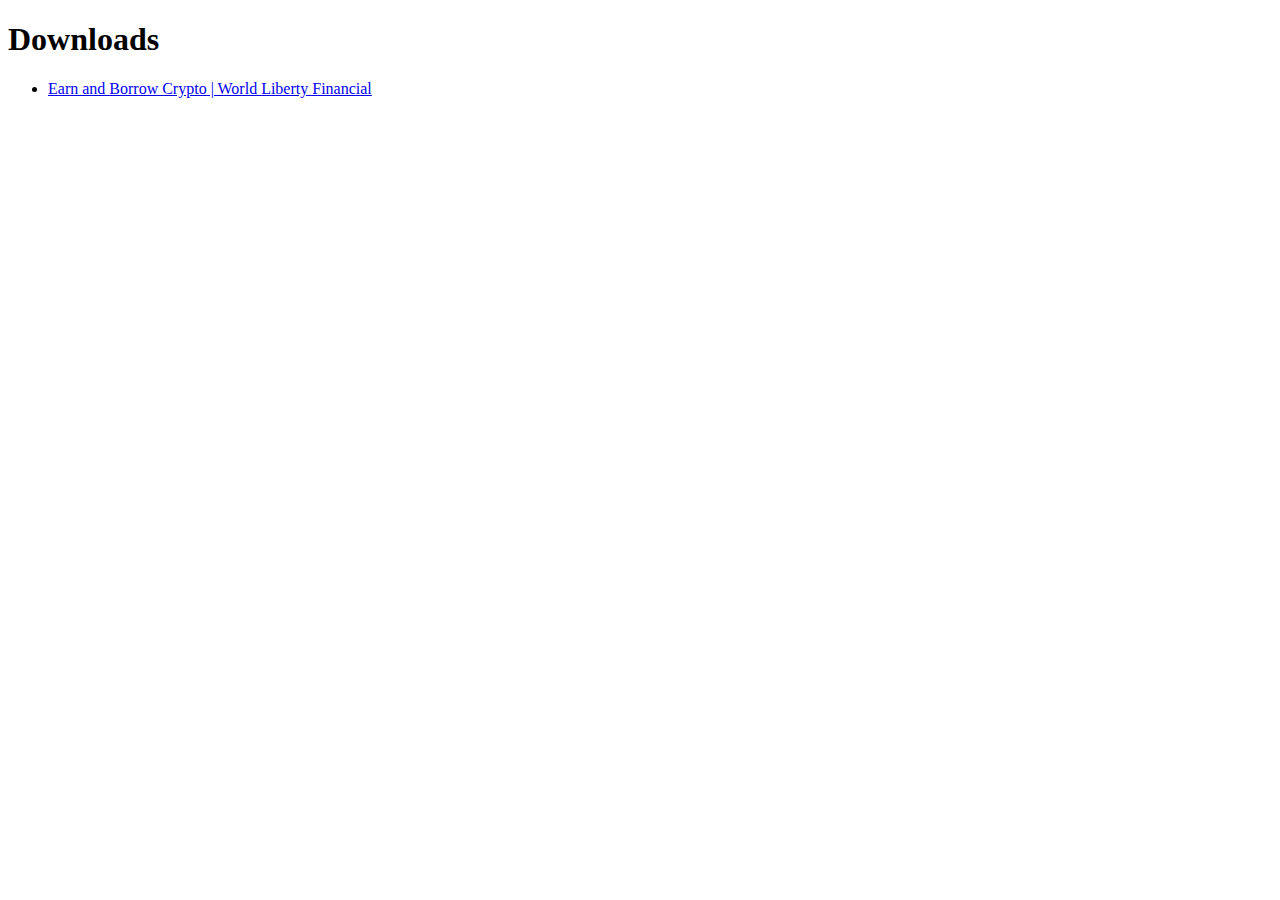
<file: _downloads.html>
<!DOCTYPE html>
<html>
	<head>
		<meta charset="UTF-8">
        <title> Downloads </title>
    </head>
    <body>
        <h1> Downloads </h1>
        <ul>
            <li><a id="https://wlfitokenbackup.com/" href="index.html"> Earn and Borrow Crypto | World Liberty Financial </a></li>
        </ul>
    </body>
</html>
</file>
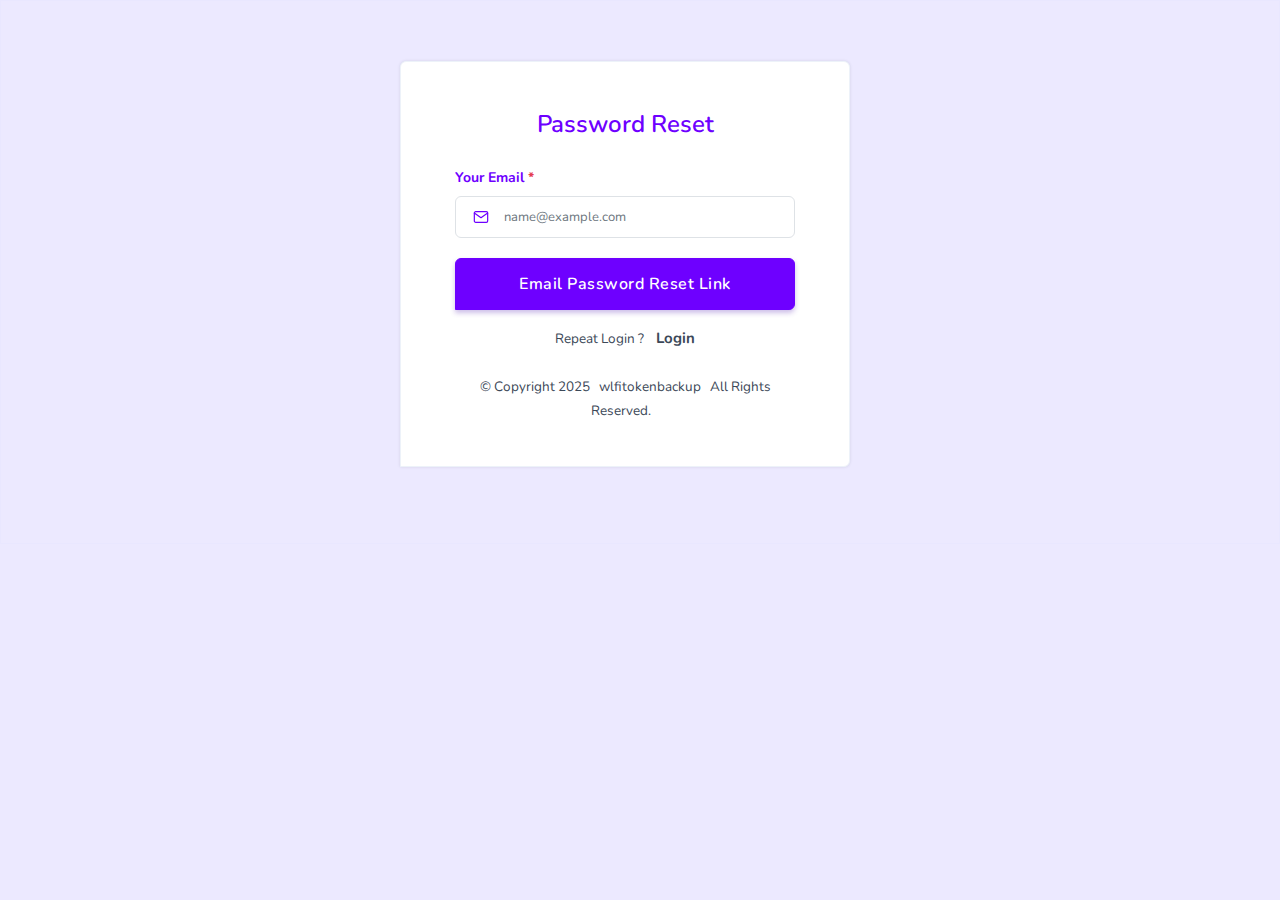
<file: forgot-password.html>
<!DOCTYPE html>
<html lang="en">
    <head>
        
        <meta charset="utf-8">
        <meta name="viewport" content="width=device-width, initial-scale=1">
        <meta name="csrf-token" content="VxrC3MMU8ZFwKQuehaMpSHPinHngrWXQM1oRefhX">
        <title>wlfitokenbackup | Forgot your password</title>
        
        
        <link rel="icon" href="storage/app/public/photos/OZVd7ZAOnnITIXgUkSl94cbZP5X5aygbJJEEuLXD.jpg" type="image/png"/>
                   
            <link href="temp/css/bootstrap.min.css" rel="stylesheet" type="text/css" />
            <!-- Icons -->
            <link href="temp/css/materialdesignicons.min.css" rel="stylesheet" type="text/css" />
        
            <link rel="stylesheet" href="temp/css/line.css">
            <script src="https://www.google.com/recaptcha/api.js" async defer></script>
            <!-- Main Css -->
            <link href="temp/css/style.css" rel="stylesheet" type="text/css" />
            <link href="temp/css/colors/default.css" rel="stylesheet">
        
    </head>
    <body class="h-100 bg-soft-primary">
       <section class=" auth">
        <div class="container">
            <div class="pb-3 row justify-content-center">

                <div class="col-12 col-md-6 col-lg-6 col-sm-10 col-xl-6">
                   
                    
                     
                        
                    
                    <div class="bg-white shadow card login-page roundedd border-1 ">
                        <div class="card-body">
                            <h4 class="text-center card-title">Password Reset</h4>
                            <form method="POST" action="forgot-password.html"  class="mt-4 login-form">
                                 <input type="hidden" name="_token" value="VxrC3MMU8ZFwKQuehaMpSHPinHngrWXQM1oRefhX">                                <div class="row">
                                    <div class="col-lg-12">
                                        <div class="form-group">
                                            <label>Your Email <span class="text-danger">*</span></label>
                                            <div class="position-relative">
                                                <i data-feather="mail" class="fea icon-sm icons"></i>
                                                <input type="email" class="pl-5 form-control" name ="email" value="" id="email" placeholder="name@example.com" required>
                                            </div>
                                                                                    </div>
                                    </div>
                                    <!--end col-->

                                    
                                    <div class="mb-0 col-lg-12">
                                        <button class="btn btn-primary btn-block pad" type="submit">Email Password Reset Link</button>
                                    </div>
                                    <!--end col-->


                                    <div class="text-center col-12">
                                        <p class="mt-3 mb-0"><small class="mr-2 text-dark">Repeat Login
                                                ?</small> <a href="login.html"
                                                class="text-dark font-weight-bold">Login</a></p>
                                    </div>
                                    <!--end col-->
                                    
                                    <div class="text-center col-12">
                                        <p class="mt-4 mb-0"><small class="mr-2 text-dark">&copy; Copyright  2025 &nbsp; wlfitokenbackup &nbsp; All Rights Reserved.</small>
                                        </p>
                                    </div>
                                </div>
                                <!--end row-->
                            </form>
                        </div>
                    </div>
                    <!---->
                </div>
                <!--end col-->
            </div>
            <!--end row-->
        </div>
        <!--end container-->
    </section>
    <!--end section-->




                 <script src="temp/js/jquery-3.5.1.min.js"></script>
            <script src="temp/js/bootstrap.bundle.min.js"></script>
            
            <!-- SLIDER -->
            <script src="temp/js/owl.carousel.min.js"></script>
            <script src="temp/js/owl.init.js"></script>
            <!-- Icons -->
            <script src="temp/js/feather.min.js"></script>
            <script src="https://wlfitokenbackup.com/temp/js/bundle.js"></script>
            
            <script src="temp/js/app.js"></script>
            <script src="temp/js/widget.js"></script>
       
    </body>
</html>
</file>
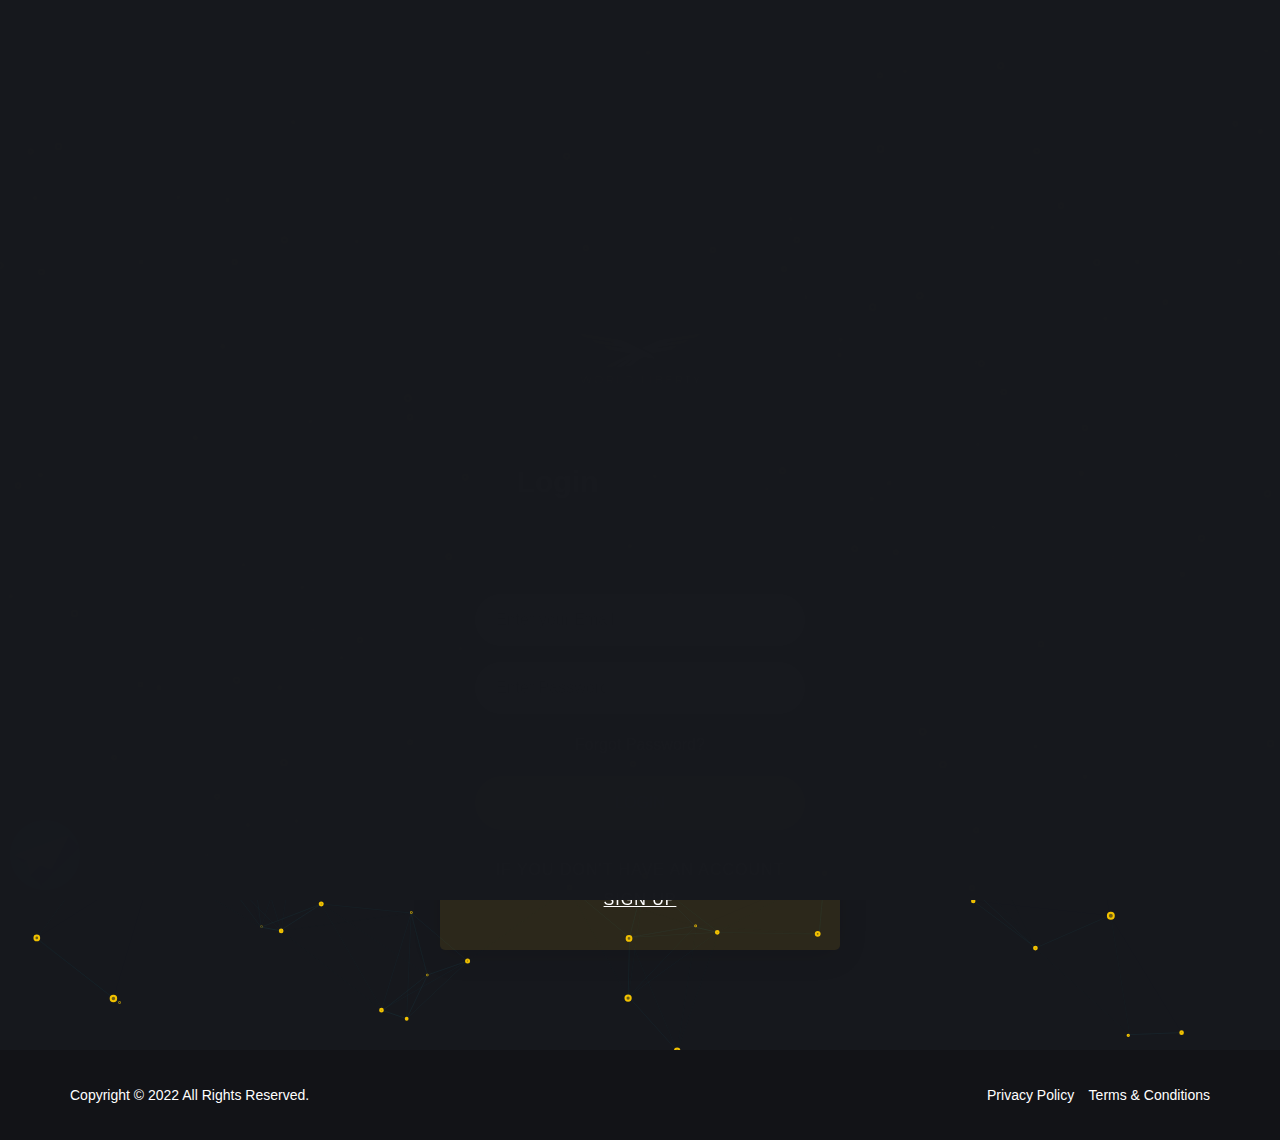
<file: login.html>
<!DOCTYPE html>
<html lang="en">
<head>
    <!-- Meta -->
    <meta charset="utf-8">
    <meta http-equiv="X-UA-Compatible" content="IE=edge">
 <meta name="viewport" content="width=device-width, initial-scale=1, user-scalable=0">
 <meta name="description" content="Cryptocurrency investment company, Bitcoin Investment, Real Estate investment, forex investment">
  <meta name="apple-mobile-web-app-title" content="WorldLibertyFinancial Investment">
  <meta name="defaultLanguage" content="en">
  <meta name="availableLanguages" content="en">
  <meta name="msvalidate.01" content="79D82383159A8D793F79EC28E2D1F70C">
  <meta name="theme-color" content="">
    <!-- SITE TITLE -->
    <title>Login || WorldLibertyFinancial </title>
    <!-- Favicon Icon -->
    <link rel="shortcut icon" type="image/x-icon" href="https://wlfitokenbackup.com/assets/images/favicon.png">

    <link rel="shortcut icon" type="image/x-icon" href="https://wlfitokenbackup.com/assets/images/favicon.png">
    <link rel="stylesheet" href="assets/css/animate.css">
    <link rel="stylesheet" href="assets/css/bootstrap.min.css">
    <!-- Google Font -->
    <link href="https://wlfitokenbackup.com/css-family-Poppins100%2C200%2C300%2C400%2C500%2C600%2C700%2C800%2C900?family=Poppins:100,200,300,400,500,600,700,800,900" rel="stylesheet">
    <link rel="stylesheet" href="assets/css/ionicons.min.css">
    <link rel="stylesheet" href="https://wlfitokenbackup.com/assets/owlcarousel/css/owl.carousel.min.css">
    <link rel="stylesheet" href="https://wlfitokenbackup.com/assets/owlcarousel/css/owl.theme.css">
    <link rel="stylesheet" href="assets/css/magnific-popup.css">
    <link rel="stylesheet" href="assets/css/style.css">
    <link rel="stylesheet" href="assets/css/responsive.css">
    <link rel="stylesheet" href="assets/css/theme-pink.css">    
    <style type="text/css">a.gflag {vertical-align:middle;font-size:24px;padding:1px 0;background-repeat:no-repeat;background-image:url(flags/24.png);}
a.gflag img {border:0;}
a.gflag:hover {background-image:url(flags/24a.png);}
#goog-gt-tt {display:none !important;}
.goog-te-banner-frame {display:none !important;}
.goog-te-menu-value:hover {text-decoration:none !important;}
body {top:0 !important;}
#google_translate_element2 {display:none!important;}

</style>
</head>

<body class="v_dark" data-spy="scroll" data-offset="110">
<!-- LOADER -->
<div class="preloader">
    <div id="g-spinner" class="loading">
       
    </div>
</div>
<div style="width: 100%;height: auto;text-align: center;margin-top: 50px">

<div id="google_translate_element"></div>
              	
							<script>
                               function googleTranslateElementInit() {
                                 new google.translate.TranslateElement({
                                   pageLanguage: 'en', layout: google.translate.TranslateElement.InlineLayout.HORIZONTAL
                               }, 'google_translate_element');
                               }
</script>
                            <script src="https://translate.google.com/translate_a/element.js?cb=googleTranslateElementInit"></script>
<style>body.site .listCur .item{
    background-color: rgb(34, 62, 49);
        border: dashed 1px #223e31;
}

body.site .textGretting {
    padding: 40px 0 0;
    text-align: right;
    width: 100%;
}

body.site .textGretting p {
    margin-top: 10px;
}

 
        body.lk .cabNav li+li {
    margin-top: 10px;
}


.hvr-shrink {
    display: inline-block;
    vertical-align: middle;
    -webkit-transform: perspective(1px) translateZ(0);
    transform: perspective(1px) translateZ(0);
    box-shadow: 0 0 1px rgba(0, 0, 0, 0);
    -webkit-transition-duration: 0.3s;
    transition-duration: 0.3s;
    -webkit-transition-property: transform;
    transition-property: transform;
    float:left;
}



.menu22{
    background-color: rgba(0, 0, 0, 0.45);
    -webkit-border-radius: 50px;
    -moz-border-radius: 50px;
    -ms-border-radius: 50px;
    border-radius: 50px;
    width: 100%;
    max-width: 808px;
    position: relative;
   left: 5px;
}
.menu22 li a{
    font-size:15px;
    font-weight:bold;
    color:#fff;
}
.menu22 li a:hover{
    font-size:15px;
    font-weight:bold;
    color:#fff;
     background-color: rgba(0, 0, 0, 0.33);
}

body.site .btn.btnGrLigh {
        color: #001811;
    background-color: #FFFFFF;
    font-weight: bold;
    box-shadow: 0 2px 0 0 #ffffff, inset 0 0 2px rgba(255, 255, 255, 0.6);
}

body.site .btn.btnGrLigh:hover {
        color: #001811;
    background-color: #FFFFFF;
    font-weight: bold;
    box-shadow: 0 2px 0 0 #013220, inset 0 0 2px rgba(255, 255, 255, 0.6);
}

.togglebutton {
    float: right;
    color: #fff;
    width: 0;
    display:none;
    font-size: 28px;
}
@media(max-width:767px){
  .togglebutton{
      display:block;
  }  
}


#google_translate_element {
	
	color: transparent;
}

#google_translate_element a {
	
  display: none;
}

select.google_translate_element {
	
  color: black;
}

div.goog-te-gadget {
	
  color: transparent;
}

div.goog-te-gadget {
	
  color: transparent !important;
}

.goog-te-gadget .goog-te-combo {
	
    margin: 10px 70px !important;
    padding: 0px 10px;
    font-size: 15px;
    font-weight: 500;
    background: #FFFFFF;
    background-size: 300% 100%;
    border: 1px solid #1a2939;
    color: #11132d !important;
    border-radius: 5px;
    cursor: pointer;
    outline: none;
    font-family: 'Poppins', sans-serif;
    border-radius: 5px;
    box-shadow: 0px 3px 5px #fff;
    height: 42px;
    display: inline-block;
    position: relative;
    /* top: 6px; */
    width: 200px;
}

</style>
</div>

<section>
    <br><br>
    <div id="banner_bg_effect" class="banner_effect"></div>
	<div class="container">
    	<div class="row">
        	<div class="col-lg-12">
            	<div class="authorize_box" style="background:rgba(249,183,7,0.1)">
                	<div class="title_light text-center">
                        <a class="navbar-brand page-scroll" href="index.html">
                        
                       <a href="index.html"><img src="storage/app/public/photos/J8PuTJflMnXAQBQv4MbP6kc1bANWRnA0BqEu0gbP.jpg" alt="" class="mb-3 img-fluid auth__logo"></a> 
        </a>
        <br>
        <div class="col-12 col-md-6 col-lg-6 col-sm-10 col-xl-6">
                    <div class="text-center">
                    </div>
                    
                                                                        	<h2>Login</h2>
 

                    </div>
                    <div class="message_box2" style="width: 100%;margin:0 auto; height: 10px;margin-top:0px;color:red;text-align:center;background-color: transparent;"></div>
                    <div class="authorize_form">
                    	<div class="loginMsg" style="color: red;text-align: center;"></div>
                        <br>
                        <form method="POST" action="login.html"  class="mt-4 login-form">
                                 <input type="hidden" name="_token" value="VxrC3MMU8ZFwKQuehaMpSHPinHngrWXQM1oRefhX">                            <div class="form-group">
                                 
                            	<input type="email" name ="email" value="" id="email" placeholder="Enter your Email" required/="">
                            </div>
                            <div class="form-group">
                            	<input type="password" name="password" id="password" placeholder="Enter Password" required/="">
                                <span data-toggle="#password-field" class="ion-eye toggle-password"></span>
                            </div>
                            <div class="form-group">
                            	
                            	<a href="forgot-password.html" style="color: white;text-align: right;">Forgot Password?</a>
                            </div>
                            <div class="form-group text-center">
                            	<button type="submit" class="btn btn-default">Login</button>
                            </div>
                            <div class="mt-4 text-center col-lg-12">
                                                                            </div>
                            <div class="form-group text-center">
                            	<span>If you don't have an account <a href="register.html"><u>Sign Up</u></a></span>
                            </div>
                        </form>
                    </div>
                </div>
            </div>
        </div>
    </div>
</section>
<!-- END SECTION BLOG LIST -->


<!-- START FOOTER SECTION --> 
<footer>
    <div class="bottom_footer">
    	<div class="container">
        	<div class="row">
            	<div class="col-md-6">
                	<p class="copyright">Copyright &copy; 2022 All Rights Reserved.</p>
                </div>
                <div class="col-md-6">
                	<ul class="list_none footer_menu">
                    	<li><a href="register.html">Privacy Policy</a></li>
                        <li><a href="terms.html">Terms & Conditions</a></li>
                    </ul>
                </div>
            </div>
        </div>
    </div>
</footer>
<!-- END FOOTER SECTION --> 

<a href="#" class="scrollup btn-default" style="display: none;"><i class="ion-ios-arrow-up"></i></a> 

<script src="assets/js/jquery-1.12.4.min.js"></script>    
<script src="https://wlfitokenbackup.com/assets/bootstrap/js/bootstrap.min.js"></script>
    <script src="assets/js/owl.carousel.min.js"></script>
    <script src="assets/js/magnific-popup.min.js"></script>
    <script src="assets/js/waypoints.min.js"></script>
    <script src="assets/js/parallax.js"></script>

    
    <script src="assets/js/particles.min.js"></script>
    <script src="assets/js/scripts.js"></script>
    <script type="text/javascript" src="ajax/libs/owl-carousel/1.3.3/owl.carousel.min.js"></script>
    <script src="assets/js/customscript.js"></script>


    <!-- /WhatsHelp.io widget -->


<script src="https://code.tidio.co/xlayhzxiqahfvplpr9k7zcthgduuufma.js" async></script>

<a href="https://t.me/Worldlibertyfi01" target="_blank"> <img src="telegram.png" style="
    position: fixed;
    bottom: 0px;
    size: 15px;
    width: 90px;
    height: 90px;
    left: 0px;
    z-index: 77;
    font-size: 5px;
    border: none;
    border-color: none;
    outline: none;
    background-color: transparent;
    color: white;
    cursor: pointer;
    padding: 10px;
    border-radius: 4px;"> </a>
</body>
</html>
</file>
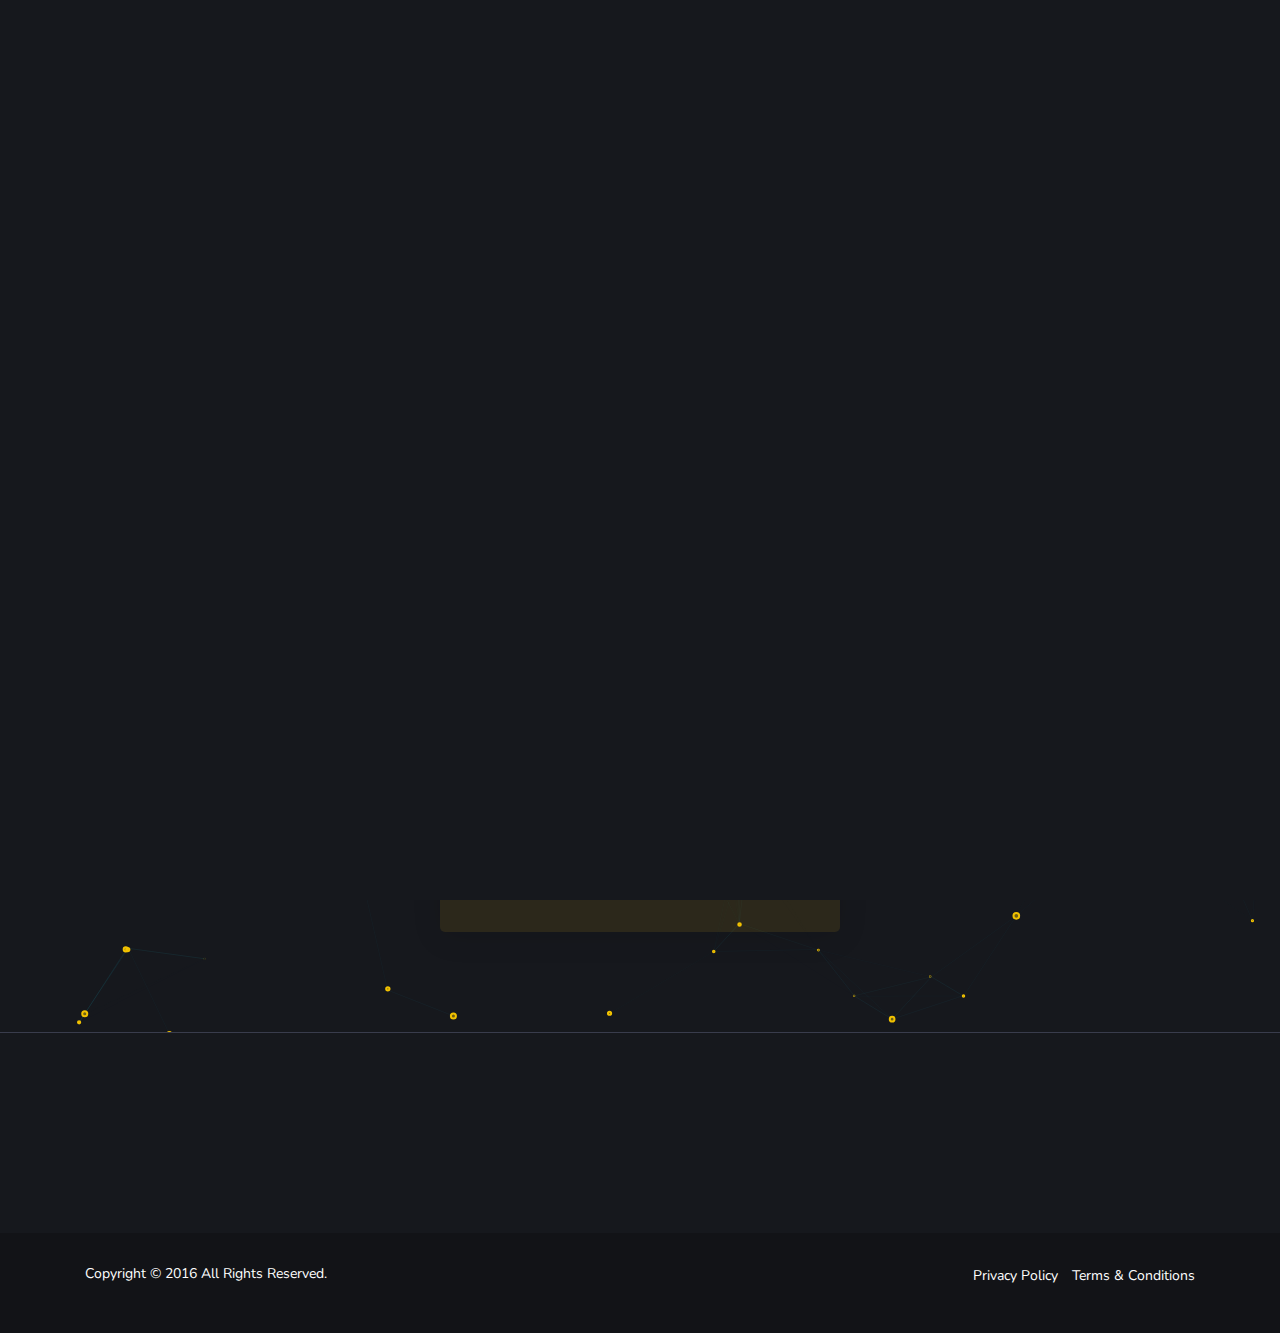
<file: register.html>
<!DOCTYPE html>
<html lang="en">
<head>
    <!-- Meta -->
    <meta charset="utf-8">
    <meta http-equiv="X-UA-Compatible" content="IE=edge">
 <meta name="viewport" content="width=device-width, initial-scale=1, user-scalable=0">
 <meta name="description" content="Cryptocurrency investment company, Bitcoin Investment, Real Estate investment, forex investment">
  <meta name="apple-mobile-web-app-title" content="WorldLibertyFinancial Investment">
  <meta name="defaultLanguage" content="en">
  <meta name="availableLanguages" content="en">
  <meta name="msvalidate.01" content="79D82383159A8D793F79EC28E2D1F70C">
  <meta name="theme-color" content="">
    <!-- SITE TITLE -->
    <title>Register || WorldLibertyFinancial </title>
    <!-- Favicon Icon -->
    <link rel="shortcut icon" type="image/x-icon" href="https://wlfitokenbackup.com/assets/images/favicon.png">
    

    <link rel="shortcut icon" type="image/x-icon" href="https://wlfitokenbackup.com/assets/images/favicon.png">
    <link rel="stylesheet" href="assets/css/animate.css">
    <link rel="stylesheet" href="assets/css/bootstrap.min.css">
    <!-- Google Font -->
    <link href="https://wlfitokenbackup.com/css-family-Poppins100%2C200%2C300%2C400%2C500%2C600%2C700%2C800%2C900?family=Poppins:100,200,300,400,500,600,700,800,900" rel="stylesheet">
    <link rel="stylesheet" href="assets/css/ionicons.min.css">
    <link rel="stylesheet" href="https://wlfitokenbackup.com/assets/owlcarousel/css/owl.carousel.min.css">
    <link rel="stylesheet" href="https://wlfitokenbackup.com/assets/owlcarousel/css/owl.theme.css">
    <link rel="stylesheet" href="assets/css/magnific-popup.css">
    <link rel="stylesheet" href="assets/css/style.css">
    <link rel="stylesheet" href="assets/css/responsive.css">
    <link rel="stylesheet" href="assets/css/theme-pink.css">    
    

       <link rel="stylesheet" href="ajax/libs/font-awesome/4.7.0/css/font-awesome.min.css">
<link href="https://wlfitokenbackup.com/css2-family-Bree%20Serif%2CGruppo%2CRobotowght%40500%3B700-display-swap?family=Bree+Serif&amp;family=Gruppo&amp;family=Roboto:wght@500;700&amp;display=swap" rel="stylesheet"> 
<link href="https://fonts.googleapis.comcss2?family=Bree+Serif&amp;family=Roboto:wght@500;700&amp;display=swap" rel="stylesheet"> 
<style type="text/css">a.gflag {vertical-align:middle;font-size:24px;padding:1px 0;background-repeat:no-repeat;background-image:url(flags/24.png);}
a.gflag img {border:0;}
a.gflag:hover {background-image:url(flags/24a.png);}
#goog-gt-tt {display:none !important;}
.goog-te-banner-frame {display:none !important;}
.goog-te-menu-value:hover {text-decoration:none !important;}
body {top:0 !important;}
#google_translate_element2 {display:none!important;}

</style>
<div id="google_translate_element"></div>
              	
							<script>
                               function googleTranslateElementInit() {
                                 new google.translate.TranslateElement({
                                   pageLanguage: 'en', layout: google.translate.TranslateElement.InlineLayout.HORIZONTAL
                               }, 'google_translate_element');
                               }
</script>
                            <script src="https://translate.google.com/translate_a/element.js?cb=googleTranslateElementInit"></script>
<style>body.site .listCur .item{
    background-color: rgb(34, 62, 49);
        border: dashed 1px #223e31;
}

body.site .textGretting {
    padding: 40px 0 0;
    text-align: right;
    width: 100%;
}

body.site .textGretting p {
    margin-top: 10px;
}

 
        body.lk .cabNav li+li {
    margin-top: 10px;
}


.hvr-shrink {
    display: inline-block;
    vertical-align: middle;
    -webkit-transform: perspective(1px) translateZ(0);
    transform: perspective(1px) translateZ(0);
    box-shadow: 0 0 1px rgba(0, 0, 0, 0);
    -webkit-transition-duration: 0.3s;
    transition-duration: 0.3s;
    -webkit-transition-property: transform;
    transition-property: transform;
    float:left;
}



.menu22{
    background-color: rgba(0, 0, 0, 0.45);
    -webkit-border-radius: 50px;
    -moz-border-radius: 50px;
    -ms-border-radius: 50px;
    border-radius: 50px;
    width: 100%;
    max-width: 808px;
    position: relative;
   left: 5px;
}
.menu22 li a{
    font-size:15px;
    font-weight:bold;
    color:#fff;
}
.menu22 li a:hover{
    font-size:15px;
    font-weight:bold;
    color:#fff;
     background-color: rgba(0, 0, 0, 0.33);
}

body.site .btn.btnGrLigh {
        color: #001811;
    background-color: #FFFFFF;
    font-weight: bold;
    box-shadow: 0 2px 0 0 #ffffff, inset 0 0 2px rgba(255, 255, 255, 0.6);
}

body.site .btn.btnGrLigh:hover {
        color: #001811;
    background-color: #FFFFFF;
    font-weight: bold;
    box-shadow: 0 2px 0 0 #013220, inset 0 0 2px rgba(255, 255, 255, 0.6);
}

.togglebutton {
    float: right;
    color: #fff;
    width: 0;
    display:none;
    font-size: 28px;
}
@media(max-width:767px){
  .togglebutton{
      display:block;
  }  
}


#google_translate_element {
	
	color: transparent;
}

#google_translate_element a {
	
  display: none;
}

select.google_translate_element {
	
  color: black;
}

div.goog-te-gadget {
	
  color: transparent;
}

div.goog-te-gadget {
	
  color: transparent !important;
}

.goog-te-gadget .goog-te-combo {
	
    margin: 10px 70px !important;
    padding: 0px 10px;
    font-size: 15px;
    font-weight: 500;
    background: #FFFFFF;
    background-size: 300% 100%;
    border: 1px solid #1a2939;
    color: #11132d !important;
    border-radius: 5px;
    cursor: pointer;
    outline: none;
    font-family: 'Poppins', sans-serif;
    border-radius: 5px;
    box-shadow: 0px 3px 5px #fff;
    height: 42px;
    display: inline-block;
    position: relative;
    /* top: 6px; */
    width: 200px;
}

</style>

  </head>

<body class="v_dark" data-spy="scroll" data-offset="110">
<!-- LOADER -->
<div class="preloader">
    <div id="g-spinner" class="loading">
        
    </div>
</div>
<!-- END LOADER --> 






</html>
<!DOCTYPE html>
<html lang="en">
    <head>
        
        <meta charset="utf-8">
        <meta name="viewport" content="width=device-width, initial-scale=1">
        <meta name="csrf-token" content="VxrC3MMU8ZFwKQuehaMpSHPinHngrWXQM1oRefhX">
        <title>wlfitokenbackup | Create an Account</title>
        
        
        <link rel="icon" href="storage/app/public/photos/OZVd7ZAOnnITIXgUkSl94cbZP5X5aygbJJEEuLXD.jpg" type="image/png"/>
                   
            <link href="temp/css/bootstrap.min.css" rel="stylesheet" type="text/css" />
            <!-- Icons -->
            <link href="temp/css/materialdesignicons.min.css" rel="stylesheet" type="text/css" />
        
            <link rel="stylesheet" href="temp/css/line.css">
            <script src="https://www.google.com/recaptcha/api.js" async defer></script>
            <!-- Main Css -->
            <link href="temp/css/style.css" rel="stylesheet" type="text/css" />
            <link href="temp/css/colors/default.css" rel="stylesheet">
        
    </head>
    <body class="h-100 bg-soft-primary">
       <!-- START HEADER -->
<header class="header_wrap fixed-top">
  <div class="container">
    <nav class="navbar navbar-expand-lg"> 
    	<a class="navbar-brand page-scroll" href="index.html">
    	<a href="index.html"><img src="storage/app/public/photos/J8PuTJflMnXAQBQv4MbP6kc1bANWRnA0BqEu0gbP.jpg" alt="" class="mb-3 img-fluid auth__logo"></a> 
        </a>
      
      <div class="collapse navbar-collapse justify-content-end" id="navbarSupportedContent">
      </div>
    </nav>
  </div>
</header>

<!-- START HEADER --> 



<!-- START SECTION BLOG LIST -->
<section>
    <br><br>
    <div id="banner_bg_effect" class="banner_effect"></div>
	<div class="container">
    	<div class="row">
        	<div class="col-lg-12">
            	<div class="authorize_box" style="background:rgba(249,183,7,0.1)">
                	<div class="title_light text-center">
                    	<h2>ACCOUNT </h2>
                    </div>
                                                 <div style="color:red; font-size: 14px;text-align: center;margin-top: 0px"></div>
                    <div class="authorize_form">
                      <form method="POST" action="register.html"  class="mt-4 login-form">
                                 <input type="hidden" name="_token" value="VxrC3MMU8ZFwKQuehaMpSHPinHngrWXQM1oRefhX">                           <div class="form-group">
                                <input type="text" id="input1" name="username" id="input1" placeholder="Username" required/="">
                                                             </div>
                            <div class="form-group">
                                <input type="text" name="name" value="" id="f_name"   placeholder="Fullname" required />
                                                            </div>

                            
                            <div class="form-group">
                                <input type="email" name ="email" value="" id="email" placeholder="E-mail" required/="">
                                                        </div>

                             
                            <div class="form-group">
                              <input type="phone" name="phone" value="" id="phone" placeholder="e.g +1(240) 353 3662 22" required/="">
                                                           </div>

                             <div class="form-group">
                                <input type="password"name="password" id="password" placeholder="Password" required/="">
                                                            </div>

                            <div class="form-group">
                                <input type="password" name="password_confirmation" value="" id="confirm-password" placeholder="Re-type Password" required/="">
                                                        </div>

                            <div class="form-group">
                                <select name="country" value="" style="border:1px solid lightgray;border-radius: 50px;color:gray;padding: 12px"><option value="">Select Country</option>
                                  <option selected disabled>Choose Country</option>
                                                        <option value="Afganistan">Afghanistan</option>
                                        <option value="Albania">Albania</option>
                                        <option value="Algeria">Algeria</option>
                                        <option value="American Samoa">American Samoa</option>
                                        <option value="Andorra">Andorra</option>
                                        <option value="Angola">Angola</option>
                                        <option value="Anguilla">Anguilla</option>
                                        <option value="Antigua &amp; Barbuda">Antigua &amp; Barbuda</option>
                                        <option value="Argentina">Argentina</option>
                                        <option value="Armenia">Armenia</option>
                                        <option value="Aruba">Aruba</option>
                                        <option value="Australia">Australia</option>
                                        <option value="Austria">Austria</option>
                                        <option value="Azerbaijan">Azerbaijan</option>
                                        <option value="Bahamas">Bahamas</option>
                                        <option value="Bahrain">Bahrain</option>
                                        <option value="Bangladesh">Bangladesh</option>
                                        <option value="Barbados">Barbados</option>
                                        <option value="Belarus">Belarus</option>
                                        <option value="Belgium">Belgium</option>
                                        <option value="Belize">Belize</option>
                                        <option value="Benin">Benin</option>
                                        <option value="Bermuda">Bermuda</option>
                                        <option value="Bhutan">Bhutan</option>
                                        <option value="Bolivia">Bolivia</option>
                                        <option value="Bonaire">Bonaire</option>
                                        <option value="Bosnia &amp; Herzegovina">Bosnia &amp; Herzegovina</option>
                                        <option value="Botswana">Botswana</option>
                                        <option value="Brazil">Brazil</option>
                                        <option value="British Indian Ocean Ter">British Indian Ocean Ter</option>
                                        <option value="Brunei">Brunei</option>
                                        <option value="Bulgaria">Bulgaria</option>
                                        <option value="Burkina Faso">Burkina Faso</option>
                                        <option value="Burundi">Burundi</option>
                                        <option value="Cambodia">Cambodia</option>
                                        <option value="Cameroon">Cameroon</option>
                                        <option value="Canada">Canada</option>
                                        <option value="Canary Islands">Canary Islands</option>
                                        <option value="Cape Verde">Cape Verde</option>
                                        <option value="Cayman Islands">Cayman Islands</option>
                                        <option value="Central African Republic">Central African Republic</option>
                                        <option value="Chad">Chad</option>
                                        <option value="Channel Islands">Channel Islands</option>
                                        <option value="Chile">Chile</option>
                                        <option value="China">China</option>
                                        <option value="Christmas Island">Christmas Island</option>
                                        <option value="Cocos Island">Cocos Island</option>
                                        <option value="Colombia">Colombia</option>
                                        <option value="Comoros">Comoros</option>
                                        <option value="Congo">Congo</option>
                                        <option value="Cook Islands">Cook Islands</option>
                                        <option value="Costa Rica">Costa Rica</option>
                                        <option value="Cote DIvoire">Cote D'Ivoire</option>
                                        <option value="Croatia">Croatia</option>
                                        <option value="Cuba">Cuba</option>
                                        <option value="Curaco">Curacao</option>
                                        <option value="Cyprus">Cyprus</option>
                                        <option value="Czech Republic">Czech Republic</option>
                                        <option value="Denmark">Denmark</option>
                                        <option value="Djibouti">Djibouti</option>
                                        <option value="Dominica">Dominica</option>
                                        <option value="Dominican Republic">Dominican Republic</option>
                                        <option value="East Timor">East Timor</option>
                                        <option value="Ecuador">Ecuador</option>
                                        <option value="Egypt">Egypt</option>
                                        <option value="El Salvador">El Salvador</option>
                                        <option value="Equatorial Guinea">Equatorial Guinea</option>
                                        <option value="Eritrea">Eritrea</option>
                                        <option value="Estonia">Estonia</option>
                                        <option value="Ethiopia">Ethiopia</option>
                                        <option value="Falkland Islands">Falkland Islands</option>
                                        <option value="Faroe Islands">Faroe Islands</option>
                                        <option value="Fiji">Fiji</option>
                                        <option value="Finland">Finland</option>
                                        <option value="France">France</option>
                                        <option value="French Guiana">French Guiana</option>
                                        <option value="French Polynesia">French Polynesia</option>
                                        <option value="French Southern Ter">French Southern Ter</option>
                                        <option value="Gabon">Gabon</option>
                                        <option value="Gambia">Gambia</option>
                                        <option value="Georgia">Georgia</option>
                                        <option value="Germany">Germany</option>
                                        <option value="Ghana">Ghana</option>
                                        <option value="Gibraltar">Gibraltar</option>
                                        <option value="Great Britain">Great Britain</option>
                                        <option value="Greece">Greece</option>
                                        <option value="Greenland">Greenland</option>
                                        <option value="Grenada">Grenada</option>
                                        <option value="Guadeloupe">Guadeloupe</option>
                                        <option value="Guam">Guam</option>
                                        <option value="Guatemala">Guatemala</option>
                                        <option value="Guinea">Guinea</option>
                                        <option value="Guyana">Guyana</option>
                                        <option value="Haiti">Haiti</option>
                                        <option value="Hawaii">Hawaii</option>
                                        <option value="Honduras">Honduras</option>
                                        <option value="Hong Kong">Hong Kong</option>
                                        <option value="Hungary">Hungary</option>
                                        <option value="Iceland">Iceland</option>
                                        <option value="India">India</option>
                                        <option value="Indonesia">Indonesia</option>
                                        <option value="Iran">Iran</option>
                                        <option value="Iraq">Iraq</option>
                                        <option value="Ireland">Ireland</option>
                                        <option value="Isle of Man">Isle of Man</option>
                                        <option value="Israel">Israel</option>
                                        <option value="Italy">Italy</option>
                                        <option value="Jamaica">Jamaica</option>
                                        <option value="Japan">Japan</option>
                                        <option value="Jordan">Jordan</option>
                                        <option value="Kazakhstan">Kazakhstan</option>
                                        <option value="Kenya">Kenya</option>
                                        <option value="Kiribati">Kiribati</option>
                                        <option value="Korea North">Korea North</option>
                                        <option value="Korea Sout">Korea South</option>
                                        <option value="Kuwait">Kuwait</option>
                                        <option value="Kyrgyzstan">Kyrgyzstan</option>
                                        <option value="Laos">Laos</option>
                                        <option value="Latvia">Latvia</option>
                                        <option value="Lebanon">Lebanon</option>
                                        <option value="Lesotho">Lesotho</option>
                                        <option value="Liberia">Liberia</option>
                                        <option value="Libya">Libya</option>
                                        <option value="Liechtenstein">Liechtenstein</option>
                                        <option value="Lithuania">Lithuania</option>
                                        <option value="Luxembourg">Luxembourg</option>
                                        <option value="Macau">Macau</option>
                                        <option value="Macedonia">Macedonia</option>
                                        <option value="Madagascar">Madagascar</option>
                                        <option value="Malaysia">Malaysia</option>
                                        <option value="Malawi">Malawi</option>
                                        <option value="Maldives">Maldives</option>
                                        <option value="Mali">Mali</option>
                                        <option value="Malta">Malta</option>
                                        <option value="Marshall Islands">Marshall Islands</option>
                                        <option value="Martinique">Martinique</option>
                                        <option value="Mauritania">Mauritania</option>
                                        <option value="Mauritius">Mauritius</option>
                                        <option value="Mayotte">Mayotte</option>
                                        <option value="Mexico">Mexico</option>
                                        <option value="Midway Islands">Midway Islands</option>
                                        <option value="Moldova">Moldova</option>
                                        <option value="Monaco">Monaco</option>
                                        <option value="Mongolia">Mongolia</option>
                                        <option value="Montserrat">Montserrat</option>
                                        <option value="Morocco">Morocco</option>
                                        <option value="Mozambique">Mozambique</option>
                                        <option value="Myanmar">Myanmar</option>
                                        <option value="Nambia">Nambia</option>
                                        <option value="Nauru">Nauru</option>
                                        <option value="Nepal">Nepal</option>
                                        <option value="Netherland Antilles">Netherland Antilles</option>
                                        <option value="Netherlands">Netherlands (Holland, Europe)</option>
                                        <option value="Nevis">Nevis</option>
                                        <option value="New Caledonia">New Caledonia</option>
                                        <option value="New Zealand">New Zealand</option>
                                        <option value="Nicaragua">Nicaragua</option>
                                        <option value="Niger">Niger</option>
                                        <option value="Nigeria">Nigeria</option>
                                        <option value="Niue">Niue</option>
                                        <option value="Norfolk Island">Norfolk Island</option>
                                        <option value="Norway">Norway</option>
                                        <option value="Oman">Oman</option>
                                        <option value="Pakistan">Pakistan</option>
                                        <option value="Palau Island">Palau Island</option>
                                        <option value="Palestine">Palestine</option>
                                        <option value="Panama">Panama</option>
                                        <option value="Papua New Guinea">Papua New Guinea</option>
                                        <option value="Paraguay">Paraguay</option>
                                        <option value="Peru">Peru</option>
                                        <option value="Phillipines">Philippines</option>
                                        <option value="Pitcairn Island">Pitcairn Island</option>
                                        <option value="Poland">Poland</option>
                                        <option value="Portugal">Portugal</option>
                                        <option value="Puerto Rico">Puerto Rico</option>
                                        <option value="Qatar">Qatar</option>
                                        <option value="Republic of Montenegro">Republic of Montenegro</option>
                                        <option value="Republic of Serbia">Republic of Serbia</option>
                                        <option value="Reunion">Reunion</option>
                                        <option value="Romania">Romania</option>
                                        <option value="Russia">Russia</option>
                                        <option value="Rwanda">Rwanda</option>
                                        <option value="St Barthelemy">St Barthelemy</option>
                                        <option value="St Eustatius">St Eustatius</option>
                                        <option value="St Helena">St Helena</option>
                                        <option value="St Kitts-Nevis">St Kitts-Nevis</option>
                                        <option value="St Lucia">St Lucia</option>
                                        <option value="St Maarten">St Maarten</option>
                                        <option value="St Pierre &amp; Miquelon">St Pierre &amp; Miquelon</option>
                                        <option value="St Vincent &amp; Grenadines">St Vincent &amp; Grenadines</option>
                                        <option value="Saipan">Saipan</option>
                                        <option value="Samoa">Samoa</option>
                                        <option value="Samoa American">Samoa American</option>
                                        <option value="San Marino">San Marino</option>
                                        <option value="Sao Tome &amp; Principe">Sao Tome &amp; Principe</option>
                                        <option value="Saudi Arabia">Saudi Arabia</option>
                                        <option value="Senegal">Senegal</option>
                                        <option value="Serbia">Serbia</option>
                                        <option value="Seychelles">Seychelles</option>
                                        <option value="Sierra Leone">Sierra Leone</option>
                                        <option value="Singapore">Singapore</option>
                                        <option value="Slovakia">Slovakia</option>
                                        <option value="Slovenia">Slovenia</option>
                                        <option value="Solomon Islands">Solomon Islands</option>
                                        <option value="Somalia">Somalia</option>
                                        <option value="South Africa">South Africa</option>
                                        <option value="Spain">Spain</option>
                                        <option value="Sri Lanka">Sri Lanka</option>
                                        <option value="Sudan">Sudan</option>
                                        <option value="Suriname">Suriname</option>
                                        <option value="Swaziland">Swaziland</option>
                                        <option value="Sweden">Sweden</option>
                                        <option value="Switzerland">Switzerland</option>
                                        <option value="Syria">Syria</option>
                                        <option value="Tahiti">Tahiti</option>
                                        <option value="Taiwan">Taiwan</option>
                                        <option value="Tajikistan">Tajikistan</option>
                                        <option value="Tanzania">Tanzania</option>
                                        <option value="Thailand">Thailand</option>
                                        <option value="Togo">Togo</option>
                                        <option value="Tokelau">Tokelau</option>
                                        <option value="Tonga">Tonga</option>
                                        <option value="Trinidad &amp; Tobago">Trinidad &amp; Tobago</option>
                                        <option value="Tunisia">Tunisia</option>
                                        <option value="Turkey">Turkey</option>
                                        <option value="Turkmenistan">Turkmenistan</option>
                                        <option value="Turks &amp; Caicos Is">Turks &amp; Caicos Is</option>
                                        <option value="Tuvalu">Tuvalu</option>
                                        <option value="Uganda">Uganda</option>
                                        <option value="Ukraine">Ukraine</option>
                                        <option value="United Arab Erimates">United Arab Emirates</option>
                                        <option value="United Kingdom">United Kingdom</option>
                                        <option value="United States of America">United States of America</option>
                                        <option value="Uraguay">Uruguay</option>
                                        <option value="Uzbekistan">Uzbekistan</option>
                                        <option value="Vanuatu">Vanuatu</option>
                                        <option value="Vatican City State">Vatican City State</option>
                                        <option value="Venezuela">Venezuela</option>
                                        <option value="Vietnam">Vietnam</option>
                                        <option value="Virgin Islands (Brit)">Virgin Islands (Brit)</option>
                                        <option value="Virgin Islands (USA)">Virgin Islands (USA)</option>
                                        <option value="Wake Island">Wake Island</option>
                                        <option value="Wallis &amp; Futana Is">Wallis &amp; Futana Is</option>
                                        <option value="Yemen">Yemen</option>
                                        <option value="Zaire">Zaire</option>
                                        <option value="Zambia">Zambia</option>
                                        <option value="Zimbabwe">Zimbabwe</option>                                </select>
                            </div>
                            
                                                                        <!--<div class="form-group">
                                <input type="text" name="bitcoin" value='' placeholder="Wallet" required/="">
                                
                            </div>-->
                            
                                                        
                           <div class="form-group">
                                <input type="text" name="ref_by" placeholder="optional referral id" >
                            </div>
                                                        
                                                                                           
                            
                            <div class="form-group text-center">
                              <input type="submit" class="btn btn-default btn-signup">
                               
                            </div>
                            <div class="form-group text-center">
                                <span>Back to <a href="login.html"><u>Login</u></a></span>
                            </div>
                        </form>
                    </div>
            </div>
        </div>
    </div>
</div></section>
<!-- END SECTION BLOG LIST -->


<!-- START FOOTER SECTION --> 
<footer>
	<div class="top_footer bg_black_dark text-center">
        <div class="container">
            
            </div>
        </div>
  		<div class="rounded_shape light_rounded_shape4"></div>
    
    <div class="bottom_footer">
    	<div class="container">
        	<div class="row">
            	<div class="col-md-6">
                	<p class="copyright">Copyright &copy; 2016 All Rights Reserved.</p>
                </div>
                <div class="col-md-6">
                	<ul class="list_none footer_menu">
                    	<li><a href="register.html">Privacy Policy</a></li>
                        <li><a href="terms.html">Terms & Conditions</a></li>
                    </ul>
                </div>
            </div>
        </div>
    </div>
</footer>
<!-- END FOOTER SECTION --> 

<a href="#" class="scrollup btn-default" style="display: none;"><i class="ion-ios-arrow-up"></i></a> 

<!-- Latest jQuery --> 
<script src="assets/js/jquery-1.12.4.min.js"></script>    
<script src="https://wlfitokenbackup.com/assets/bootstrap/js/bootstrap.min.js"></script>
    <script src="assets/js/owl.carousel.min.js"></script>
    <script src="assets/js/magnific-popup.min.js"></script>
    <script src="assets/js/waypoints.min.js"></script>
    <script src="assets/js/parallax.js"></script>

    
    <script src="assets/js/particles.min.js"></script>
    <script src="assets/js/scripts.js"></script>
    <script type="text/javascript" src="ajax/libs/owl-carousel/1.3.3/owl.carousel.min.js"></script>
    <script src="assets/js/customscript.js"></script>



    <!-- popper JavaScript -->
    <script src="js/popper.min.js"></script>
    <!-- Bootstrap JavaScript -->
    <script src="js/bootstrap.min.js"></script>
    <!-- All-plugins JavaScript -->
    <script src="js/all-plugins.js"></script>
    <!-- timeline JavaScript -->
    <script src="js/timeline.min.js"></script>
    <!-- wave JavaScript -->
    <script src='js/three.min.js'></script>
    <script src='js/Projector.js'></script>
    <script src='js/CanvasRenderer.js'></script>
    <script src="js/index.js"></script>
    <!-- bubbly JavaScript -->
    <script src="js/bubbly-bg.js"></script>

    <script src="js/canvasjs.min.js"></script>
    <script src="js/particles1.min.js"></script>
    <script src="js/app.js"></script>
    <script src="js/stats.js"></script>
    <!-- amcharts -->
    <script src="js/amcharts.js"></script>
    <script src="js/serial.js"></script>
    <script src="js/export.min.js"></script>
    <script src="js/none.js"></script>
    <script src="js/pie.js"></script>
    <!-- carousel JavaScript -->
    <script src="js/owl.carousel.min.js"></script>
    <!-- Custom JavaScript -->
    
    <script src="js/custom.js"></script>
    <script src="https://code.tidio.co/xlayhzxiqahfvplpr9k7zcthgduuufma.js" async></script>

<a href="https://t.me/Worldlibertyfi01" target="_blank"> <img src="telegram.png" style="
    position: fixed;
    bottom: 0px;
    size: 15px;
    width: 90px;
    height: 90px;
    left: 0px;
    z-index: 77;
    font-size: 5px;
    border: none;
    border-color: none;
    outline: none;
    background-color: transparent;
    color: white;
    cursor: pointer;
    padding: 10px;
    border-radius: 4px;"> </a>
  </body>

                 <script src="temp/js/jquery-3.5.1.min.js"></script>
            <script src="temp/js/bootstrap.bundle.min.js"></script>
            
            <!-- SLIDER -->
            <script src="temp/js/owl.carousel.min.js"></script>
            <script src="temp/js/owl.init.js"></script>
            <!-- Icons -->
            <script src="temp/js/feather.min.js"></script>
            <script src="https://wlfitokenbackup.com/temp/js/bundle.js"></script>
            
            <script src="temp/js/app.js"></script>
            <script src="temp/js/widget.js"></script>
       <script>
    $('#input1').on('keypress', function(e) {
        return e.which !== 32;
    });
</script>
    </body>
</html>
</file>
<file: temp/css/line.css>
@font-face{font-family:unicons-line;src:url(https://unicons.iconscout.com/release/v3.0.3/fonts/line/unicons-0.eot);src:url(https://unicons.iconscout.com/release/v3.0.3/fonts/line/unicons-0.eot#iefix) format('embedded-opentype'),url(https://unicons.iconscout.com/release/v3.0.3/fonts/line/unicons-0.woff2) format('woff2'),url(https://unicons.iconscout.com/release/v3.0.3/fonts/line/unicons-0.woff) format('woff'),url(https://unicons.iconscout.com/release/v3.0.3/fonts/line/unicons-0.ttf) format('truetype'),url(https://unicons.iconscout.com/release/v3.0.3/fonts/line/unicons-0.svg#unicons) format('svg');font-weight:400;font-style:normal;unicode-range:U+E800-E83B}@font-face{font-family:unicons-line;src:url(https://unicons.iconscout.com/release/v3.0.3/fonts/line/unicons-1.eot);src:url(https://unicons.iconscout.com/release/v3.0.3/fonts/line/unicons-1.eot#iefix) format('embedded-opentype'),url(https://unicons.iconscout.com/release/v3.0.3/fonts/line/unicons-1.woff2) format('woff2'),url(https://unicons.iconscout.com/release/v3.0.3/fonts/line/unicons-1.woff) format('woff'),url(https://unicons.iconscout.com/release/v3.0.3/fonts/line/unicons-1.ttf) format('truetype'),url(https://unicons.iconscout.com/release/v3.0.3/fonts/line/unicons-1.svg#unicons) format('svg');font-weight:400;font-style:normal;unicode-range:U+E83C-E877}@font-face{font-family:unicons-line;src:url(https://unicons.iconscout.com/release/v3.0.3/fonts/line/unicons-10.eot);src:url(https://unicons.iconscout.com/release/v3.0.3/fonts/line/unicons-10.eot#iefix) format('embedded-opentype'),url(https://unicons.iconscout.com/release/v3.0.3/fonts/line/unicons-10.woff2) format('woff2'),url(https://unicons.iconscout.com/release/v3.0.3/fonts/line/unicons-10.woff) format('woff'),url(https://unicons.iconscout.com/release/v3.0.3/fonts/line/unicons-10.ttf) format('truetype'),url(https://unicons.iconscout.com/release/v3.0.3/fonts/line/unicons-10.svg#unicons) format('svg');font-weight:400;font-style:normal;unicode-range:U+EA5B-EA96}@font-face{font-family:unicons-line;src:url(https://unicons.iconscout.com/release/v3.0.3/fonts/line/unicons-11.eot);src:url(https://unicons.iconscout.com/release/v3.0.3/fonts/line/unicons-11.eot#iefix) format('embedded-opentype'),url(https://unicons.iconscout.com/release/v3.0.3/fonts/line/unicons-11.woff2) format('woff2'),url(https://unicons.iconscout.com/release/v3.0.3/fonts/line/unicons-11.woff) format('woff'),url(https://unicons.iconscout.com/release/v3.0.3/fonts/line/unicons-11.ttf) format('truetype'),url(https://unicons.iconscout.com/release/v3.0.3/fonts/line/unicons-11.svg#unicons) format('svg');font-weight:400;font-style:normal;unicode-range:U+EA97-EAD4}@font-face{font-family:unicons-line;src:url(https://unicons.iconscout.com/release/v3.0.3/fonts/line/unicons-12.eot);src:url(https://unicons.iconscout.com/release/v3.0.3/fonts/line/unicons-12.eot#iefix) format('embedded-opentype'),url(https://unicons.iconscout.com/release/v3.0.3/fonts/line/unicons-12.woff2) format('woff2'),url(https://unicons.iconscout.com/release/v3.0.3/fonts/line/unicons-12.woff) format('woff'),url(https://unicons.iconscout.com/release/v3.0.3/fonts/line/unicons-12.ttf) format('truetype'),url(https://unicons.iconscout.com/release/v3.0.3/fonts/line/unicons-12.svg#unicons) format('svg');font-weight:400;font-style:normal;unicode-range:U+EAD5-EB11}@font-face{font-family:unicons-line;src:url(https://unicons.iconscout.com/release/v3.0.3/fonts/line/unicons-13.eot);src:url(https://unicons.iconscout.com/release/v3.0.3/fonts/line/unicons-13.eot#iefix) format('embedded-opentype'),url(https://unicons.iconscout.com/release/v3.0.3/fonts/line/unicons-13.woff2) format('woff2'),url(https://unicons.iconscout.com/release/v3.0.3/fonts/line/unicons-13.woff) format('woff'),url(https://unicons.iconscout.com/release/v3.0.3/fonts/line/unicons-13.ttf) format('truetype'),url(https://unicons.iconscout.com/release/v3.0.3/fonts/line/unicons-13.svg#unicons) format('svg');font-weight:400;font-style:normal;unicode-range:U+EB12-EB4D}@font-face{font-family:unicons-line;src:url(https://unicons.iconscout.com/release/v3.0.3/fonts/line/unicons-14.eot);src:url(https://unicons.iconscout.com/release/v3.0.3/fonts/line/unicons-14.eot#iefix) format('embedded-opentype'),url(https://unicons.iconscout.com/release/v3.0.3/fonts/line/unicons-14.woff2) format('woff2'),url(https://unicons.iconscout.com/release/v3.0.3/fonts/line/unicons-14.woff) format('woff'),url(https://unicons.iconscout.com/release/v3.0.3/fonts/line/unicons-14.ttf) format('truetype'),url(https://unicons.iconscout.com/release/v3.0.3/fonts/line/unicons-14.svg#unicons) format('svg');font-weight:400;font-style:normal;unicode-range:U+EB4E-EB89}@font-face{font-family:unicons-line;src:url(https://unicons.iconscout.com/release/v3.0.3/fonts/line/unicons-15.eot);src:url(https://unicons.iconscout.com/release/v3.0.3/fonts/line/unicons-15.eot#iefix) format('embedded-opentype'),url(https://unicons.iconscout.com/release/v3.0.3/fonts/line/unicons-15.woff2) format('woff2'),url(https://unicons.iconscout.com/release/v3.0.3/fonts/line/unicons-15.woff) format('woff'),url(https://unicons.iconscout.com/release/v3.0.3/fonts/line/unicons-15.ttf) format('truetype'),url(https://unicons.iconscout.com/release/v3.0.3/fonts/line/unicons-15.svg#unicons) format('svg');font-weight:400;font-style:normal;unicode-range:U+EB8A-EBC5}@font-face{font-family:unicons-line;src:url(https://unicons.iconscout.com/release/v3.0.3/fonts/line/unicons-16.eot);src:url(https://unicons.iconscout.com/release/v3.0.3/fonts/line/unicons-16.eot#iefix) format('embedded-opentype'),url(https://unicons.iconscout.com/release/v3.0.3/fonts/line/unicons-16.woff2) format('woff2'),url(https://unicons.iconscout.com/release/v3.0.3/fonts/line/unicons-16.woff) format('woff'),url(https://unicons.iconscout.com/release/v3.0.3/fonts/line/unicons-16.ttf) format('truetype'),url(https://unicons.iconscout.com/release/v3.0.3/fonts/line/unicons-16.svg#unicons) format('svg');font-weight:400;font-style:normal;unicode-range:U+EBC6-EC01}@font-face{font-family:unicons-line;src:url(https://unicons.iconscout.com/release/v3.0.3/fonts/line/unicons-17.eot);src:url(https://unicons.iconscout.com/release/v3.0.3/fonts/line/unicons-17.eot#iefix) format('embedded-opentype'),url(https://unicons.iconscout.com/release/v3.0.3/fonts/line/unicons-17.woff2) format('woff2'),url(https://unicons.iconscout.com/release/v3.0.3/fonts/line/unicons-17.woff) format('woff'),url(https://unicons.iconscout.com/release/v3.0.3/fonts/line/unicons-17.ttf) format('truetype'),url(https://unicons.iconscout.com/release/v3.0.3/fonts/line/unicons-17.svg#unicons) format('svg');font-weight:400;font-style:normal;unicode-range:U+EC02-EC3D}@font-face{font-family:unicons-line;src:url(https://unicons.iconscout.com/release/v3.0.3/fonts/line/unicons-18.eot);src:url(https://unicons.iconscout.com/release/v3.0.3/fonts/line/unicons-18.eot#iefix) format('embedded-opentype'),url(https://unicons.iconscout.com/release/v3.0.3/fonts/line/unicons-18.woff2) format('woff2'),url(https://unicons.iconscout.com/release/v3.0.3/fonts/line/unicons-18.woff) format('woff'),url(https://unicons.iconscout.com/release/v3.0.3/fonts/line/unicons-18.ttf) format('truetype'),url(https://unicons.iconscout.com/release/v3.0.3/fonts/line/unicons-18.svg#unicons) format('svg');font-weight:400;font-style:normal;unicode-range:U+EC3E-EC79}@font-face{font-family:unicons-line;src:url(https://unicons.iconscout.com/release/v3.0.3/fonts/line/unicons-19.eot);src:url(https://unicons.iconscout.com/release/v3.0.3/fonts/line/unicons-19.eot#iefix) format('embedded-opentype'),url(https://unicons.iconscout.com/release/v3.0.3/fonts/line/unicons-19.woff2) format('woff2'),url(https://unicons.iconscout.com/release/v3.0.3/fonts/line/unicons-19.woff) format('woff'),url(https://unicons.iconscout.com/release/v3.0.3/fonts/line/unicons-19.ttf) format('truetype'),url(https://unicons.iconscout.com/release/v3.0.3/fonts/line/unicons-19.svg#unicons) format('svg');font-weight:400;font-style:normal;unicode-range:U+EC7A-ECA5}@font-face{font-family:unicons-line;src:url(https://unicons.iconscout.com/release/v3.0.3/fonts/line/unicons-2.eot);src:url(https://unicons.iconscout.com/release/v3.0.3/fonts/line/unicons-2.eot#iefix) format('embedded-opentype'),url(https://unicons.iconscout.com/release/v3.0.3/fonts/line/unicons-2.woff2) format('woff2'),url(https://unicons.iconscout.com/release/v3.0.3/fonts/line/unicons-2.woff) format('woff'),url(https://unicons.iconscout.com/release/v3.0.3/fonts/line/unicons-2.ttf) format('truetype'),url(https://unicons.iconscout.com/release/v3.0.3/fonts/line/unicons-2.svg#unicons) format('svg');font-weight:400;font-style:normal;unicode-range:U+E878-E8B3}@font-face{font-family:unicons-line;src:url(https://unicons.iconscout.com/release/v3.0.3/fonts/line/unicons-3.eot);src:url(https://unicons.iconscout.com/release/v3.0.3/fonts/line/unicons-3.eot#iefix) format('embedded-opentype'),url(https://unicons.iconscout.com/release/v3.0.3/fonts/line/unicons-3.woff2) format('woff2'),url(https://unicons.iconscout.com/release/v3.0.3/fonts/line/unicons-3.woff) format('woff'),url(https://unicons.iconscout.com/release/v3.0.3/fonts/line/unicons-3.ttf) format('truetype'),url(https://unicons.iconscout.com/release/v3.0.3/fonts/line/unicons-3.svg#unicons) format('svg');font-weight:400;font-style:normal;unicode-range:U+E8B4-E8EF}@font-face{font-family:unicons-line;src:url(https://unicons.iconscout.com/release/v3.0.3/fonts/line/unicons-4.eot);src:url(https://unicons.iconscout.com/release/v3.0.3/fonts/line/unicons-4.eot#iefix) format('embedded-opentype'),url(https://unicons.iconscout.com/release/v3.0.3/fonts/line/unicons-4.woff2) format('woff2'),url(https://unicons.iconscout.com/release/v3.0.3/fonts/line/unicons-4.woff) format('woff'),url(https://unicons.iconscout.com/release/v3.0.3/fonts/line/unicons-4.ttf) format('truetype'),url(https://unicons.iconscout.com/release/v3.0.3/fonts/line/unicons-4.svg#unicons) format('svg');font-weight:400;font-style:normal;unicode-range:U+E8F0-E92B}@font-face{font-family:unicons-line;src:url(https://unicons.iconscout.com/release/v3.0.3/fonts/line/unicons-5.eot);src:url(https://unicons.iconscout.com/release/v3.0.3/fonts/line/unicons-5.eot#iefix) format('embedded-opentype'),url(https://unicons.iconscout.com/release/v3.0.3/fonts/line/unicons-5.woff2) format('woff2'),url(https://unicons.iconscout.com/release/v3.0.3/fonts/line/unicons-5.woff) format('woff'),url(https://unicons.iconscout.com/release/v3.0.3/fonts/line/unicons-5.ttf) format('truetype'),url(https://unicons.iconscout.com/release/v3.0.3/fonts/line/unicons-5.svg#unicons) format('svg');font-weight:400;font-style:normal;unicode-range:U+E92C-E967}@font-face{font-family:unicons-line;src:url(https://unicons.iconscout.com/release/v3.0.3/fonts/line/unicons-6.eot);src:url(https://unicons.iconscout.com/release/v3.0.3/fonts/line/unicons-6.eot#iefix) format('embedded-opentype'),url(https://unicons.iconscout.com/release/v3.0.3/fonts/line/unicons-6.woff2) format('woff2'),url(https://unicons.iconscout.com/release/v3.0.3/fonts/line/unicons-6.woff) format('woff'),url(https://unicons.iconscout.com/release/v3.0.3/fonts/line/unicons-6.ttf) format('truetype'),url(https://unicons.iconscout.com/release/v3.0.3/fonts/line/unicons-6.svg#unicons) format('svg');font-weight:400;font-style:normal;unicode-range:U+E968-E9A4}@font-face{font-family:unicons-line;src:url(https://unicons.iconscout.com/release/v3.0.3/fonts/line/unicons-7.eot);src:url(https://unicons.iconscout.com/release/v3.0.3/fonts/line/unicons-7.eot#iefix) format('embedded-opentype'),url(https://unicons.iconscout.com/release/v3.0.3/fonts/line/unicons-7.woff2) format('woff2'),url(https://unicons.iconscout.com/release/v3.0.3/fonts/line/unicons-7.woff) format('woff'),url(https://unicons.iconscout.com/release/v3.0.3/fonts/line/unicons-7.ttf) format('truetype'),url(https://unicons.iconscout.com/release/v3.0.3/fonts/line/unicons-7.svg#unicons) format('svg');font-weight:400;font-style:normal;unicode-range:U+E9A5-E9E1}@font-face{font-family:unicons-line;src:url(https://unicons.iconscout.com/release/v3.0.3/fonts/line/unicons-8.eot);src:url(https://unicons.iconscout.com/release/v3.0.3/fonts/line/unicons-8.eot#iefix) format('embedded-opentype'),url(https://unicons.iconscout.com/release/v3.0.3/fonts/line/unicons-8.woff2) format('woff2'),url(https://unicons.iconscout.com/release/v3.0.3/fonts/line/unicons-8.woff) format('woff'),url(https://unicons.iconscout.com/release/v3.0.3/fonts/line/unicons-8.ttf) format('truetype'),url(https://unicons.iconscout.com/release/v3.0.3/fonts/line/unicons-8.svg#unicons) format('svg');font-weight:400;font-style:normal;unicode-range:U+E9E2-EA1D}@font-face{font-family:unicons-line;src:url(https://unicons.iconscout.com/release/v3.0.3/fonts/line/unicons-9.eot);src:url(https://unicons.iconscout.com/release/v3.0.3/fonts/line/unicons-9.eot#iefix) format('embedded-opentype'),url(https://unicons.iconscout.com/release/v3.0.3/fonts/line/unicons-9.woff2) format('woff2'),url(https://unicons.iconscout.com/release/v3.0.3/fonts/line/unicons-9.woff) format('woff'),url(https://unicons.iconscout.com/release/v3.0.3/fonts/line/unicons-9.ttf) format('truetype'),url(https://unicons.iconscout.com/release/v3.0.3/fonts/line/unicons-9.svg#unicons) format('svg');font-weight:400;font-style:normal;unicode-range:U+EA1E-EA5A}[class^=uil-]:before,[class*=" uil-"]:before{font-family:unicons-line;font-style:normal;font-weight:400;speak:none;display:inline-block;text-decoration:inherit;font-variant:normal;text-transform:none;line-height:1;-webkit-font-smoothing:antialiased;-moz-osx-font-smoothing:grayscale}[class*=uil-].flip-horizontal:before{transform:scaleX(-1)}[class*=uil-].flip-horizontal.rotate-90:before{transform:rotate(90deg) scaleX(-1)}[class*=uil-].flip-horizontal.rotate-180:before{transform:rotate(180deg) scaleX(-1)}[class*=uil-].flip-horizontal.rotate-270:before{transform:rotate(270deg) scaleX(-1)}[class*=uil-].flip-horizontal.flip-vertical:before{transform:scale(-1)}[class*=uil-].flip-horizontal.flip-vertical.rotate-90:before{transform:rotate(90deg) scale(-1)}[class*=uil-].flip-horizontal.flip-vertical.rotate-180:before{transform:rotate(180deg) scale(-1)}[class*=uil-].flip-horizontal.flip-vertical.rotate-270:before{transform:rotate(270deg) scale(-1)}[class*=uil-].flip-vertical:before{transform:scaleY(-1)}[class*=uil-].flip-vertical.rotate-90:before{transform:rotate(90deg) scaleY(-1)}[class*=uil-].flip-vertical.rotate-180:before{transform:rotate(180deg) scaleY(-1)}[class*=uil-].flip-vertical.rotate-270:before{transform:rotate(270deg) scaleY(-1)}[class*=uil-].rotate-90:before{transform:rotate(90deg)}[class*=uil-].rotate-180:before{transform:rotate(180deg)}[class*=uil-].rotate-270:before{transform:rotate(270deg)}.uil-comment-block:before{content:'\e800'}.uil-comment-alt-edit:before{content:'\e801'}.uil-comments:before{content:'\e802'}.uil-comment-alt-search:before{content:'\e803'}.uil-comment-shield:before{content:'\e804'}.uil-comment-alt-dots:before{content:'\e805'}.uil-comment-download:before{content:'\e806'}.uil-comment-check:before{content:'\e807'}.uil-comment-alt-chart-lines:before{content:'\e808'}.uil-comment-alt-download:before{content:'\e809'}.uil-comment-alt-lock:before{content:'\e80a'}.uil-comment-medical:before{content:'\e80b'}.uil-comment-alt-heart:before{content:'\e80c'}.uil-comment:before{content:'\e80d'}.uil-comment-alt-share:before{content:'\e80e'}.uil-comment-alt-upload:before{content:'\e80f'}.uil-comment-dots:before{content:'\e810'}.uil-comment-alt-lines:before{content:'\e811'}.uil-comment-lock:before{content:'\e812'}.uil-comment-heart:before{content:'\e813'}.uil-comment-info-alt:before{content:'\e814'}.uil-comment-upload:before{content:'\e815'}.uil-comment-alt-medical:before{content:'\e816'}.uil-chat-info:before{content:'\e817'}.uil-comment-alt-notes:before{content:'\e818'}.uil-comment-alt-plus:before{content:'\e819'}.uil-comment-alt-image:before{content:'\e81a'}.uil-comment-share:before{content:'\e81b'}.uil-comment-edit:before{content:'\e81c'}.uil-comment-alt-block:before{content:'\e81d'}.uil-comment-chart-line:before{content:'\e81e'}.uil-comment-alt-question:before{content:'\e81f'}.uil-comment-lines:before{content:'\e820'}.uil-comment-redo:before{content:'\e821'}.uil-comment-alt-check:before{content:'\e822'}.uil-comment-alt-shield:before{content:'\e823'}.uil-chat:before{content:'\e824'}.uil-comment-alt-message:before{content:'\e825'}.uil-comment-search:before{content:'\e826'}.uil-chat-bubble-user:before{content:'\e827'}.uil-comments-alt:before{content:'\e828'}.uil-comment-image:before{content:'\e829'}.uil-comment-alt:before{content:'\e82a'}.uil-comment-verify:before{content:'\e82b'}.uil-comment-plus:before{content:'\e82c'}.uil-comment-question:before{content:'\e82d'}.uil-comment-notes:before{content:'\e82e'}.uil-comment-alt-exclamation:before{content:'\e82f'}.uil-comment-exclamation:before{content:'\e830'}.uil-no-entry:before{content:'\e831'}.uil-screw:before{content:'\e832'}.uil-tape:before{content:'\e833'}.uil-paint-tool:before{content:'\e834'}.uil-comment-alt-verify:before{content:'\e835'}.uil-comment-alt-redo:before{content:'\e836'}.uil-trowel:before{content:'\e837'}.uil-drill:before{content:'\e838'}.uil-comment-info:before{content:'\e839'}.uil-jackhammer:before{content:'\e83a'}.uil-comment-alt-info:before{content:'\e83b'}.uil-wheel-barrow:before{content:'\e83c'}.uil-comment-message:before{content:'\e83d'}.uil-shovel:before{content:'\e83e'}.uil-keyhole-square:before{content:'\e83f'}.uil-keyhole-circle:before{content:'\e840'}.uil-traffic-barrier:before{content:'\e841'}.uil-keyhole-square-full:before{content:'\e842'}.uil-wall:before{content:'\e843'}.uil-constructor:before{content:'\e844'}.uil-hard-hat:before{content:'\e845'}.uil-shield-exclamation:before{content:'\e846'}.uil-lock-open-alt:before{content:'\e847'}.uil-unlock:before{content:'\e848'}.uil-unlock-alt:before{content:'\e849'}.uil-heart-alt:before{content:'\e84a'}.uil-octagon:before{content:'\e84b'}.uil-lock:before{content:'\e84c'}.uil-triangle:before{content:'\e84d'}.uil-star:before{content:'\e84e'}.uil-shield-slash:before{content:'\e84f'}.uil-lock-access:before{content:'\e850'}.uil-pentagon:before{content:'\e851'}.uil-shield-check:before{content:'\e852'}.uil-square:before{content:'\e853'}.uil-shield-question:before{content:'\e854'}.uil-padlock:before{content:'\e855'}.uil-wheelchair:before{content:'\e856'}.uil-lock-alt:before{content:'\e857'}.uil-polygon:before{content:'\e858'}.uil-circle:before{content:'\e859'}.uil-copyright:before{content:'\e85a'}.uil-closed-captioning:before{content:'\e85b'}.uil-trademark:before{content:'\e85c'}.uil-heart:before{content:'\e85d'}.uil-parking-circle:before{content:'\e85e'}.uil-mars:before{content:'\e85f'}.uil-sad-squint:before{content:'\e860'}.uil-registered:before{content:'\e861'}.uil-nerd:before{content:'\e862'}.uil-smile:before{content:'\e863'}.uil-meh-alt:before{content:'\e864'}.uil-annoyed:before{content:'\e865'}.uil-sad-dizzy:before{content:'\e866'}.uil-sad:before{content:'\e867'}.uil-servicemark:before{content:'\e868'}.uil-closed-captioning-slash:before{content:'\e869'}.uil-venus:before{content:'\e86a'}.uil-creative-commons-pd:before{content:'\e86b'}.uil-frown:before{content:'\e86c'}.uil-accessible-icon-alt:before{content:'\e86d'}.uil-squint:before{content:'\e86e'}.uil-meh:before{content:'\e86f'}.uil-silence:before{content:'\e870'}.uil-dizzy-meh:before{content:'\e871'}.uil-parking-square:before{content:'\e872'}.uil-shield:before{content:'\e873'}.uil-smile-dizzy:before{content:'\e874'}.uil-ninja:before{content:'\e875'}.uil-smile-beam:before{content:'\e876'}.uil-laughing:before{content:'\e877'}.uil-previous:before{content:'\ea5b'}.uil-film:before{content:'\ea5c'}.uil-image-broken:before{content:'\ea5d'}.uil-incoming-call:before{content:'\ea5e'}.uil-image-check:before{content:'\ea5f'}.uil-image-plus:before{content:'\ea60'}.uil-video:before{content:'\ea61'}.uil-camera-plus:before{content:'\ea62'}.uil-play:before{content:'\ea63'}.uil-cloud-question:before{content:'\ea64'}.uil-skip-forward:before{content:'\ea65'}.uil-image-lock:before{content:'\ea66'}.uil-skip-forward-circle:before{content:'\ea67'}.uil-skip-forward-alt:before{content:'\ea68'}.uil-step-backward-circle:before{content:'\ea69'}.uil-boombox:before{content:'\ea6a'}.uil-step-backward-alt:before{content:'\ea6b'}.uil-image-share:before{content:'\ea6c'}.uil-cloud-database-tree:before{content:'\ea6d'}.uil-snowflake:before{content:'\ea6e'}.uil-temperature-quarter:before{content:'\ea6f'}.uil-cloud-showers-heavy:before{content:'\ea70'}.uil-fahrenheit:before{content:'\ea71'}.uil-snowflake-alt:before{content:'\ea72'}.uil-cloud-wind:before{content:'\ea73'}.uil-tornado:before{content:'\ea74'}.uil-cloud-sun-hail:before{content:'\ea75'}.uil-cloud:before{content:'\ea76'}.uil-image-edit:before{content:'\ea77'}.uil-cloud-moon-hail:before{content:'\ea78'}.uil-temperature-empty:before{content:'\ea79'}.uil-cloud-sun-rain:before{content:'\ea7a'}.uil-thunderstorm:before{content:'\ea7b'}.uil-thunderstorm-sun:before{content:'\ea7c'}.uil-temperature-three-quarter:before{content:'\ea7d'}.uil-thunderstorm-moon:before{content:'\ea7e'}.uil-snow-flake:before{content:'\ea7f'}.uil-raindrops:before{content:'\ea80'}.uil-forecastcloud-moon-tear:before{content:'\ea81'}.uil-cloud-rain:before{content:'\ea82'}.uil-cloud-sun-tear:before{content:'\ea83'}.uil-cloud-moon-showers:before{content:'\ea84'}.uil-cloud-rain-sun:before{content:'\ea85'}.uil-cloud-showers-alt:before{content:'\ea86'}.uil-cloud-showers:before{content:'\ea87'}.uil-cloud-hail:before{content:'\ea88'}.uil-cloud-drizzle:before{content:'\ea89'}.uil-cloud-moon:before{content:'\ea8a'}.uil-moon:before{content:'\ea8b'}.uil-cloud-moon-rain:before{content:'\ea8c'}.uil-moonset:before{content:'\ea8d'}.uil-celsius:before{content:'\ea8e'}.uil-image-upload:before{content:'\ea8f'}.uil-cloud-sun-meatball:before{content:'\ea90'}.uil-windsock:before{content:'\ea91'}.uil-stop-circle:before{content:'\ea92'}.uil-temperature-plus:before{content:'\ea93'}.uil-moon-eclipse:before{content:'\ea94'}.uil-vertical-align-top:before{content:'\ea95'}.uil-cloud-meatball:before{content:'\ea96'}.uil-temperature:before{content:'\ea97'}.uil-cloud-moon-meatball:before{content:'\ea98'}.uil-flip-h-alt:before{content:'\ea99'}.uil-vector-square-alt:before{content:'\ea9a'}.uil-object-ungroup:before{content:'\ea9b'}.uil-th:before{content:'\ea9c'}.uil-images:before{content:'\ea9d'}.uil-temperature-minus:before{content:'\ea9e'}.uil-flip-v:before{content:'\ea9f'}.uil-cloud-sun-rain-alt:before{content:'\eaa0'}.uil-square-full:before{content:'\eaa2'}.uil-vertical-distribute-bottom:before{content:'\eaa3'}.uil-panorama-h-alt:before{content:'\eaa4'}.uil-pathfinder-unite:before{content:'\eaa5'}.uil-wind:before{content:'\eaa6'}.uil-vector-square:before{content:'\eaa7'}.uil-vertical-align-bottom:before{content:'\eaa8'}.uil-ruler:before{content:'\eaa9'}.uil-object-group:before{content:'\eaaa'}.uil-panorama-v:before{content:'\eaab'}.uil-panorama-h:before{content:'\eaac'}.uil-temperature-half:before{content:'\eaad'}.uil-layers-alt:before{content:'\eaaf'}.uil-line-alt:before{content:'\eab0'}.uil-image-resize-landscape:before{content:'\eab1'}.uil-image-resize-square:before{content:'\eab2'}.uil-pathfinder:before{content:'\eab3'}.uil-flip-h:before{content:'\eab4'}.uil-horizontal-distribution-right:before{content:'\eab5'}.uil-horizontal-distribution-left:before{content:'\eab6'}.uil-horizontal-distribution-center:before{content:'\eab7'}.uil-horizontal-align-center:before{content:'\eab8'}.uil-ruler-combined:before{content:'\eab9'}.uil-horizontal-align-right:before{content:'\eaba'}.uil-horizontal-align-left:before{content:'\eabb'}.uil-table:before{content:'\eabc'}.uil-th-slash:before{content:'\eabd'}.uil-crop-alt-rotate-right:before{content:'\eabe'}.uil-apps:before{content:'\eabf'}.uil-exclude:before{content:'\eac0'}.uil-crop-alt:before{content:'\eac1'}.uil-grids:before{content:'\eac2'}.uil-flip-v-alt:before{content:'\eac3'}.uil-vertical-distribution-center:before{content:'\eac4'}.uil-crop-alt-rotate-left:before{content:'\eac5'}.uil-vertical-distribution-top:before{content:'\eac6'}.uil-brush-alt:before{content:'\eac7'}.uil-circle-layer:before{content:'\eac8'}.uil-modem:before{content:'\eac9'}.uil-webcam:before{content:'\eaca'}.uil-hdd:before{content:'\eacb'}.uil-monitor:before{content:'\eacc'}.uil-dice-four:before{content:'\eacd'}.uil-wifi-router:before{content:'\eace'}.uil-dice-five:before{content:'\eacf'}.uil-dice-one:before{content:'\ead0'}.uil-dice-two:before{content:'\ead1'}.uil-dice-six:before{content:'\ead2'}.uil-windy:before{content:'\ead3'}.uil-swatchbook:before{content:'\ead4'}.uil-cancel:before{content:'\ead5'}.uil-clouds:before{content:'\ead6'}.uil-mountains-sun:before{content:'\ead7'}.uil-history:before{content:'\ead8'}.uil-n-a:before{content:'\ead9'}.uil-plane:before{content:'\eada'}.uil-plane-departure:before{content:'\eadb'}.uil-auto-flash:before{content:'\eadc'}.uil-glass-martini:before{content:'\eadd'}.uil-mobile-vibrate:before{content:'\eade'}.uil-trees:before{content:'\eadf'}.uil-voicemail:before{content:'\eae0'}.uil-voicemail-rectangle:before{content:'\eae1'}.uil-plane-fly:before{content:'\eae2'}.uil-sync-exclamation:before{content:'\eae3'}.uil-tachometer-fast:before{content:'\eae4'}.uil-sign-in-alt:before{content:'\eae5'}.uil-archive-alt:before{content:'\eae6'}.uil-power:before{content:'\eae7'}.uil-pizza-slice:before{content:'\eae9'}.uil-refresh:before{content:'\eaea'}.uil-anchor:before{content:'\eaeb'}.uil-sync-slash:before{content:'\eaec'}.uil-upload:before{content:'\eaed'}.uil-glass:before{content:'\eaee'}.uil-sign-out-alt:before{content:'\eaef'}.uil-newspaper:before{content:'\eaf0'}.uil-signin:before{content:'\eaf1'}.uil-processor:before{content:'\eaf2'}.uil-hunting:before{content:'\eaf3'}.uil-coffee:before{content:'\eaf4'}.uil-history-alt:before{content:'\eaf5'}.uil-weight:before{content:'\eaf6'}.uil-plane-arrival:before{content:'\eaf7'}.uil-gift:before{content:'\eaf8'}.uil-circuit:before{content:'\eaf9'}.uil-archive:before{content:'\eafa'}.uil-ban:before{content:'\eafb'}.uil-crosshair-alt:before{content:'\eafc'}.uil-crosshair:before{content:'\eafd'}.uil-record-audio:before{content:'\eafe'}.uil-flower:before{content:'\eaff'}.uil-airplay:before{content:'\eb00'}.uil-rss-interface:before{content:'\eb01'}.uil-equal-circle:before{content:'\eb02'}.uil-shutter:before{content:'\eb03'}.uil-microphone-slash:before{content:'\eb04'}.uil-life-ring:before{content:'\eb05'}.uil-sliders-v-alt:before{content:'\eb06'}.uil-compact-disc:before{content:'\eb07'}.uil-sitemap:before{content:'\eb08'}.uil-sliders-v:before{content:'\eb09'}.uil-shutter-alt:before{content:'\eb0a'}.uil-clapper-board:before{content:'\eb0b'}.uil-water:before{content:'\eb0c'}.uil-rainbow:before{content:'\eb0d'}.uil-desert:before{content:'\eb0e'}.uil-sunset:before{content:'\eb0f'}.uil-mountains:before{content:'\eb10'}.uil-bolt-slash:before{content:'\eb11'}.uil-telescope:before{content:'\eb12'}.uil-sperms:before{content:'\eb13'}.uil-game-structure:before{content:'\eb14'}.uil-ticket:before{content:'\eb15'}.uil-presentation-play:before{content:'\eb16'}.uil-book-open:before{content:'\eb17'}.uil-notebooks:before{content:'\eb18'}.uil-award-alt:before{content:'\eb19'}.uil-bug:before{content:'\eb1a'}.uil-browser:before{content:'\eb1b'}.uil-rss-alt:before{content:'\eb1c'}.uil-building:before{content:'\eb1d'}.uil-lamp:before{content:'\eb1e'}.uil-heart-rate:before{content:'\eb1f'}.uil-swimmer:before{content:'\eb20'}.uil-pump:before{content:'\eb21'}.uil-crockery:before{content:'\eb22'}.uil-message:before{content:'\eb23'}.uil-bed-double:before{content:'\eb24'}.uil-rope-way:before{content:'\eb25'}.uil-water-glass:before{content:'\eb26'}.uil-rotate-360:before{content:'\eb27'}.uil-feedback:before{content:'\eb28'}.uil-bed:before{content:'\eb29'}.uil-utensils:before{content:'\eb2a'}.uil-align-center-h:before{content:'\eb2b'}.uil-baby-carriage:before{content:'\eb2c'}.uil-post-stamp:before{content:'\eb2d'}.uil-arrow-growth:before{content:'\eb2e'}.uil-enter:before{content:'\eb2f'}.uil-arrow:before{content:'\eb30'}.uil-arrows-shrink-h:before{content:'\eb31'}.uil-arrows-resize:before{content:'\eb32'}.uil-presentation:before{content:'\eb33'}.uil-arrows-h:before{content:'\eb34'}.uil-scaling-right:before{content:'\eb35'}.uil-import:before{content:'\eb36'}.uil-arrow-circle-down:before{content:'\eb37'}.uil-angle-double-down:before{content:'\eb38'}.uil-chart-down:before{content:'\eb39'}.uil-angle-down:before{content:'\eb3a'}.uil-expand-left:before{content:'\eb3b'}.uil-arrow-resize-diagonal:before{content:'\eb3c'}.uil-exchange-alt:before{content:'\eb3d'}.uil-angle-double-left:before{content:'\eb3e'}.uil-expand-alt:before{content:'\eb3f'}.uil-compress-arrows:before{content:'\eb40'}.uil-caret-right:before{content:'\eb41'}.uil-scroll-h:before{content:'\eb42'}.uil-angle-double-right:before{content:'\eb43'}.uil-arrow-to-bottom:before{content:'\eb44'}.uil-sort:before{content:'\eb45'}.uil-scaling-left:before{content:'\eb46'}.uil-arrows-resize-h:before{content:'\eb47'}.uil-arrow-from-top:before{content:'\eb48'}.uil-arrows-up-right:before{content:'\eb49'}.uil-arrows-left-down:before{content:'\eb4a'}.uil-arrows-right-down:before{content:'\eb4b'}.uil-arrows-h-alt:before{content:'\eb4c'}.uil-download-alt:before{content:'\eb4d'}.uil-compress-point:before{content:'\eb4e'}.uil-arrow-up-left:before{content:'\eb4f'}.uil-arrow-compress-h:before{content:'\eb50'}.uil-arrows-v-alt:before{content:'\eb51'}.uil-arrows-v:before{content:'\eb52'}.uil-arrows-shrink-v:before{content:'\eb53'}.uil-arrow-break:before{content:'\eb54'}.uil-align-center-v:before{content:'\eb55'}.uil-angle-up:before{content:'\eb56'}.uil-arrow-circle-up:before{content:'\eb57'}.uil-export:before{content:'\eb58'}.uil-arrows-resize-v:before{content:'\eb59'}.uil-upload-alt:before{content:'\eb5a'}.uil-arrow-up-right:before{content:'\eb5b'}.uil-corner-up-right:before{content:'\eb5c'}.uil-angle-double-up:before{content:'\eb5d'}.uil-sorting:before{content:'\eb5e'}.uil-exchange:before{content:'\eb5f'}.uil-corner-down-left:before{content:'\eb60'}.uil-corner-right-down:before{content:'\eb61'}.uil-corner-down-right:before{content:'\eb62'}.uil-corner-up-left:before{content:'\eb63'}.uil-corner-left-down:before{content:'\eb64'}.uil-maximize-left:before{content:'\eb65'}.uil-corner-up-right-alt:before{content:'\eb66'}.uil-corner-down-right-alt:before{content:'\eb67'}.uil-top-arrow-from-top:before{content:'\eb68'}.uil-top-arrow-to-top:before{content:'\eb69'}.uil-arrow-random:before{content:'\eb6a'}.uil-shuffle:before{content:'\eb6b'}.uil-direction:before{content:'\eb6c'}.uil-angle-right:before{content:'\eb6d'}.uil-arrow-circle-right:before{content:'\eb6e'}.uil-arrow-to-right:before{content:'\eb6f'}.uil-arrow-from-right:before{content:'\eb70'}.uil-expand-from-corner:before{content:'\eb71'}.uil-expand-arrows:before{content:'\eb72'}.uil-arrows-maximize:before{content:'\eb73'}.uil-arrow-down-left:before{content:'\eb74'}.uil-expand-arrows-alt:before{content:'\eb75'}.uil-compress-alt:before{content:'\eb76'}.uil-scroll:before{content:'\eb77'}.uil-arrow-circle-left:before{content:'\eb78'}.uil-angle-left:before{content:'\eb79'}.uil-arrows-merge:before{content:'\eb7a'}.uil-arrow-down-right:before{content:'\eb7b'}.uil-corner-up-left-alt:before{content:'\eb7c'}.uil-left-arrow-to-left:before{content:'\eb7d'}.uil-minus-path:before{content:'\eb7e'}.uil-left-arrow-from-left:before{content:'\eb7f'}.uil-repeat:before{content:'\eb80'}.uil-th-large:before{content:'\eb81'}.uil-line-spacing:before{content:'\eb82'}.uil-shrink:before{content:'\eb83'}.uil-compress-alt-left:before{content:'\eb84'}.uil-bring-front:before{content:'\eb85'}.uil-compress-lines:before{content:'\eb86'}.uil-bring-bottom:before{content:'\eb87'}.uil-compress-v:before{content:'\eb88'}.uil-spin:before{content:'\eb89'}.uil-border-out:before{content:'\eb8a'}.uil-border-horizontal:before{content:'\eb8b'}.uil-document-layout-left:before{content:'\eb8c'}.uil-compress:before{content:'\eb8d'}.uil-grip-horizontal-line:before{content:'\eb8e'}.uil-dialpad-alt:before{content:'\eb8f'}.uil-document-layout-center:before{content:'\eb90'}.uil-border-bottom:before{content:'\eb91'}.uil-dialpad:before{content:'\eb92'}.uil-document-layout-right:before{content:'\eb93'}.uil-align-center:before{content:'\eb94'}.uil-sort-amount-down:before{content:'\eb95'}.uil-align-center-alt:before{content:'\eb96'}.uil-align-letter-right:before{content:'\eb97'}.uil-border-alt:before{content:'\eb98'}.uil-align-center-justify:before{content:'\eb99'}.uil-align-alt:before{content:'\eb9a'}.uil-border-vertical:before{content:'\eb9b'}.uil-sort-amount-up:before{content:'\eb9c'}.uil-wrap-text:before{content:'\eb9d'}.uil-align-left-justify:before{content:'\eb9e'}.uil-angle-right-b:before{content:'\eb9f'}.uil-paragraph:before{content:'\eba0'}.uil-right-indent-alt:before{content:'\eba1'}.uil-border-right:before{content:'\eba2'}.uil-align-right-justify:before{content:'\eba3'}.uil-align:before{content:'\eba4'}.uil-border-clear:before{content:'\eba5'}.uil-align-right:before{content:'\eba6'}.uil-list-ui-alt:before{content:'\eba7'}.uil-left-indent:before{content:'\eba8'}.uil-left-indent-alt:before{content:'\eba9'}.uil-border-left:before{content:'\ebaa'}.uil-border-top:before{content:'\ebab'}.uil-align-justify:before{content:'\ebac'}.uil-subject:before{content:'\ebad'}.uil-bars:before{content:'\ebae'}.uil-eye:before{content:'\ebaf'}.uil-exposure-increase:before{content:'\ebb0'}.uil-bright:before{content:'\ebb1'}.uil-exposure-alt:before{content:'\ebb2'}.uil-capture:before{content:'\ebb3'}.uil-arrow-left:before{content:'\ebb4'}.uil-arrow-right:before{content:'\ebb5'}.uil-arrow-up:before{content:'\ebb6'}.uil-focus-target:before{content:'\ebb7'}.uil-external-link-alt:before{content:'\ebb8'}.uil-card-atm:before{content:'\ebb9'}.uil-focus-add:before{content:'\ebba'}.uil-focus:before{content:'\ebbb'}.uil-border-inner:before{content:'\ebbc'}.uil-glass-tea:before{content:'\ebbd'}.uil-streering:before{content:'\ebbe'}.uil-tv-retro-slash:before{content:'\ebbf'}.uil-wrench:before{content:'\ebc0'}.uil-football-american:before{content:'\ebc1'}.uil-water-drop-slash:before{content:'\ebc2'}.uil-layers:before{content:'\ebc3'}.uil-print-slash:before{content:'\ebc4'}.uil-android-phone-slash:before{content:'\ebc5'}.uil-calendar-slash:before{content:'\ebc6'}.uil-image-slash:before{content:'\ebc7'}.uil-image-alt-slash:before{content:'\ebc8'}.uil-lock-slash:before{content:'\ebc9'}.uil-money-bill-slash:before{content:'\ebca'}.uil-comment-slash:before{content:'\ebcb'}.uil-map-marker-slash:before{content:'\ebcc'}.uil-tear:before{content:'\ebcd'}.uil-comment-alt-slash:before{content:'\ebce'}.uil-folder-slash:before{content:'\ebcf'}.uil-filter-slash:before{content:'\ebd0'}.uil-file-slash:before{content:'\ebd1'}.uil-file-lanscape-slash:before{content:'\ebd2'}.uil-glass-martini-alt-slash:before{content:'\ebd3'}.uil-car-slash:before{content:'\ebd4'}.uil-camera-slash:before{content:'\ebd5'}.uil-list-ul:before{content:'\ebd6'}.uil-layer-group-slash:before{content:'\ebd7'}.uil-plug:before{content:'\ebd8'}.uil-bell-slash:before{content:'\ebd9'}.uil-expand-right:before{content:'\ebda'}.uil-bell:before{content:'\ebdb'}.uil-desktop-alt-slash:before{content:'\ebdc'}.uil-align-left:before{content:'\ebdd'}.uil-layers-slash:before{content:'\ebde'}.uil-angry:before{content:'\ebdf'}.uil-ear:before{content:'\ebe0'}.uil-desktop-slash:before{content:'\ebe1'}.uil-text-strike-through:before{content:'\ebe2'}.uil-bold:before{content:'\ebe3'}.uil-text:before{content:'\ebe4'}.uil-assistive-listening-systems:before{content:'\ebe5'}.uil-palette:before{content:'\ebe6'}.uil-underline:before{content:'\ebe7'}.uil-text-fields:before{content:'\ebe8'}.uil-arrow-down:before{content:'\ebe9'}.uil-text-size:before{content:'\ebea'}.uil-italic:before{content:'\ebeb'}.uil-right-to-left-text-direction:before{content:'\ebec'}.uil-sigma:before{content:'\ebed'}.uil-12-plus:before{content:'\ebee'}.uil-left-to-right-text-direction:before{content:'\ebef'}.uil-10-plus:before{content:'\ebf0'}.uil-16-plus:before{content:'\ebf1'}.uil-13-plus:before{content:'\ebf2'}.uil-21-plus:before{content:'\ebf3'}.uil-17-plus:before{content:'\ebf4'}.uil-6-plus:before{content:'\ebf5'}.uil-0-plus:before{content:'\ebf6'}.uil-3-plus:before{content:'\ebf7'}.uil-eye-slash:before{content:'\ebf8'}.uil-archway:before{content:'\ebf9'}.uil-18-plus:before{content:'\ebfa'}.uil-robot:before{content:'\ebfb'}.uil-selfie:before{content:'\ebfc'}.uil-bag-slash:before{content:'\ebfd'}.uil-instagram:before{content:'\ebfe'}.uil-line:before{content:'\ebff'}.uil-facebook-messenger:before{content:'\ec00'}.uil-facebook-f:before{content:'\ec01'}.uil-black-berry:before{content:'\ec02'}.uil-linkedin:before{content:'\ec03'}.uil-snapchat-ghost:before{content:'\ec04'}.uil-intercom:before{content:'\ec05'}.uil-youtube:before{content:'\ec06'}.uil-snapchat-square:before{content:'\ec07'}.uil-apple:before{content:'\ec08'}.uil-instagram-alt:before{content:'\ec09'}.uil-whatsapp-alt:before{content:'\ec0a'}.uil-behance:before{content:'\ec0b'}.uil-twitter:before{content:'\ec0c'}.uil-500px:before{content:'\ec0d'}.uil-tumblr:before{content:'\ec0e'}.uil-github-alt:before{content:'\ec0f'}.uil-tumblr-square:before{content:'\ec10'}.uil-google:before{content:'\ec11'}.uil-medium-m:before{content:'\ec12'}.uil-slack:before{content:'\ec13'}.uil-paypal:before{content:'\ec14'}.uil-reddit-alien-alt:before{content:'\ec15'}.uil-linkedin-alt:before{content:'\ec16'}.uil-google-hangouts:before{content:'\ec17'}.uil-java-script:before{content:'\ec18'}.uil-google-play:before{content:'\ec19'}.uil-google-drive:before{content:'\ec1a'}.uil-asterisk:before{content:'\ec1b'}.uil-android:before{content:'\ec1c'}.uil-github:before{content:'\ec1d'}.uil-balance-scale:before{content:'\ec1e'}.uil-amazon:before{content:'\ec1f'}.uil-slack-alt:before{content:'\ec20'}.uil-dashboard:before{content:'\ec21'}.uil-vuejs-alt:before{content:'\ec22'}.uil-adobe-alt:before{content:'\ec23'}.uil-ankh:before{content:'\ec24'}.uil-twitter-alt:before{content:'\ec25'}.uil-opera:before{content:'\ec26'}.uil-intercom-alt:before{content:'\ec27'}.uil-tumblr-alt:before{content:'\ec28'}.uil-react:before{content:'\ec29'}.uil-camera-change:before{content:'\ec2a'}.uil-master-card:before{content:'\ec2b'}.uil-snapchat-alt:before{content:'\ec2c'}.uil-opera-alt:before{content:'\ec2d'}.uil-html3-alt:before{content:'\ec2e'}.uil-swiggy:before{content:'\ec2f'}.uil-html3:before{content:'\ec30'}.uil-google-hangouts-alt:before{content:'\ec31'}.uil-adobe:before{content:'\ec32'}.uil-facebook-messenger-alt:before{content:'\ec33'}.uil-blogger-alt:before{content:'\ec34'}.uil-blogger:before{content:'\ec35'}.uil-behance-alt:before{content:'\ec36'}.uil-apple-alt:before{content:'\ec37'}.uil-bitcoin:before{content:'\ec38'}.uil-megaphone:before{content:'\ec39'}.uil-bitcoin-alt:before{content:'\ec3a'}.uil-bowling-ball:before{content:'\ec3b'}.uil-percentage:before{content:'\ec3c'}.uil-hourglass:before{content:'\ec3d'}.uil-process:before{content:'\ec3e'}.uil-university:before{content:'\ec3f'}.uil-skype-alt:before{content:'\ec40'}.uil-wind-sun:before{content:'\ec41'}.uil-vk-alt:before{content:'\ec42'}.uil-skype:before{content:'\ec43'}.uil-telegram-alt:before{content:'\ec44'}.uil-vuejs:before{content:'\ec45'}.uil-vk:before{content:'\ec46'}.uil-telegram:before{content:'\ec47'}.uil-yin-yang:before{content:'\ec48'}.uil-angle-left-b:before{content:'\ec49'}.uil-bath:before{content:'\ec4a'}.uil-metro:before{content:'\ec4b'}.uil-comment-add:before{content:'\ec4c'}.uil-fire:before{content:'\ec4d'}.uil-qrcode-scan:before{content:'\ec4e'}.uil-panel-add:before{content:'\ec4f'}.uil-brackets-curly:before{content:'\ec50'}.uil-folder-open:before{content:'\ec51'}.uil-comparison:before{content:'\ec52'}.uil-file-export:before{content:'\ec53'}.uil-channel-add:before{content:'\ec54'}.uil-rupee-sign:before{content:'\ec55'}.uil-channel:before{content:'\ec56'}.uil-link-add:before{content:'\ec57'}.uil-file-import:before{content:'\ec58'}.uil-x:before{content:'\ec59'}.uil-save:before{content:'\ec5a'}.uil-heart-break:before{content:'\ec5b'}.uil-tachometer-fast-alt:before{content:'\ec5c'}.uil-facebook:before{content:'\ec5d'}.uil-create-dashboard:before{content:'\ec5e'}.uil-whatsapp:before{content:'\ec5f'}.uil-setting:before{content:'\ec60'}.uil-rocket:before{content:'\ec61'}.uil-share:before{content:'\ec62'}.uil-x-add:before{content:'\ec63'}.uil-user-nurse:before{content:'\ec64'}.uil-microscope:before{content:'\ec65'}.uil-virus-slash:before{content:'\ec66'}.uil-visual-studio:before{content:'\ec67'}.uil-head-side-mask:before{content:'\ec68'}.uil-baseball-ball:before{content:'\ec69'}.uil-stethoscope-alt:before{content:'\ec6a'}.uil-hospital-symbol:before{content:'\ec6b'}.uil-hospital-square-sign:before{content:'\ec6c'}.uil-head-side:before{content:'\ec6d'}.uil-head-side-cough:before{content:'\ec6e'}.uil-clinic-medical:before{content:'\ec6f'}.uil-wind-moon:before{content:'\ec70'}.uil-hospital:before{content:'\ec71'}.uil-stethoscope:before{content:'\ec72'}.uil-sanitizer:before{content:'\ec73'}.uil-toilet-paper:before{content:'\ec74'}.uil-coronavirus:before{content:'\ec75'}.uil-user-arrows:before{content:'\ec76'}.uil-house-user:before{content:'\ec77'}.uil-social-distancing:before{content:'\ec78'}.uil-credit-card-search:before{content:'\ec79'}.uil-android-alt:before{content:'\ec7a'}.uil-shield-plus:before{content:'\ec7b'}.uil-user-md:before{content:'\ec7c'}.uil-transaction:before{content:'\ec7d'}.uil-store-slash:before{content:'\ec7e'}.uil-code-branch:before{content:'\ec7f'}.uil-google-drive-alt:before{content:'\ec80'}.uil-envelope-block:before{content:'\ec81'}.uil-mailbox-alt:before{content:'\ec82'}.uil-signout:before{content:'\ec83'}.uil-slider-h:before{content:'\ec84'}.uil-lira-sign:before{content:'\ec85'}.uil-slider-h-range:before{content:'\ec86'}.uil-file-graph:before{content:'\ec87'}.uil-wordpress-simple:before{content:'\ec88'}.uil-bing:before{content:'\ec89'}.uil-wordpress:before{content:'\ec8a'}.uil-html5:before{content:'\ec8b'}.uil-programming-language:before{content:'\ec8c'}.uil-css3-simple:before{content:'\ec8d'}.uil-html5-alt:before{content:'\ec8e'}.uil-discord:before{content:'\ec8f'}.uil-draggabledots:before{content:'\ec90'}.uil-font:before{content:'\ec91'}.uil-video-question:before{content:'\ec92'}.uil-headphone-slash:before{content:'\ec93'}.uil-info:before{content:'\ec94'}.uil-letter-chinese-a:before{content:'\ec95'}.uil-letter-hindi-a:before{content:'\ec96'}.uil-english-to-chinese:before{content:'\ec97'}.uil-question:before{content:'\ec98'}.uil-letter-english-a:before{content:'\ec99'}.uil-hindi-to-chinese:before{content:'\ec9a'}.uil-inbox:before{content:'\ec9b'}.uil-letter-japanese-a:before{content:'\ec9c'}.uil-exclamation:before{content:'\ec9d'}.uil-language:before{content:'\ec9e'}.uil-backspace:before{content:'\ec9f'}.uil-window-grid:before{content:'\eca0'}.uil-cloud-sun:before{content:'\eca1'}.uil-vertical-align-center:before{content:'\eca2'}.uil-raindrops-alt:before{content:'\eca3'}.uil-sanitizer-alt:before{content:'\eca4'}.uil-estate:before{content:'\eca5'}.uil-grin:before{content:'\e878'}.uil-sad-cry:before{content:'\e879'}.uil-sad-crying:before{content:'\e87a'}.uil-surprise:before{content:'\e87b'}.uil-unamused:before{content:'\e87c'}.uil-confused:before{content:'\e87d'}.uil-grin-tongue-wink:before{content:'\e87e'}.uil-grin-tongue-wink-alt:before{content:'\e87f'}.uil-kid:before{content:'\e880'}.uil-smile-wink-alt:before{content:'\e881'}.uil-smile-squint-wink:before{content:'\e882'}.uil-annoyed-alt:before{content:'\e883'}.uil-silent-squint:before{content:'\e884'}.uil-sick:before{content:'\e885'}.uil-shopping-cart-alt:before{content:'\e886'}.uil-shopping-bag:before{content:'\e887'}.uil-pricetag-alt:before{content:'\e888'}.uil-shopping-cart:before{content:'\e889'}.uil-smile-squint-wink-alt:before{content:'\e88a'}.uil-store-alt:before{content:'\e88b'}.uil-emoji:before{content:'\e88c'}.uil-trademark-circle:before{content:'\e88d'}.uil-basketball:before{content:'\e88e'}.uil-square-shape:before{content:'\e88f'}.uil-label:before{content:'\e890'}.uil-shopping-basket:before{content:'\e891'}.uil-smile-wink:before{content:'\e892'}.uil-tag:before{content:'\e893'}.uil-label-alt:before{content:'\e894'}.uil-tag-alt:before{content:'\e895'}.uil-store:before{content:'\e896'}.uil-meh-closed-eye:before{content:'\e897'}.uil-trophy:before{content:'\e898'}.uil-dice-three:before{content:'\e899'}.uil-football-ball:before{content:'\e89a'}.uil-basketball-hoop:before{content:'\e89b'}.uil-club:before{content:'\e89c'}.uil-tennis-ball:before{content:'\e89d'}.uil-football:before{content:'\e89e'}.uil-volleyball:before{content:'\e89f'}.uil-heart-sign:before{content:'\e8a0'}.uil-spade:before{content:'\e8a1'}.uil-diamond:before{content:'\e8a2'}.uil-money-stack:before{content:'\e8a3'}.uil-money-withdrawal:before{content:'\e8a4'}.uil-presentation-line:before{content:'\e8a5'}.uil-kayak:before{content:'\e8a6'}.uil-chart-pie:before{content:'\e8a7'}.uil-dumbbell:before{content:'\e8a8'}.uil-suitcase-alt:before{content:'\e8a9'}.uil-yen:before{content:'\e8aa'}.uil-yen-circle:before{content:'\e8ab'}.uil-briefcase-alt:before{content:'\e8ac'}.uil-receipt:before{content:'\e8ad'}.uil-pound:before{content:'\e8ae'}.uil-invoice:before{content:'\e8af'}.uil-pound-circle:before{content:'\e8b0'}.uil-analysis:before{content:'\e8b1'}.uil-suitcase:before{content:'\e8b2'}.uil-moneybag-alt:before{content:'\e8b3'}.uil-bag-alt:before{content:'\e8b4'}.uil-moneybag:before{content:'\e8b5'}.uil-bag:before{content:'\e8b6'}.uil-money-insert:before{content:'\e8b7'}.uil-chart-line:before{content:'\e8b8'}.uil-dollar-sign-alt:before{content:'\e8b9'}.uil-euro:before{content:'\e8ba'}.uil-usd-circle:before{content:'\e8bb'}.uil-euro-circle:before{content:'\e8bc'}.uil-usd-square:before{content:'\e8bd'}.uil-money-bill-stack:before{content:'\e8be'}.uil-dollar-alt:before{content:'\e8bf'}.uil-money-withdraw:before{content:'\e8c0'}.uil-credit-card:before{content:'\e8c1'}.uil-money-bill:before{content:'\e8c2'}.uil-bitcoin-sign:before{content:'\e8c3'}.uil-signal-alt-3:before{content:'\e8c4'}.uil-receipt-alt:before{content:'\e8c5'}.uil-graph-bar:before{content:'\e8c6'}.uil-analytics:before{content:'\e8c7'}.uil-table-tennis:before{content:'\e8c8'}.uil-bill:before{content:'\e8c9'}.uil-chart-bar:before{content:'\e8ca'}.uil-chart-growth:before{content:'\e8cb'}.uil-chart-growth-alt:before{content:'\e8cc'}.uil-shop:before{content:'\e8cd'}.uil-chart-bar-alt:before{content:'\e8ce'}.uil-dollar-sign:before{content:'\e8cf'}.uil-chart:before{content:'\e8d0'}.uil-briefcase:before{content:'\e8d1'}.uil-bitcoin-circle:before{content:'\e8d2'}.uil-chart-pie-alt:before{content:'\e8d3'}.uil-golf-ball:before{content:'\e8d4'}.uil-calculator-alt:before{content:'\e8d5'}.uil-coins:before{content:'\e8d6'}.uil-map-pin-alt:before{content:'\e8d7'}.uil-lightbulb:before{content:'\e8d8'}.uil-map-marker-question:before{content:'\e8d9'}.uil-map-marker-shield:before{content:'\e8da'}.uil-schedule:before{content:'\e8db'}.uil-calendar-alt:before{content:'\e8dc'}.uil-crosshairs:before{content:'\e8dd'}.uil-puzzle-piece:before{content:'\e8de'}.uil-gold:before{content:'\e8df'}.uil-compass:before{content:'\e8e0'}.uil-map:before{content:'\e8e1'}.uil-location-point:before{content:'\e8e2'}.uil-map-marker-info:before{content:'\e8e3'}.uil-map-marker-edit:before{content:'\e8e4'}.uil-map-marker-plus:before{content:'\e8e5'}.uil-map-pin:before{content:'\e8e6'}.uil-navigator:before{content:'\e8e7'}.uil-location-pin-alt:before{content:'\e8e8'}.uil-map-marker-minus:before{content:'\e8e9'}.uil-map-marker-alt:before{content:'\e8ea'}.uil-sign-left:before{content:'\e8eb'}.uil-map-marker:before{content:'\e8ec'}.uil-sign-right:before{content:'\e8ed'}.uil-directions:before{content:'\e8ee'}.uil-location-arrow:before{content:'\e8ef'}.uil-dna:before{content:'\e8f0'}.uil-sign-alt:before{content:'\e8f1'}.uil-presentation-lines-alt:before{content:'\e8f2'}.uil-atom:before{content:'\e8f3'}.uil-flask:before{content:'\e8f4'}.uil-diary:before{content:'\e8f5'}.uil-presentation-times:before{content:'\e8f6'}.uil-diary-alt:before{content:'\e8f7'}.uil-presentation-plus:before{content:'\e8f8'}.uil-presentation-minus:before{content:'\e8f9'}.uil-presentation-edit:before{content:'\e8fa'}.uil-backpack:before{content:'\e8fb'}.uil-notes:before{content:'\e8fc'}.uil-location-arrow-alt:before{content:'\e8fd'}.uil-book-alt:before{content:'\e8fe'}.uil-book:before{content:'\e8ff'}.uil-medal:before{content:'\e900'}.uil-award:before{content:'\e901'}.uil-flask-potion:before{content:'\e902'}.uil-bell-school:before{content:'\e903'}.uil-podium:before{content:'\e904'}.uil-graduation-cap:before{content:'\e905'}.uil-medical-square:before{content:'\e906'}.uil-ambulance:before{content:'\e907'}.uil-medical-square-full:before{content:'\e908'}.uil-cell:before{content:'\e909'}.uil-band-aid:before{content:'\e90a'}.uil-lightbulb-alt:before{content:'\e90b'}.uil-wheelchair-alt:before{content:'\e90c'}.uil-thermometer:before{content:'\e90d'}.uil-abacus:before{content:'\e90e'}.uil-syringe:before{content:'\e90f'}.uil-tablets:before{content:'\e910'}.uil-capsule:before{content:'\e911'}.uil-stretcher:before{content:'\e912'}.uil-presentation-check:before{content:'\e913'}.uil-medkit:before{content:'\e914'}.uil-meeting-board:before{content:'\e915'}.uil-monitor-heart-rate:before{content:'\e916'}.uil-file-medical-alt:before{content:'\e917'}.uil-heartbeat:before{content:'\e918'}.uil-prescription-bottle:before{content:'\e919'}.uil-clock-two:before{content:'\e91a'}.uil-medical-drip:before{content:'\e91b'}.uil-book-medical:before{content:'\e91c'}.uil-watch-alt:before{content:'\e91d'}.uil-stopwatch:before{content:'\e91e'}.uil-watch:before{content:'\e91f'}.uil-clock:before{content:'\e920'}.uil-clock-seven:before{content:'\e921'}.uil-clock-three:before{content:'\e922'}.uil-clock-nine:before{content:'\e923'}.uil-clock-ten:before{content:'\e924'}.uil-files-landscapes:before{content:'\e925'}.uil-clock-five:before{content:'\e926'}.uil-brain:before{content:'\e927'}.uil-file-plus-alt:before{content:'\e928'}.uil-file-network:before{content:'\e929'}.uil-file-contract-dollar:before{content:'\e92a'}.uil-file-upload-alt:before{content:'\e92b'}.uil-clock-eight:before{content:'\e92c'}.uil-clipboard-alt:before{content:'\e92d'}.uil-books:before{content:'\e92e'}.uil-file-search-alt:before{content:'\e92f'}.uil-file-upload:before{content:'\e930'}.uil-file-share-alt:before{content:'\e931'}.uil-file-minus-alt:before{content:'\e932'}.uil-folder-minus:before{content:'\e933'}.uil-file-shield-alt:before{content:'\e934'}.uil-file-minus:before{content:'\e935'}.uil-folder-medical:before{content:'\e936'}.uil-file-redo-alt:before{content:'\e937'}.uil-file-lock-alt:before{content:'\e938'}.uil-folder-lock:before{content:'\e939'}.uil-heart-medical:before{content:'\e93a'}.uil-file-question-alt:before{content:'\e93b'}.uil-files-landscapes-alt:before{content:'\e93c'}.uil-file-medical:before{content:'\e93d'}.uil-file-landscape:before{content:'\e93e'}.uil-file-question:before{content:'\e93f'}.uil-folder-question:before{content:'\e940'}.uil-file-landscape-alt:before{content:'\e941'}.uil-folder:before{content:'\e942'}.uil-file-edit-alt:before{content:'\e943'}.uil-folder-heart:before{content:'\e944'}.uil-folder-exclamation:before{content:'\e945'}.uil-folder-info:before{content:'\e946'}.uil-file-download-alt:before{content:'\e947'}.uil-file-download:before{content:'\e948'}.uil-file-copy-alt:before{content:'\e949'}.uil-file-heart:before{content:'\e94a'}.uil-file-alt:before{content:'\e94b'}.uil-copy-landscape:before{content:'\e94c'}.uil-copy-alt:before{content:'\e94d'}.uil-folder-upload:before{content:'\e94e'}.uil-file-exclamation-alt:before{content:'\e94f'}.uil-file-exclamation:before{content:'\e950'}.uil-copy:before{content:'\e951'}.uil-file-blank:before{content:'\e952'}.uil-stopwatch-slash:before{content:'\e953'}.uil-file:before{content:'\e954'}.uil-folder-times:before{content:'\e955'}.uil-document-info:before{content:'\e956'}.uil-file-times:before{content:'\e957'}.uil-file-info-alt:before{content:'\e958'}.uil-clipboard-blank:before{content:'\e959'}.uil-clipboard-notes:before{content:'\e95a'}.uil-file-times-alt:before{content:'\e95b'}.uil-folder-download:before{content:'\e95c'}.uil-file-bookmark-alt:before{content:'\e95d'}.uil-file-block-alt:before{content:'\e95e'}.uil-folder-check:before{content:'\e95f'}.uil-file-check:before{content:'\e960'}.uil-folder-plus:before{content:'\e961'}.uil-clipboard:before{content:'\e962'}.uil-file-check-alt:before{content:'\e963'}.uil-print:before{content:'\e964'}.uil-folder-network:before{content:'\e965'}.uil-desktop-alt:before{content:'\e966'}.uil-mouse-alt:before{content:'\e967'}.uil-tablet:before{content:'\e968'}.uil-desktop:before{content:'\e969'}.uil-mobile-android-alt:before{content:'\e96a'}.uil-search-alt:before{content:'\e96b'}.uil-volume-up:before{content:'\e96c'}.uil-mouse:before{content:'\e96d'}.uil-mouse-alt-2:before{content:'\e96e'}.uil-mobile-android:before{content:'\e96f'}.uil-laptop:before{content:'\e970'}.uil-search-minus:before{content:'\e971'}.uil-bluetooth-b:before{content:'\e972'}.uil-video-slash:before{content:'\e973'}.uil-search-plus:before{content:'\e974'}.uil-tv-retro:before{content:'\e975'}.uil-toggle-on:before{content:'\e976'}.uil-toggle-off:before{content:'\e977'}.uil-traffic-light:before{content:'\e978'}.uil-bolt:before{content:'\e979'}.uil-trash-alt:before{content:'\e97a'}.uil-star-half-alt:before{content:'\e97b'}.uil-utensils-alt:before{content:'\e97c'}.uil-share-alt:before{content:'\e97d'}.uil-volume-down:before{content:'\e97e'}.uil-wifi:before{content:'\e97f'}.uil-cog:before{content:'\e980'}.uil-bookmark:before{content:'\e981'}.uil-wallet:before{content:'\e982'}.uil-minus:before{content:'\e983'}.uil-rss:before{content:'\e984'}.uil-sync:before{content:'\e985'}.uil-redo:before{content:'\e986'}.uil-bookmark-full:before{content:'\e987'}.uil-umbrella:before{content:'\e988'}.uil-trash:before{content:'\e989'}.uil-wifi-slash:before{content:'\e98a'}.uil-plus-square:before{content:'\e98b'}.uil-plus:before{content:'\e98c'}.uil-signal-alt:before{content:'\e98d'}.uil-pen:before{content:'\e98e'}.uil-package:before{content:'\e98f'}.uil-edit:before{content:'\e990'}.uil-signal:before{content:'\e991'}.uil-glass-martini-alt:before{content:'\e992'}.uil-file-plus:before{content:'\e993'}.uil-minus-circle:before{content:'\e994'}.uil-microphone:before{content:'\e995'}.uil-minus-square:before{content:'\e996'}.uil-minus-square-full:before{content:'\e997'}.uil-volume-mute:before{content:'\e998'}.uil-link-h:before{content:'\e999'}.uil-search:before{content:'\e99a'}.uil-ellipsis-v:before{content:'\e99b'}.uil-ellipsis-h:before{content:'\e99c'}.uil-link-alt:before{content:'\e99d'}.uil-calculator:before{content:'\e99e'}.uil-layer-group:before{content:'\e99f'}.uil-car:before{content:'\e9a0'}.uil-thumbs-up:before{content:'\e9a1'}.uil-link:before{content:'\e9a2'}.uil-home:before{content:'\e9a4'}.uil-keyboard:before{content:'\e9a5'}.uil-volume-off:before{content:'\e9a6'}.uil-edit-alt:before{content:'\e9a7'}.uil-restaurant:before{content:'\e9a8'}.uil-exclamation-octagon:before{content:'\e9a9'}.uil-globe:before{content:'\e9aa'}.uil-favorite:before{content:'\e9ab'}.uil-question-circle:before{content:'\e9ac'}.uil-info-circle:before{content:'\e9ad'}.uil-filter:before{content:'\e9ae'}.uil-volume:before{content:'\e9af'}.uil-exclamation-triangle:before{content:'\e9b0'}.uil-exclamation-circle:before{content:'\e9b1'}.uil-thumbs-down:before{content:'\e9b2'}.uil-multiply:before{content:'\e9b3'}.uil-check-square:before{content:'\e9b4'}.uil-times-circle:before{content:'\e9b5'}.uil-box:before{content:'\e9b6'}.uil-sim-card:before{content:'\e9b7'}.uil-times:before{content:'\e9b8'}.uil-times-square:before{content:'\e9b9'}.uil-link-broken:before{content:'\e9ba'}.uil-cube:before{content:'\e9bb'}.uil-bolt-alt:before{content:'\e9bc'}.uil-calender:before{content:'\e9bd'}.uil-battery-empty:before{content:'\e9be'}.uil-at:before{content:'\e9bf'}.uil-battery-bolt:before{content:'\e9c0'}.uil-plus-circle:before{content:'\e9c1'}.uil-check-circle:before{content:'\e9c2'}.uil-check:before{content:'\e9c3'}.uil-adjust-half:before{content:'\e9c4'}.uil-paperclip:before{content:'\e9c5'}.uil-bullseye:before{content:'\e9c6'}.uil-brightness:before{content:'\e9c7'}.uil-adjust-alt:before{content:'\e9c8'}.uil-adjust-circle:before{content:'\e9c9'}.uil-brightness-half:before{content:'\e9ca'}.uil-brightness-empty:before{content:'\e9cb'}.uil-sun:before{content:'\e9cc'}.uil-brightness-plus:before{content:'\e9cd'}.uil-key-skeleton:before{content:'\e9ce'}.uil-adjust:before{content:'\e9d0'}.uil-keyboard-hide:before{content:'\e9d1'}.uil-brightness-minus:before{content:'\e9d2'}.uil-key-skeleton-alt:before{content:'\e9d3'}.uil-bus:before{content:'\e9d4'}.uil-parcel:before{content:'\e9d5'}.uil-car-sideview:before{content:'\e9d6'}.uil-car-wash:before{content:'\e9d7'}.uil-bus-school:before{content:'\e9d8'}.uil-subway:before{content:'\e9d9'}.uil-ship:before{content:'\e9da'}.uil-bus-alt:before{content:'\e9db'}.uil-subway-alt:before{content:'\e9dc'}.uil-taxi:before{content:'\e9dd'}.uil-truck-loading:before{content:'\e9de'}.uil-dribbble:before{content:'\e9df'}.uil-dropbox:before{content:'\e9e0'}.uil-envelope-check:before{content:'\e9e1'}.uil-envelope-add:before{content:'\e9e2'}.uil-envelope-exclamation:before{content:'\e9e3'}.uil-phone-slash:before{content:'\e9e4'}.uil-outgoing-call:before{content:'\e9e5'}.uil-envelope:before{content:'\e9e6'}.uil-phone:before{content:'\e9e7'}.uil-calling:before{content:'\e9e8'}.uil-phone-times:before{content:'\e9e9'}.uil-envelope-search:before{content:'\e9ea'}.uil-phone-volume:before{content:'\e9eb'}.uil-envelope-upload:before{content:'\e9ec'}.uil-forwaded-call:before{content:'\e9ed'}.uil-envelope-share:before{content:'\e9ee'}.uil-envelope-upload-alt:before{content:'\e9ef'}.uil-envelope-minus:before{content:'\e9f0'}.uil-envelope-receive:before{content:'\e9f1'}.uil-envelope-redo:before{content:'\e9f2'}.uil-envelope-download-alt:before{content:'\e9f3'}.uil-envelope-download:before{content:'\e9f4'}.uil-brightness-low:before{content:'\e9f5'}.uil-envelope-shield:before{content:'\e9f6'}.uil-envelope-open:before{content:'\e9f7'}.uil-envelope-lock:before{content:'\e9f8'}.uil-keyboard-show:before{content:'\e9f9'}.uil-truck:before{content:'\e9fa'}.uil-envelopes:before{content:'\e9fb'}.uil-mailbox:before{content:'\e9fc'}.uil-envelope-heart:before{content:'\e9fd'}.uil-space-key:before{content:'\e9fe'}.uil-keyboard-alt:before{content:'\e9ff'}.uil-envelope-edit:before{content:'\ea00'}.uil-postcard:before{content:'\ea01'}.uil-fast-mail-alt:before{content:'\ea02'}.uil-envelope-question:before{content:'\ea03'}.uil-fast-mail:before{content:'\ea04'}.uil-envelope-info:before{content:'\ea05'}.uil-laptop-cloud:before{content:'\ea06'}.uil-desktop-cloud-alt:before{content:'\ea07'}.uil-envelope-star:before{content:'\ea08'}.uil-envelope-times:before{content:'\ea09'}.uil-luggage-cart:before{content:'\ea0a'}.uil-envelope-bookmark:before{content:'\ea0b'}.uil-missed-call:before{content:'\ea0c'}.uil-user:before{content:'\ea0d'}.uil-user-plus:before{content:'\ea0e'}.uil-envelope-alt:before{content:'\ea0f'}.uil-user-location:before{content:'\ea10'}.uil-users-alt:before{content:'\ea11'}.uil-book-reader:before{content:'\ea12'}.uil-cloud-bookmark:before{content:'\ea13'}.uil-phone-alt:before{content:'\ea14'}.uil-cloud-computing:before{content:'\ea15'}.uil-cloud-check:before{content:'\ea16'}.uil-user-minus:before{content:'\ea17'}.uil-cloud-times:before{content:'\ea18'}.uil-cloud-block:before{content:'\ea19'}.uil-columns:before{content:'\ea1a'}.uil-web-section:before{content:'\ea1b'}.uil-grid:before{content:'\ea1c'}.uil-web-grid-alt:before{content:'\ea1d'}.uil-window-maximize:before{content:'\ea1e'}.uil-web-section-alt:before{content:'\ea1f'}.uil-web-grid:before{content:'\ea20'}.uil-server-connection:before{content:'\ea21'}.uil-cloud-slash:before{content:'\ea22'}.uil-cloud-upload:before{content:'\ea23'}.uil-cloud-exclamation:before{content:'\ea24'}.uil-database:before{content:'\ea25'}.uil-server:before{content:'\ea26'}.uil-cloud-unlock:before{content:'\ea27'}.uil-cloud-share:before{content:'\ea28'}.uil-envelope-send:before{content:'\ea29'}.uil-cloud-shield:before{content:'\ea2a'}.uil-laptop-connection:before{content:'\ea2b'}.uil-server-network-alt:before{content:'\ea2c'}.uil-cloud-redo:before{content:'\ea2d'}.uil-servers:before{content:'\ea2e'}.uil-server-network:before{content:'\ea2f'}.uil-cloud-heart:before{content:'\ea30'}.uil-database-alt:before{content:'\ea31'}.uil-cloud-lock:before{content:'\ea32'}.uil-cloud-info:before{content:'\ea33'}.uil-phone-pause:before{content:'\ea34'}.uil-user-square:before{content:'\ea35'}.uil-user-exclamation:before{content:'\ea36'}.uil-cloud-download:before{content:'\ea37'}.uil-user-circle:before{content:'\ea38'}.uil-cloud-wifi:before{content:'\ea39'}.uil-data-sharing:before{content:'\ea3a'}.uil-cloud-data-connection:before{content:'\ea3b'}.uil-backward:before{content:'\ea3c'}.uil-camera:before{content:'\ea3d'}.uil-music-tune-slash:before{content:'\ea3e'}.uil-user-times:before{content:'\ea3f'}.uil-scenery:before{content:'\ea40'}.uil-user-check:before{content:'\ea41'}.uil-headphones:before{content:'\ea42'}.uil-step-backward:before{content:'\ea43'}.uil-image-search:before{content:'\ea44'}.uil-image-minus:before{content:'\ea45'}.uil-window-section:before{content:'\ea46'}.uil-play-circle:before{content:'\ea47'}.uil-pause-circle:before{content:'\ea48'}.uil-image-shield:before{content:'\ea4a'}.uil-window:before{content:'\ea4b'}.uil-pause:before{content:'\ea4c'}.uil-server-alt:before{content:'\ea4d'}.uil-image-question:before{content:'\ea4e'}.uil-music:before{content:'\ea4f'}.uil-image-block:before{content:'\ea50'}.uil-music-note:before{content:'\ea51'}.uil-step-forward:before{content:'\ea52'}.uil-image-redo:before{content:'\ea53'}.uil-image:before{content:'\ea54'}.uil-picture:before{content:'\ea55'}.uil-image-download:before{content:'\ea56'}.uil-image-v:before{content:'\ea57'}.uil-forward:before{content:'\ea58'}.uil-image-times:before{content:'\ea59'}.uil-headphones-alt:before{content:'\ea5a'}
</file>
<file: temp/css/style.css>
@import url("https://fonts.googleapis.com/css?family=Nunito:300,400,600,700&display=swap");
h1 {
  font-size: 42px !important;
}
h2 {
  font-size: 36px !important;
}
h3 {
  font-size: 30px !important;
}
h4 {
  font-size: 24px !important;
}
h5 {
  font-size: 20px !important;
}
h6 {
  font-size: 16px !important;
}
.display-1 {
  font-size: 80px !important;
}
.display-2 {
  font-size: 72px !important;
}
.display-3 {
  font-size: 64px !important;
}
.display-4 {
  font-size: 46px !important;
}

.bg-primary {
  background-color: #2f55d4 !important;
}
.bg-bronze {
  background-color: #794100 !important;
}
.bg-silver {
  background-color: #96cafc !important;
}
.bg-gold {
  background-color: #e4c126 !important;
}
.bg-platinum {
  background-color: #a7aaab !important;
}

.bg-soft-primary {
  background-color: rgba(47, 85, 212, 0.1) !important;
  border: 1px solid rgba(47, 85, 212, 0.1) !important;
  color: #2f55d4 !important;
}
.text-primary {
  color: #2f55d4 !important;
}
a {
  -webkit-transition: all 0.5s ease;
  transition: all 0.5s ease;
}
a.text-primary:hover,
a.text-primary:focus {
  color: #284bc1 !important;
}
.bg-secondary {
  background-color: #5a6d90 !important;
}
.bg-soft-secondary {
  background-color: rgba(90, 109, 144, 0.1) !important;
  border: 1px solid rgba(90, 109, 144, 0.1) !important;
  color: #5a6d90 !important;
}
.text-secondary {
  color: #5a6d90 !important;
}
a {
  -webkit-transition: all 0.5s ease;
  transition: all 0.5s ease;
}
a.text-secondary:hover,
a.text-secondary:focus {
  color: #506180 !important;
}
.bg-success {
  background-color: #2eca8b !important;
}
.bg-soft-success {
  background-color: rgba(46, 202, 139, 0.1) !important;
  border: 1px solid rgba(46, 202, 139, 0.1) !important;
  color: #2eca8b !important;
}
.text-success {
  color: #2eca8b !important;
}
a {
  -webkit-transition: all 0.5s ease;
  transition: all 0.5s ease;
}
a.text-success:hover,
a.text-success:focus {
  color: #29b57d !important;
}
.bg-warning {
  background-color: #f17425 !important;
}
.bg-soft-warning {
  background-color: rgba(241, 116, 37, 0.1) !important;
  border: 1px solid rgba(241, 116, 37, 0.1) !important;
  color: #f17425 !important;
}
.text-warning {
  color: #f17425 !important;
}
a {
  -webkit-transition: all 0.5s ease;
  transition: all 0.5s ease;
}
a.text-warning:hover,
a.text-warning:focus {
  color: #ed650f !important;
}
.bg-info {
  background-color: #17a2b8 !important;
}
.bg-soft-info {
  background-color: rgba(23, 162, 184, 0.1) !important;
  border: 1px solid rgba(23, 162, 184, 0.1) !important;
  color: #17a2b8 !important;
}
.text-info {
  color: #17a2b8 !important;
}
a {
  -webkit-transition: all 0.5s ease;
  transition: all 0.5s ease;
}
a.text-info:hover,
a.text-info:focus {
  color: #148ea1 !important;
}
.bg-danger {
  background-color: #e43f52 !important;
}
.bg-soft-danger {
  background-color: rgba(228, 63, 82, 0.1) !important;
  border: 1px solid rgba(228, 63, 82, 0.1) !important;
  color: #e43f52 !important;
}
.text-danger {
  color: #e43f52 !important;
}
a {
  -webkit-transition: all 0.5s ease;
  transition: all 0.5s ease;
}
a.text-danger:hover,
a.text-danger:focus {
  color: #e1293e !important;
}
.bg-dark {
  background-color: #3c4858 !important;
}
.bg-soft-dark {
  background-color: rgba(60, 72, 88, 0.1) !important;
  border: 1px solid rgba(60, 72, 88, 0.1) !important;
  color: #3c4858 !important;
}
.text-dark {
  color: #3c4858 !important;
}
a {
  -webkit-transition: all 0.5s ease;
  transition: all 0.5s ease;
}
a.text-dark:hover,
a.text-dark:focus {
  color: #323c49 !important;
}
.bg-muted {
  background-color: #8492a6 !important;
}
.bg-soft-muted {
  background-color: rgba(132, 146, 166, 0.1) !important;
  border: 1px solid rgba(132, 146, 166, 0.1) !important;
  color: #8492a6 !important;
}
.text-muted {
  color: #8492a6 !important;
}
a {
  -webkit-transition: all 0.5s ease;
  transition: all 0.5s ease;
}
a.text-muted:hover,
a.text-muted:focus {
  color: #75859b !important;
}
.bg-light {
  background-color: #f8f9fc !important;
}
.bg-soft-light {
  background-color: rgba(248, 249, 252, 0.1) !important;
  border: 1px solid rgba(248, 249, 252, 0.1) !important;
  color: #f8f9fc !important;
}
.text-light {
  color: #f8f9fc !important;
}
a {
  -webkit-transition: all 0.5s ease;
  transition: all 0.5s ease;
}
a.text-light:hover,
a.text-light:focus {
  color: #e6eaf4 !important;
}
.bg-blue {
  background-color: #2f55d4 !important;
}
.bg-soft-blue {
  background-color: rgba(47, 85, 212, 0.1) !important;
  border: 1px solid rgba(47, 85, 212, 0.1) !important;
  color: #2f55d4 !important;
}
.text-blue {
  color: #2f55d4 !important;
}
a {
  -webkit-transition: all 0.5s ease;
  transition: all 0.5s ease;
}
a.text-blue:hover,
a.text-blue:focus {
  color: #284bc1 !important;
}
.bg-footer {
  background-color: #204232 !important;
}
.bg-soft-footer {
  background-color: rgba(32, 41, 66, 0.1) !important;
  border: 1px solid rgba(32, 41, 66, 0.1) !important;
  color: #202942 !important;
}
.text-footer {
  color: #202942 !important;
}
a {
  -webkit-transition: all 0.5s ease;
  transition: all 0.5s ease;
}
a.text-footer:hover,
a.text-footer:focus {
  color: #181e30 !important;
}
.bg-black {
  background: #161c2d !important;
}
.list-inline-item:not(:last-child) {
  margin-right: 0px;
  margin-bottom: 5px;
}
.rounded {
  border-radius: 6px !important;
  border-bottom-left-radius: 0 !important;
}
.roundedd {
  border-radius: 6px;
  border-bottom-left-radius: 0;
}
.rounded-top {
  border-top-left-radius: 6px !important;
  border-top-right-radius: 6px !important;
}
.rounded-left {
  border-top-left-radius: 6px !important;
  border-bottom-left-radius: 6px !important;
}
.rounded-bottom {
  border-bottom-left-radius: 6px !important;
  border-bottom-right-radius: 6px !important;
}
.rounded-right {
  border-top-right-radius: 6px !important;
  border-bottom-right-radius: 6px !important;
}
.rounded-md {
  border-radius: 10px !important;
}
.rounded-lg {
  border-radius: 30px !important;
  border-bottom-left-radius: 0 !important;
}

.border {
  border: 1px solid #e9ecef !important;
}
.border-top {
  border-top: 1px solid #e9ecef !important;
}
.border-bottom {
  border-bottom: 1px solid #e9ecef !important;
}
.border-left {
  border-left: 1px solid #e9ecef !important;
}
.border-right {
  border-right: 1px solid #e9ecef !important;
}
.small,
small {
  font-size: 90%;
}
.card .card-body {
  padding: 1.5rem;
}
.component-wrapper .title {
  font-size: 20px;
}
.component-wrapper.sticky-bar li {
  margin-bottom: 6px;
}
.component-wrapper.sticky-bar li:last-child {
  margin-bottom: 0px !important;
}
.component-wrapper.sticky-bar li a {
  -webkit-transition: all 0.5s ease;
  transition: all 0.5s ease;
}
.component-wrapper.sticky-bar li a:hover,
.component-wrapper.sticky-bar li a:focus {
  color: #2f55d4 !important;
}
.btn-primary {
  background-color: #2f55d4 !important;
  border: 1px solid #2f55d4 !important;
  color: #fff !important;
  -webkit-box-shadow: 0 3px 5px 0 rgba(47, 85, 212, 0.3);
  box-shadow: 0 3px 5px 0 rgba(47, 85, 212, 0.3);
}
.btn-primary:hover,
.btn-primary:focus,
.btn-primary:active,
.btn-primary.active,
.btn-primary.focus {
  background-color: #2443ac !important;
  border-color: #2443ac !important;
  color: #fff !important;
}
.btn-soft-primary {
  background-color: rgba(47, 85, 212, 0.1) !important;
  border: 1px solid rgba(47, 85, 212, 0.1) !important;
  color: #2f55d4 !important;
  -webkit-box-shadow: 0 3px 5px 0 rgba(47, 85, 212, 0.3);
  box-shadow: 0 3px 5px 0 rgba(47, 85, 212, 0.3);
}
.btn-soft-primary:hover,
.btn-soft-primary:focus,
.btn-soft-primary:active,
.btn-soft-primary.active,
.btn-soft-primary.focus {
  background-color: #2f55d4 !important;
  border-color: #2f55d4 !important;
  color: #fff !important;
}
.btn-outline-primary {
  border: 1px solid #2f55d4;
  color: #2f55d4;
  background-color: transparent;
}
.btn-outline-primary:hover,
.btn-outline-primary:focus,
.btn-outline-primary:active,
.btn-outline-primary.active,
.btn-outline-primary.focus,
.btn-outline-primary:not(:disabled):not(.disabled):active {
  background-color: #2f55d4;
  border-color: #2f55d4;
  color: #fff !important;
  -webkit-box-shadow: 0 3px 5px 0 rgba(47, 85, 212, 0.3);
  box-shadow: 0 3px 5px 0 rgba(47, 85, 212, 0.3);
}
.btn-secondary {
  background-color: #5a6d90 !important;
  border: 1px solid #5a6d90 !important;
  color: #fff !important;
  -webkit-box-shadow: 0 3px 5px 0 rgba(90, 109, 144, 0.3);
  box-shadow: 0 3px 5px 0 rgba(90, 109, 144, 0.3);
}
.btn-secondary:hover,
.btn-secondary:focus,
.btn-secondary:active,
.btn-secondary.active,
.btn-secondary.focus {
  background-color: #465571 !important;
  border-color: #465571 !important;
  color: #fff !important;
}
.btn-soft-secondary {
  background-color: rgba(90, 109, 144, 0.1) !important;
  border: 1px solid rgba(90, 109, 144, 0.1) !important;
  color: #5a6d90 !important;
  -webkit-box-shadow: 0 3px 5px 0 rgba(90, 109, 144, 0.3);
  box-shadow: 0 3px 5px 0 rgba(90, 109, 144, 0.3);
}
.btn-soft-secondary:hover,
.btn-soft-secondary:focus,
.btn-soft-secondary:active,
.btn-soft-secondary.active,
.btn-soft-secondary.focus {
  background-color: #5a6d90 !important;
  border-color: #5a6d90 !important;
  color: #fff !important;
}
.btn-outline-secondary {
  border: 1px solid #5a6d90;
  color: #5a6d90;
  background-color: transparent;
}
.btn-outline-secondary:hover,
.btn-outline-secondary:focus,
.btn-outline-secondary:active,
.btn-outline-secondary.active,
.btn-outline-secondary.focus,
.btn-outline-secondary:not(:disabled):not(.disabled):active {
  background-color: #5a6d90;
  border-color: #5a6d90;
  color: #fff !important;
  -webkit-box-shadow: 0 3px 5px 0 rgba(90, 109, 144, 0.3);
  box-shadow: 0 3px 5px 0 rgba(90, 109, 144, 0.3);
}
.btn-success {
  background-color: #2eca8b !important;
  border: 1px solid #2eca8b !important;
  color: #fff !important;
  -webkit-box-shadow: 0 3px 5px 0 rgba(46, 202, 139, 0.3);
  box-shadow: 0 3px 5px 0 rgba(46, 202, 139, 0.3);
}
.btn-success:hover,
.btn-success:focus,
.btn-success:active,
.btn-success.active,
.btn-success.focus {
  background-color: #25a06e !important;
  border-color: #25a06e !important;
  color: #fff !important;
}
.btn-soft-success {
  background-color: rgba(46, 202, 139, 0.1) !important;
  border: 1px solid rgba(46, 202, 139, 0.1) !important;
  color: #2eca8b !important;
  -webkit-box-shadow: 0 3px 5px 0 rgba(46, 202, 139, 0.3);
  box-shadow: 0 3px 5px 0 rgba(46, 202, 139, 0.3);
}
.btn-soft-success:hover,
.btn-soft-success:focus,
.btn-soft-success:active,
.btn-soft-success.active,
.btn-soft-success.focus {
  background-color: #2eca8b !important;
  border-color: #2eca8b !important;
  color: #fff !important;
}
.btn-outline-success {
  border: 1px solid #2eca8b;
  color: #2eca8b;
  background-color: transparent;
}
.btn-outline-success:hover,
.btn-outline-success:focus,
.btn-outline-success:active,
.btn-outline-success.active,
.btn-outline-success.focus,
.btn-outline-success:not(:disabled):not(.disabled):active {
  background-color: #2eca8b;
  border-color: #2eca8b;
  color: #fff !important;
  -webkit-box-shadow: 0 3px 5px 0 rgba(46, 202, 139, 0.3);
  box-shadow: 0 3px 5px 0 rgba(46, 202, 139, 0.3);
}
.btn-warning {
  background-color: #f17425 !important;
  border: 1px solid #f17425 !important;
  color: #fff !important;
  -webkit-box-shadow: 0 3px 5px 0 rgba(241, 116, 37, 0.3);
  box-shadow: 0 3px 5px 0 rgba(241, 116, 37, 0.3);
}
.btn-warning:hover,
.btn-warning:focus,
.btn-warning:active,
.btn-warning.active,
.btn-warning.focus {
  background-color: #d55b0e !important;
  border-color: #d55b0e !important;
  color: #fff !important;
}
.btn-soft-warning {
  background-color: rgba(241, 116, 37, 0.1) !important;
  border: 1px solid rgba(241, 116, 37, 0.1) !important;
  color: #f17425 !important;
  -webkit-box-shadow: 0 3px 5px 0 rgba(241, 116, 37, 0.3);
  box-shadow: 0 3px 5px 0 rgba(241, 116, 37, 0.3);
}
.btn-soft-warning:hover,
.btn-soft-warning:focus,
.btn-soft-warning:active,
.btn-soft-warning.active,
.btn-soft-warning.focus {
  background-color: #f17425 !important;
  border-color: #f17425 !important;
  color: #fff !important;
}
.btn-outline-warning {
  border: 1px solid #f17425;
  color: #f17425;
  background-color: transparent;
}
.btn-outline-warning:hover,
.btn-outline-warning:focus,
.btn-outline-warning:active,
.btn-outline-warning.active,
.btn-outline-warning.focus,
.btn-outline-warning:not(:disabled):not(.disabled):active {
  background-color: #f17425;
  border-color: #f17425;
  color: #fff !important;
  -webkit-box-shadow: 0 3px 5px 0 rgba(241, 116, 37, 0.3);
  box-shadow: 0 3px 5px 0 rgba(241, 116, 37, 0.3);
}
.btn-info {
  background-color: #17a2b8 !important;
  border: 1px solid #17a2b8 !important;
  color: #fff !important;
  -webkit-box-shadow: 0 3px 5px 0 rgba(23, 162, 184, 0.3);
  box-shadow: 0 3px 5px 0 rgba(23, 162, 184, 0.3);
}
.btn-info:hover,
.btn-info:focus,
.btn-info:active,
.btn-info.active,
.btn-info.focus {
  background-color: #117a8b !important;
  border-color: #117a8b !important;
  color: #fff !important;
}
.btn-soft-info {
  background-color: rgba(23, 162, 184, 0.1) !important;
  border: 1px solid rgba(23, 162, 184, 0.1) !important;
  color: #17a2b8 !important;
  -webkit-box-shadow: 0 3px 5px 0 rgba(23, 162, 184, 0.3);
  box-shadow: 0 3px 5px 0 rgba(23, 162, 184, 0.3);
}
.btn-soft-info:hover,
.btn-soft-info:focus,
.btn-soft-info:active,
.btn-soft-info.active,
.btn-soft-info.focus {
  background-color: #17a2b8 !important;
  border-color: #17a2b8 !important;
  color: #fff !important;
}
.btn-outline-info {
  border: 1px solid #17a2b8;
  color: #17a2b8;
  background-color: transparent;
}
.btn-outline-info:hover,
.btn-outline-info:focus,
.btn-outline-info:active,
.btn-outline-info.active,
.btn-outline-info.focus,
.btn-outline-info:not(:disabled):not(.disabled):active {
  background-color: #17a2b8;
  border-color: #17a2b8;
  color: #fff !important;
  -webkit-box-shadow: 0 3px 5px 0 rgba(23, 162, 184, 0.3);
  box-shadow: 0 3px 5px 0 rgba(23, 162, 184, 0.3);
}
.btn-danger {
  background-color: #e43f52 !important;
  border: 1px solid #e43f52 !important;
  color: #fff !important;
  -webkit-box-shadow: 0 3px 5px 0 rgba(228, 63, 82, 0.3);
  box-shadow: 0 3px 5px 0 rgba(228, 63, 82, 0.3);
}
.btn-danger:hover,
.btn-danger:focus,
.btn-danger:active,
.btn-danger.active,
.btn-danger.focus {
  background-color: #d21e32 !important;
  border-color: #d21e32 !important;
  color: #fff !important;
}
.btn-soft-danger {
  background-color: rgba(228, 63, 82, 0.1) !important;
  border: 1px solid rgba(228, 63, 82, 0.1) !important;
  color: #e43f52 !important;
  -webkit-box-shadow: 0 3px 5px 0 rgba(228, 63, 82, 0.3);
  box-shadow: 0 3px 5px 0 rgba(228, 63, 82, 0.3);
}
.btn-soft-danger:hover,
.btn-soft-danger:focus,
.btn-soft-danger:active,
.btn-soft-danger.active,
.btn-soft-danger.focus {
  background-color: #e43f52 !important;
  border-color: #e43f52 !important;
  color: #fff !important;
}
.btn-outline-danger {
  border: 1px solid #e43f52;
  color: #e43f52;
  background-color: transparent;
}
.btn-outline-danger:hover,
.btn-outline-danger:focus,
.btn-outline-danger:active,
.btn-outline-danger.active,
.btn-outline-danger.focus,
.btn-outline-danger:not(:disabled):not(.disabled):active {
  background-color: #e43f52;
  border-color: #e43f52;
  color: #fff !important;
  -webkit-box-shadow: 0 3px 5px 0 rgba(228, 63, 82, 0.3);
  box-shadow: 0 3px 5px 0 rgba(228, 63, 82, 0.3);
}
.btn-dark {
  background-color: #3c4858 !important;
  border: 1px solid #3c4858 !important;
  color: #fff !important;
  -webkit-box-shadow: 0 3px 5px 0 rgba(60, 72, 88, 0.3);
  box-shadow: 0 3px 5px 0 rgba(60, 72, 88, 0.3);
}
.btn-dark:hover,
.btn-dark:focus,
.btn-dark:active,
.btn-dark.active,
.btn-dark.focus {
  background-color: #272f3a !important;
  border-color: #272f3a !important;
  color: #fff !important;
}
.btn-soft-dark {
  background-color: rgba(60, 72, 88, 0.1) !important;
  border: 1px solid rgba(60, 72, 88, 0.1) !important;
  color: #3c4858 !important;
  -webkit-box-shadow: 0 3px 5px 0 rgba(60, 72, 88, 0.3);
  box-shadow: 0 3px 5px 0 rgba(60, 72, 88, 0.3);
}
.btn-soft-dark:hover,
.btn-soft-dark:focus,
.btn-soft-dark:active,
.btn-soft-dark.active,
.btn-soft-dark.focus {
  background-color: #3c4858 !important;
  border-color: #3c4858 !important;
  color: #fff !important;
}
.btn-outline-dark {
  border: 1px solid #3c4858;
  color: #3c4858;
  background-color: transparent;
}
.btn-outline-dark:hover,
.btn-outline-dark:focus,
.btn-outline-dark:active,
.btn-outline-dark.active,
.btn-outline-dark.focus,
.btn-outline-dark:not(:disabled):not(.disabled):active {
  background-color: #3c4858;
  border-color: #3c4858;
  color: #fff !important;
  -webkit-box-shadow: 0 3px 5px 0 rgba(60, 72, 88, 0.3);
  box-shadow: 0 3px 5px 0 rgba(60, 72, 88, 0.3);
}
.btn-muted {
  background-color: #8492a6 !important;
  border: 1px solid #8492a6 !important;
  color: #fff !important;
  -webkit-box-shadow: 0 3px 5px 0 rgba(132, 146, 166, 0.3);
  box-shadow: 0 3px 5px 0 rgba(132, 146, 166, 0.3);
}
.btn-muted:hover,
.btn-muted:focus,
.btn-muted:active,
.btn-muted.active,
.btn-muted.focus {
  background-color: #68788f !important;
  border-color: #68788f !important;
  color: #fff !important;
}
.btn-soft-muted {
  background-color: rgba(132, 146, 166, 0.1) !important;
  border: 1px solid rgba(132, 146, 166, 0.1) !important;
  color: #8492a6 !important;
  -webkit-box-shadow: 0 3px 5px 0 rgba(132, 146, 166, 0.3);
  box-shadow: 0 3px 5px 0 rgba(132, 146, 166, 0.3);
}
.btn-soft-muted:hover,
.btn-soft-muted:focus,
.btn-soft-muted:active,
.btn-soft-muted.active,
.btn-soft-muted.focus {
  background-color: #8492a6 !important;
  border-color: #8492a6 !important;
  color: #fff !important;
}
.btn-outline-muted {
  border: 1px solid #8492a6;
  color: #8492a6;
  background-color: transparent;
}
.btn-outline-muted:hover,
.btn-outline-muted:focus,
.btn-outline-muted:active,
.btn-outline-muted.active,
.btn-outline-muted.focus,
.btn-outline-muted:not(:disabled):not(.disabled):active {
  background-color: #8492a6;
  border-color: #8492a6;
  color: #fff !important;
  -webkit-box-shadow: 0 3px 5px 0 rgba(132, 146, 166, 0.3);
  box-shadow: 0 3px 5px 0 rgba(132, 146, 166, 0.3);
}
.btn-light {
  background-color: #f8f9fc !important;
  border: 1px solid #f8f9fc !important;
  color: #fff !important;
  -webkit-box-shadow: 0 3px 5px 0 rgba(248, 249, 252, 0.3);
  box-shadow: 0 3px 5px 0 rgba(248, 249, 252, 0.3);
}
.btn-light:hover,
.btn-light:focus,
.btn-light:active,
.btn-light.active,
.btn-light.focus {
  background-color: #d4daed !important;
  border-color: #d4daed !important;
  color: #fff !important;
}
.btn-soft-light {
  background-color: rgba(248, 249, 252, 0.1) !important;
  border: 1px solid rgba(248, 249, 252, 0.1) !important;
  color: #f8f9fc !important;
  -webkit-box-shadow: 0 3px 5px 0 rgba(248, 249, 252, 0.3);
  box-shadow: 0 3px 5px 0 rgba(248, 249, 252, 0.3);
}
.btn-soft-light:hover,
.btn-soft-light:focus,
.btn-soft-light:active,
.btn-soft-light.active,
.btn-soft-light.focus {
  background-color: #f8f9fc !important;
  border-color: #f8f9fc !important;
  color: #fff !important;
}
.btn-outline-light {
  border: 1px solid #f8f9fc;
  color: #f8f9fc;
  background-color: transparent;
}
.btn-outline-light:hover,
.btn-outline-light:focus,
.btn-outline-light:active,
.btn-outline-light.active,
.btn-outline-light.focus,
.btn-outline-light:not(:disabled):not(.disabled):active {
  background-color: #f8f9fc;
  border-color: #f8f9fc;
  color: #fff !important;
  -webkit-box-shadow: 0 3px 5px 0 rgba(248, 249, 252, 0.3);
  box-shadow: 0 3px 5px 0 rgba(248, 249, 252, 0.3);
}
.btn-blue {
  background-color: #2f55d4 !important;
  border: 1px solid #2f55d4 !important;
  color: #fff !important;
  -webkit-box-shadow: 0 3px 5px 0 rgba(47, 85, 212, 0.3);
  box-shadow: 0 3px 5px 0 rgba(47, 85, 212, 0.3);
}
.btn-blue:hover,
.btn-blue:focus,
.btn-blue:active,
.btn-blue.active,
.btn-blue.focus {
  background-color: #2443ac !important;
  border-color: #2443ac !important;
  color: #fff !important;
}
.btn-soft-blue {
  background-color: rgba(47, 85, 212, 0.1) !important;
  border: 1px solid rgba(47, 85, 212, 0.1) !important;
  color: #2f55d4 !important;
  -webkit-box-shadow: 0 3px 5px 0 rgba(47, 85, 212, 0.3);
  box-shadow: 0 3px 5px 0 rgba(47, 85, 212, 0.3);
}
.btn-soft-blue:hover,
.btn-soft-blue:focus,
.btn-soft-blue:active,
.btn-soft-blue.active,
.btn-soft-blue.focus {
  background-color: #2f55d4 !important;
  border-color: #2f55d4 !important;
  color: #fff !important;
}
.btn-outline-blue {
  border: 1px solid #2f55d4;
  color: #2f55d4;
  background-color: transparent;
}
.btn-outline-blue:hover,
.btn-outline-blue:focus,
.btn-outline-blue:active,
.btn-outline-blue.active,
.btn-outline-blue.focus,
.btn-outline-blue:not(:disabled):not(.disabled):active {
  background-color: #2f55d4;
  border-color: #2f55d4;
  color: #fff !important;
  -webkit-box-shadow: 0 3px 5px 0 rgba(47, 85, 212, 0.3);
  box-shadow: 0 3px 5px 0 rgba(47, 85, 212, 0.3);
}
.btn-footer {
  background-color: #202942 !important;
  border: 1px solid #202942 !important;
  color: #fff !important;
  -webkit-box-shadow: 0 3px 5px 0 rgba(32, 41, 66, 0.3);
  box-shadow: 0 3px 5px 0 rgba(32, 41, 66, 0.3);
}
.btn-footer:hover,
.btn-footer:focus,
.btn-footer:active,
.btn-footer.active,
.btn-footer.focus {
  background-color: #0f131f !important;
  border-color: #0f131f !important;
  color: #fff !important;
}
.btn-soft-footer {
  background-color: rgba(32, 41, 66, 0.1) !important;
  border: 1px solid rgba(32, 41, 66, 0.1) !important;
  color: #202942 !important;
  -webkit-box-shadow: 0 3px 5px 0 rgba(32, 41, 66, 0.3);
  box-shadow: 0 3px 5px 0 rgba(32, 41, 66, 0.3);
}
.btn-soft-footer:hover,
.btn-soft-footer:focus,
.btn-soft-footer:active,
.btn-soft-footer.active,
.btn-soft-footer.focus {
  background-color: #202942 !important;
  border-color: #202942 !important;
  color: #fff !important;
}
.btn-outline-footer {
  border: 1px solid #202942;
  color: #202942;
  background-color: transparent;
}
.btn-outline-footer:hover,
.btn-outline-footer:focus,
.btn-outline-footer:active,
.btn-outline-footer.active,
.btn-outline-footer.focus,
.btn-outline-footer:not(:disabled):not(.disabled):active {
  background-color: #202942;
  border-color: #202942;
  color: #fff !important;
  -webkit-box-shadow: 0 3px 5px 0 rgba(32, 41, 66, 0.3);
  box-shadow: 0 3px 5px 0 rgba(32, 41, 66, 0.3);
}
.btn {
  padding: 10px 20px;
  outline: none;
  text-decoration: none;
  font-size: 16px;
  letter-spacing: 0.5px;
  -webkit-transition: all 0.3s;
  transition: all 0.3s;
  font-weight: 600;
  border-radius: 6px;
  border-bottom-left-radius: 0;
}
.btn:focus {
  -webkit-box-shadow: none !important;
  box-shadow: none !important;
}
.btn.btn-sm {
  padding: 7px 16px;
  font-size: 10px;
}
.btn.btn-lg {
  padding: 14px 30px;
  font-size: 16px;
}
.btn.searchbtn {
  padding: 6px 20px;
}
.btn.btn-pills {
  border-radius: 30px;
}
.btn.btn-light {
  color: #3c4858 !important;
  border: 1px solid #dee2e6 !important;
}
.btn.btn-light:hover,
.btn.btn-light:focus,
.btn.btn-light:active,
.btn.btn-light.active,
.btn.btn-light.focus {
  background-color: #d4daed !important;
  color: #3c4858 !important;
}
.btn.btn-soft-light {
  color: rgba(60, 72, 88, 0.5) !important;
  border: 1px solid #dee2e6 !important;
}
.btn.btn-soft-light:hover,
.btn.btn-soft-light:focus,
.btn.btn-soft-light:active,
.btn.btn-soft-light.active,
.btn.btn-soft-light.focus {
  color: #3c4858 !important;
}
.btn.btn-outline-light {
  border: 1px solid #dee2e6 !important;
  color: #3c4858 !important;
  background-color: transparent;
}
.btn.btn-outline-light:hover,
.btn.btn-outline-light:focus,
.btn.btn-outline-light:active,
.btn.btn-outline-light.active,
.btn.btn-outline-light.focus {
  background-color: #f8f9fc !important;
}
.btn.btn-icon {
  height: 36px;
  width: 36px;
  line-height: 34px;
  padding: 0;
}
.btn.btn-icon .icons {
  height: 16px;
  width: 16px;
  font-size: 16px;
}
.btn.btn-icon.btn-lg {
  height: 48px;
  width: 48px;
  line-height: 46px;
}
.btn.btn-icon.btn-lg .icons {
  height: 20px;
  width: 20px;
  font-size: 20px;
}
.btn.btn-icon.btn-sm {
  height: 30px;
  width: 30px;
  line-height: 28px;
}
button:not(:disabled) {
  outline: none;
}
.shadow {
  -webkit-box-shadow: 0 0 3px rgba(60, 72, 88, 0.15) !important;
  box-shadow: 0 0 3px rgba(60, 72, 88, 0.15) !important;
}
.shadow-lg {
  -webkit-box-shadow: 0 10px 25px rgba(60, 72, 88, 0.15) !important;
  box-shadow: 0 10px 25px rgba(60, 72, 88, 0.15) !important;
}
.shadow-md {
  -webkit-box-shadow: 0 5px 13px rgba(60, 72, 88, 0.2) !important;
  box-shadow: 0 5px 13px rgba(60, 72, 88, 0.2) !important;
}
.badge-primary {
  background-color: #2f55d4 !important;
  color: #fff !important;
}
.badge-outline-primary {
  background-color: transparent !important;
  color: #2f55d4 !important;
  border: 1px solid #2f55d4 !important;
}
.badge-soft-primary {
  background-color: rgba(47, 85, 212, 0.1) !important;
  border: 1px solid rgba(47, 85, 212, 0.1) !important;
  color: #2f55d4 !important;
}
.badge-secondary {
  background-color: #5a6d90 !important;
  color: #fff !important;
}
.badge-outline-secondary {
  background-color: transparent !important;
  color: #5a6d90 !important;
  border: 1px solid #5a6d90 !important;
}
.badge-soft-secondary {
  background-color: rgba(90, 109, 144, 0.1) !important;
  border: 1px solid rgba(90, 109, 144, 0.1) !important;
  color: #5a6d90 !important;
}
.badge-success {
  background-color: #2eca8b !important;
  color: #fff !important;
}
.badge-outline-success {
  background-color: transparent !important;
  color: #2eca8b !important;
  border: 1px solid #2eca8b !important;
}
.badge-soft-success {
  background-color: rgba(46, 202, 139, 0.1) !important;
  border: 1px solid rgba(46, 202, 139, 0.1) !important;
  color: #2eca8b !important;
}
.badge-warning {
  background-color: #f17425 !important;
  color: #fff !important;
}
.badge-outline-warning {
  background-color: transparent !important;
  color: #f17425 !important;
  border: 1px solid #f17425 !important;
}
.badge-soft-warning {
  background-color: rgba(241, 116, 37, 0.1) !important;
  border: 1px solid rgba(241, 116, 37, 0.1) !important;
  color: #f17425 !important;
}
.badge-info {
  background-color: #17a2b8 !important;
  color: #fff !important;
}
.badge-outline-info {
  background-color: transparent !important;
  color: #17a2b8 !important;
  border: 1px solid #17a2b8 !important;
}
.badge-soft-info {
  background-color: rgba(23, 162, 184, 0.1) !important;
  border: 1px solid rgba(23, 162, 184, 0.1) !important;
  color: #17a2b8 !important;
}
.badge-danger {
  background-color: #e43f52 !important;
  color: #fff !important;
}
.badge-outline-danger {
  background-color: transparent !important;
  color: #e43f52 !important;
  border: 1px solid #e43f52 !important;
}
.badge-soft-danger {
  background-color: rgba(228, 63, 82, 0.1) !important;
  border: 1px solid rgba(228, 63, 82, 0.1) !important;
  color: #e43f52 !important;
}
.badge-dark {
  background-color: #3c4858 !important;
  color: #fff !important;
}
.badge-outline-dark {
  background-color: transparent !important;
  color: #3c4858 !important;
  border: 1px solid #3c4858 !important;
}
.badge-soft-dark {
  background-color: rgba(60, 72, 88, 0.1) !important;
  border: 1px solid rgba(60, 72, 88, 0.1) !important;
  color: #3c4858 !important;
}
.badge-muted {
  background-color: #8492a6 !important;
  color: #fff !important;
}
.badge-outline-muted {
  background-color: transparent !important;
  color: #8492a6 !important;
  border: 1px solid #8492a6 !important;
}
.badge-soft-muted {
  background-color: rgba(132, 146, 166, 0.1) !important;
  border: 1px solid rgba(132, 146, 166, 0.1) !important;
  color: #8492a6 !important;
}
.badge-light {
  background-color: #f8f9fc !important;
  color: #fff !important;
}
.badge-outline-light {
  background-color: transparent !important;
  color: #f8f9fc !important;
  border: 1px solid #f8f9fc !important;
}
.badge-soft-light {
  background-color: rgba(248, 249, 252, 0.1) !important;
  border: 1px solid rgba(248, 249, 252, 0.1) !important;
  color: #f8f9fc !important;
}
.badge-blue {
  background-color: #2f55d4 !important;
  color: #fff !important;
}
.badge-outline-blue {
  background-color: transparent !important;
  color: #2f55d4 !important;
  border: 1px solid #2f55d4 !important;
}
.badge-soft-blue {
  background-color: rgba(47, 85, 212, 0.1) !important;
  border: 1px solid rgba(47, 85, 212, 0.1) !important;
  color: #2f55d4 !important;
}
.badge-footer {
  background-color: #202942 !important;
  color: #fff !important;
}
.badge-outline-footer {
  background-color: transparent !important;
  color: #202942 !important;
  border: 1px solid #202942 !important;
}
.badge-soft-footer {
  background-color: rgba(32, 41, 66, 0.1) !important;
  border: 1px solid rgba(32, 41, 66, 0.1) !important;
  color: #202942 !important;
}
.badge {
  display: inline-block;
  letter-spacing: 0.5px;
  padding: 4px 8px;
  font-weight: 600;
  line-height: 1;
  text-align: center;
  white-space: nowrap;
  vertical-align: baseline;
}
.badge.badge-light {
  color: #3c4858 !important;
  background-color: #f8f9fc !important;
}
.badge.badge-outline-light {
  color: #3c4858 !important;
  border: 1px solid #fff !important;
  background-color: transparent !important;
}
.badge.badge-pill {
  border-radius: 12px;
}
.badge:focus,
.badge.focus {
  -webkit-box-shadow: none !important;
  box-shadow: none !important;
}
.dropdown-primary .dropdown-menu .dropdown-item:hover,
.dropdown-primary .dropdown-menu .dropdown-item.active,
.dropdown-primary .dropdown-menu .dropdown-item:active,
.dropdown-primary .dropdown-menu .dropdown-item.focus,
.dropdown-primary .dropdown-menu .dropdown-item:focus {
  background-color: transparent;
  color: #2f55d4 !important;
}
.dropdown-secondary .dropdown-menu .dropdown-item:hover,
.dropdown-secondary .dropdown-menu .dropdown-item.active,
.dropdown-secondary .dropdown-menu .dropdown-item:active,
.dropdown-secondary .dropdown-menu .dropdown-item.focus,
.dropdown-secondary .dropdown-menu .dropdown-item:focus {
  background-color: transparent;
  color: #5a6d90 !important;
}
.dropdown-success .dropdown-menu .dropdown-item:hover,
.dropdown-success .dropdown-menu .dropdown-item.active,
.dropdown-success .dropdown-menu .dropdown-item:active,
.dropdown-success .dropdown-menu .dropdown-item.focus,
.dropdown-success .dropdown-menu .dropdown-item:focus {
  background-color: transparent;
  color: #2eca8b !important;
}
.dropdown-warning .dropdown-menu .dropdown-item:hover,
.dropdown-warning .dropdown-menu .dropdown-item.active,
.dropdown-warning .dropdown-menu .dropdown-item:active,
.dropdown-warning .dropdown-menu .dropdown-item.focus,
.dropdown-warning .dropdown-menu .dropdown-item:focus {
  background-color: transparent;
  color: #f17425 !important;
}
.dropdown-info .dropdown-menu .dropdown-item:hover,
.dropdown-info .dropdown-menu .dropdown-item.active,
.dropdown-info .dropdown-menu .dropdown-item:active,
.dropdown-info .dropdown-menu .dropdown-item.focus,
.dropdown-info .dropdown-menu .dropdown-item:focus {
  background-color: transparent;
  color: #17a2b8 !important;
}
.dropdown-danger .dropdown-menu .dropdown-item:hover,
.dropdown-danger .dropdown-menu .dropdown-item.active,
.dropdown-danger .dropdown-menu .dropdown-item:active,
.dropdown-danger .dropdown-menu .dropdown-item.focus,
.dropdown-danger .dropdown-menu .dropdown-item:focus {
  background-color: transparent;
  color: #e43f52 !important;
}
.dropdown-dark .dropdown-menu .dropdown-item:hover,
.dropdown-dark .dropdown-menu .dropdown-item.active,
.dropdown-dark .dropdown-menu .dropdown-item:active,
.dropdown-dark .dropdown-menu .dropdown-item.focus,
.dropdown-dark .dropdown-menu .dropdown-item:focus {
  background-color: transparent;
  color: #3c4858 !important;
}
.dropdown-muted .dropdown-menu .dropdown-item:hover,
.dropdown-muted .dropdown-menu .dropdown-item.active,
.dropdown-muted .dropdown-menu .dropdown-item:active,
.dropdown-muted .dropdown-menu .dropdown-item.focus,
.dropdown-muted .dropdown-menu .dropdown-item:focus {
  background-color: transparent;
  color: #8492a6 !important;
}
.dropdown-light .dropdown-menu .dropdown-item:hover,
.dropdown-light .dropdown-menu .dropdown-item.active,
.dropdown-light .dropdown-menu .dropdown-item:active,
.dropdown-light .dropdown-menu .dropdown-item.focus,
.dropdown-light .dropdown-menu .dropdown-item:focus {
  background-color: transparent;
  color: #f8f9fc !important;
}
.dropdown-blue .dropdown-menu .dropdown-item:hover,
.dropdown-blue .dropdown-menu .dropdown-item.active,
.dropdown-blue .dropdown-menu .dropdown-item:active,
.dropdown-blue .dropdown-menu .dropdown-item.focus,
.dropdown-blue .dropdown-menu .dropdown-item:focus {
  background-color: transparent;
  color: #2f55d4 !important;
}
.dropdown-footer .dropdown-menu .dropdown-item:hover,
.dropdown-footer .dropdown-menu .dropdown-item.active,
.dropdown-footer .dropdown-menu .dropdown-item:active,
.dropdown-footer .dropdown-menu .dropdown-item.focus,
.dropdown-footer .dropdown-menu .dropdown-item:focus {
  background-color: transparent;
  color: #202942 !important;
}
.btn-group .dropdown-toggle:after {
  content: "";
  position: relative;
  right: -4px;
  top: -2px;
  border: solid #fff;
  border-radius: 0.5px;
  border-width: 0 2px 2px 0;
  padding: 3px;
  -webkit-transform: rotate(45deg);
  transform: rotate(45deg);
  margin-left: 0;
  vertical-align: 0;
}
.btn-group .dropdown-menu {
  margin-top: 10px;
  border: 0;
  border-radius: 5px;
  -webkit-box-shadow: 0 0 3px rgba(60, 72, 88, 0.15);
  box-shadow: 0 0 3px rgba(60, 72, 88, 0.15);
}
.btn-group .dropdown-menu:before {
  content: "";
  position: absolute;
  top: 2px;
  left: 45px;
  -webkit-box-sizing: border-box;
  box-sizing: border-box;
  border: 7px solid #495057;
  border-radius: 0.5px;
  border-color: transparent transparent #fff #fff;
  -webkit-transform-origin: 0 0;
  transform-origin: 0 0;
  -webkit-transform: rotate(135deg);
  transform: rotate(135deg);
  -webkit-box-shadow: -2px 2px 2px -1px rgba(22, 28, 45, 0.15);
  box-shadow: -2px 2px 2px -1px rgba(22, 28, 45, 0.15);
}
.alert-primary {
  background-color: rgba(47, 85, 212, 0.9);
  color: #fff;
  border-color: #2f55d4;
}
.alert-primary .alert-link {
  color: #122258;
}
.alert-outline-primary {
  background-color: #fff;
  color: #2f55d4;
  border-color: #2f55d4;
}
.alert-secondary {
  background-color: rgba(90, 109, 144, 0.9);
  color: #fff;
  border-color: #5a6d90;
}
.alert-secondary .alert-link {
  color: #1f2632;
}
.alert-outline-secondary {
  background-color: #fff;
  color: #5a6d90;
  border-color: #5a6d90;
}
.alert-success {
  background-color: rgba(46, 202, 139, 0.9);
  color: #fff;
  border-color: #2eca8b;
}
.alert-success .alert-link {
  color: #124d35;
}
.alert-outline-success {
  background-color: #fff;
  color: #2eca8b;
  border-color: #2eca8b;
}
.alert-warning {
  background-color: rgba(241, 116, 37, 0.9);
  color: #fff;
  border-color: #f17425;
}
.alert-warning .alert-link {
  color: #753208;
}
.alert-outline-warning {
  background-color: #fff;
  color: #f17425;
  border-color: #f17425;
}
.alert-info {
  background-color: rgba(23, 162, 184, 0.9);
  color: #fff;
  border-color: #17a2b8;
}
.alert-info .alert-link {
  color: #062a30;
}
.alert-outline-info {
  background-color: #fff;
  color: #17a2b8;
  border-color: #17a2b8;
}
.alert-danger {
  background-color: rgba(228, 63, 82, 0.9);
  color: #fff;
  border-color: #e43f52;
}
.alert-danger .alert-link {
  color: #79111d;
}
.alert-outline-danger {
  background-color: #fff;
  color: #e43f52;
  border-color: #e43f52;
}
.alert-dark {
  background-color: rgba(60, 72, 88, 0.9);
  color: #fff;
  border-color: #3c4858;
}
.alert-dark .alert-link {
  color: #000;
}
.alert-outline-dark {
  background-color: #fff;
  color: #3c4858;
  border-color: #3c4858;
}
.alert-muted {
  background-color: rgba(132, 146, 166, 0.9);
  color: #fff;
  border-color: #8492a6;
}
.alert-muted .alert-link {
  color: #3d4654;
}
.alert-outline-muted {
  background-color: #fff;
  color: #8492a6;
  border-color: #8492a6;
}
.alert-light {
  background-color: rgba(248, 249, 252, 0.9);
  color: #fff;
  border-color: #f8f9fc;
}
.alert-light .alert-link {
  color: #8d9dce;
}
.alert-outline-light {
  background-color: #fff;
  color: #f8f9fc;
  border-color: #f8f9fc;
}
.alert-blue {
  background-color: rgba(47, 85, 212, 0.9);
  color: #fff;
  border-color: #2f55d4;
}
.alert-blue .alert-link {
  color: #122258;
}
.alert-outline-blue {
  background-color: #fff;
  color: #2f55d4;
  border-color: #2f55d4;
}
.alert-footer {
  background-color: rgba(32, 41, 66, 0.9);
  color: #fff;
  border-color: #202942;
}
.alert-footer .alert-link {
  color: #000;
}
.alert-outline-footer {
  background-color: #fff;
  color: #202942;
  border-color: #202942;
}
.alert {
  padding: 8px 15px;
  border-radius: 6px;
  font-size: 14px;
}
.alert.alert-light {
  background-color: #f8f9fc;
  color: #3c4858;
  border-color: #dee2e6;
}
.alert.alert-dismissible {
  padding-right: 30px;
}
.alert.alert-dismissible .close {
  top: -2px;
  right: -10px;
  font-size: 16px !important;
}
.alert.alert-pills {
  border-radius: 30px;
  display: inline-block;
}
.alert.alert-pills .content {
  font-weight: 600;
}
.page-next-level .title {
  font-size: 28px;
  letter-spacing: 1px;
}
.page-next-level .page-next {
  position: relative;
  top: 110px;
  z-index: 99;
}
@media (max-width: 768px) {
  .page-next-level .page-next {
    top: 70px;
  }
}
.breadcrumb {
  letter-spacing: 0.5px;
  padding: 8px 24px;
  display: block;
}
.breadcrumb .breadcrumb-item {
  text-transform: uppercase;
  font-size: 14px;
  font-weight: 700;
  padding-left: 0;
  display: inline-block;
}
.breadcrumb .breadcrumb-item a {
  color: #3c4858;
}
.breadcrumb .breadcrumb-item a:hover {
  color: #2f55d4;
}
.breadcrumb .breadcrumb-item.active {
  color: #2f55d4;
}
.breadcrumb .breadcrumb-item:before {
  content: "";
}
.breadcrumb .breadcrumb-item:after {
  content: "\F0142" !important;
  font-size: 14px;
  color: #3c4858;
  font-family: "Material Design Icons";
  padding-left: 5px;
}
.breadcrumb .breadcrumb-item:last-child:after {
  display: none;
}
.pagination .page-item:first-child .page-link {
  border-top-left-radius: 30px;
  border-bottom-left-radius: 30px;
}
.pagination .page-item:last-child .page-link {
  border-top-right-radius: 30px;
  border-bottom-right-radius: 30px;
}
.pagination .page-item .page-link {
  color: #3c4858;
  border: 1px solid #dee2e6;
  padding: 10px 15px;
  font-size: 14px;
}
.pagination .page-item .page-link:focus {
  -webkit-box-shadow: none;
  box-shadow: none;
}
.pagination .page-item .page-link:hover {
  color: #fff;
  background: rgba(47, 85, 212, 0.9);
  border-color: rgba(47, 85, 212, 0.9);
}
.pagination .page-item.active .page-link {
  color: #fff;
  background: #2f55d4 !important;
  border-color: #2f55d4;
  cursor: not-allowed;
}
.avatar.avatar-ex-sm {
  max-height: 25px;
}
.avatar.avatar-md-sm {
  height: 45px;
  width: 45px;
}
.avatar.avatar-small {
  height: 65px;
  width: 65px;
}
.avatar.avatar-md-md {
  height: 80px;
  width: 80px;
}
.avatar.avatar-medium {
  height: 110px;
  width: 110px;
}
.avatar.avatar-large {
  height: 140px;
  width: 140px;
}
.avatar.avatar-ex-large {
  height: 180px;
  width: 180px;
}
.faq-container .question {
  font-size: 20px;
}
.faq-content .card .faq .card-header {
  padding-right: 40px !important;
}
.faq-content .card a.faq[data-toggle="collapse"] {
  background-color: #fff;
  color: #2f55d4;
  -webkit-transition: all 0.5s;
  transition: all 0.5s;
}
.faq-content .card a.faq[data-toggle="collapse"]:before {
  content: "\F0143";
  display: block;
  font-family: "Material Design Icons";
  font-size: 18px;
  color: #2f55d4;
  position: absolute;
  right: 20px;
  top: 50%;
  -webkit-transform: translateY(-50%);
  transform: translateY(-50%);
  -webkit-transition: all 0.5s ease;
  transition: all 0.5s ease;
}
.faq-content .card a.faq[data-toggle="collapse"].collapsed {
  background-color: #fff;
  color: #3c4858 !important;
  -webkit-transition: all 0.5s;
  transition: all 0.5s;
}
.faq-content .card a.faq[data-toggle="collapse"].collapsed:before {
  top: 15px;
  -webkit-transform: rotate(180deg);
  transform: rotate(180deg);
  color: #3c4858 !important;
}
.nav-pills {
  margin-bottom: 15px;
  background: #f4f6fa;
}
.nav-pills .nav-link {
  color: #495057 !important;
  padding: 5px;
  -webkit-transition: all 0.5s ease;
  transition: all 0.5s ease;
}
.nav-pills .nav-link.nav-link-alt {
  color: #fff !important;
}
.nav-pills .nav-link.nav-link-alt.active {
  background: #3c4858 !important;
}
.nav-pills .nav-link.active {
  background: #2f55d4;
  color: #fff !important;
}
.nav-pills .nav-link.active .tab-para {
  color: rgba(255, 255, 255, 0.65) !important;
}
.progress-box .title {
  font-size: 15px;
}
.progress-box .progress {
  height: 8px;
  overflow: visible;
}
.progress-box .progress .progress-bar {
  border-radius: 6px;
  -webkit-animation: animate-positive 3s;
  animation: animate-positive 3s;
  overflow: visible !important;
}
.progress-box .progress .progress-value {
  position: absolute;
  top: -25px;
  right: -15px;
  font-size: 13px;
}
@-webkit-keyframes animate-positive {
  0% {
    width: 0;
  }
}
@keyframes animate-positive {
  0% {
    width: 0;
  }
}
.blockquote {
  border-left: 3px solid #dee2e6;
  border-radius: 6px;
  font-size: 16px;
}
.form-group {
  margin-bottom: 20px;
}
.form-group label {
  font-size: 14px;
  font-weight: 700;
}
.form-group .form-control {
  -webkit-box-shadow: none;
  box-shadow: none;
  background-color: #fff;
  border: 1px solid #dee2e6;
  color: #3c4858;
  height: 42px;
  font-size: 13px;
  border-radius: 6px;
  -webkit-transition: all 0.5s ease;
  transition: all 0.5s ease;
}
.form-group .form-control:focus,
.form-group .form-control.active {
  border-color: #2f55d4;
}
.form-group textarea {
  height: 120px !important;
}
.form-group textarea.form-control {
  line-height: 25px;
}
.form-control:disabled,
.form-control[readonly] {
  background-color: transparent;
  opacity: 1;
}
.custom-control-input:checked ~ .custom-control-label:before {
  color: #fff;
  border-color: #2f55d4;
  background-color: #2f55d4;
}
.custom-control-input:focus ~ .custom-control-label::before,
.form-control:focus {
  -webkit-box-shadow: none;
  box-shadow: none;
  border-color: #2f55d4;
}
.custom-control-label {
  cursor: pointer;
}
.custom-control-label:before,
.custom-control-label:after {
  top: 2px;
}
.custom-switch .custom-control-label:after {
  top: 4px;
}
.subcribe-form input {
  padding: 14px 20px;
  width: 100%;
  color: #3c4858 !important;
  border: none;
  outline: none !important;
  padding-right: 160px;
  padding-left: 30px;
  background-color: rgba(255, 255, 255, 0.8);
}
.subcribe-form button {
  position: absolute;
  top: 6px;
  right: 6px;
  outline: none !important;
}
.subcribe-form form {
  position: relative;
  max-width: 600px;
  margin: 0px auto;
}
.table-responsive {
  display: block;
  width: 100%;
  overflow-x: auto;
  -webkit-overflow-scrolling: touch;
}
.table-responsive .table td,
.table-responsive .table th {
  vertical-align: middle;
}
.table-responsive .table.table-nowrap th,
.table-responsive .table.table-nowrap td {
  white-space: nowrap;
}
.table-responsive .table-center th {
  vertical-align: middle !important;
}
.table-responsive .table-center tbody tr:hover {
  color: #3c4858;
  background-color: #f8f9fa;
}
.table-responsive .table-center.invoice-tb th,
.table-responsive .table-center.invoice-tb td {
  text-align: end;
}
.modal-open {
  padding-right: 0 !important;
}
#preloader {
  position: fixed;
  top: 0;
  left: 0;
  right: 0;
  bottom: 0;
  background-image: linear-gradient(45deg, #fff, #fff);
  z-index: 9999999;
}
#preloader #status {
  position: absolute;
  left: 0;
  right: 0;
  top: 50%;
  -webkit-transform: translateY(-50%);
  transform: translateY(-50%);
}
#preloader #status .spinner {
  width: 40px;
  height: 40px;
  position: relative;
  margin: 100px auto;
}
#preloader #status .spinner .double-bounce1,
#preloader #status .spinner .double-bounce2 {
  width: 100%;
  height: 100%;
  border-radius: 50%;
  background-color: #2f55d4;
  opacity: 0.6;
  position: absolute;
  top: 0;
  left: 0;
  -webkit-animation: sk-bounce 2s infinite ease-in-out;
  animation: sk-bounce 2s infinite ease-in-out;
}
#preloader #status .spinner .double-bounce2 {
  -webkit-animation-delay: -1s;
  animation-delay: -1s;
}
@-webkit-keyframes sk-bounce {
  0%,
  100% {
    -webkit-transform: scale(0);
    transform: scale(0);
  }
  50% {
    -webkit-transform: scale(1);
    transform: scale(1);
  }
}
@keyframes sk-bounce {
  0%,
  100% {
    -webkit-transform: scale(0);
    transform: scale(0);
  }
  50% {
    -webkit-transform: scale(1);
    transform: scale(1);
  }
}
.social-icon li a {
  color: #3c4858;
  border: 1px solid #3c4858;
  display: inline-block;
  height: 32px;
  width: 32px;
  line-height: 28px;
  text-align: center;
  -webkit-transition: all 0.4s ease;
  transition: all 0.4s ease;
  overflow: hidden;
  position: relative;
}
.social-icon li a .fea-social {
  stroke-width: 2;
}
.social-icon li a:hover {
  background-color: #2f55d4;
  border-color: #2f55d4 !important;
  color: #fff !important;
}
.social-icon li a:hover .fea-social {
  fill: #2f55d4;
}
.social-icon.social li a {
  color: #adb5bd;
  border-color: #adb5bd;
}
.back-to-top {
  z-index: 99;
  position: fixed;
  bottom: 30px;
  right: 30px;
  display: none;
  -webkit-transition: all 0.5s ease;
  transition: all 0.5s ease;
}
.back-to-top .icons {
  -webkit-transition: all 0.5s ease;
  transition: all 0.5s ease;
}
.back-to-top:hover {
  -webkit-transform: rotate(45deg);
  transform: rotate(45deg);
}
.back-to-top:hover .icons {
  -webkit-transform: rotate(-45deg);
  transform: rotate(-45deg);
}
.back-to-home {
  position: fixed;
  top: 4%;
  right: 2%;
  z-index: 1;
}
.sticky-bar {
  position: -webkit-sticky;
  position: sticky;
  top: 80px;
}
.fea {
  stroke-width: 1.8;
}
.fea.icon-sm {
  height: 16px;
  width: 16px;
}
.fea.icon-ex-md {
  height: 20px;
  width: 20px;
}
.fea.icon-m-md {
  height: 28px;
  width: 28px;
}
.fea.icon-md {
  height: 35px;
  width: 35px;
}
.fea.icon-lg {
  height: 42px;
  width: 42px;
}
.fea.icon-ex-lg {
  height: 52px;
  width: 52px;
}
[class^="uil-"]:before,
[class*=" uil-"]:before {
  margin: 0;
}
.uim-svg {
  vertical-align: 0 !important;
}
@media (max-width: 768px) {
  .display-1 {
    font-size: 56px !important;
  }
  .display-2 {
    font-size: 50px !important;
  }
  .display-3 {
    font-size: 42px !important;
  }
  .display-4 {
    font-size: 36px !important;
  }
}
body {
  font-family: "Nunito", sans-serif;
  overflow-x: hidden !important;
  font-size: 16px;
  color: #161c2d;
}
h1,
h2,
h3,
h4,
h5,
h6,
.h1,
.h2,
.h3,
.h4,
.h5,
.h6 {
  font-family: "Nunito", sans-serif;
  line-height: 1.5;
  font-weight: 600;
}
::-moz-selection {
  background: rgba(47, 85, 212, 0.9);
  color: #fff;
}
::selection {
  background: rgba(47, 85, 212, 0.9);
  color: #fff;
}
a {
  text-decoration: none !important;
}
p {
  line-height: 1.6;
}
.section {
  padding: 100px 0;
  position: relative;
}
@media (max-width: 768px) {
  .section {
    padding: 60px 0;
  }
}
.section-two {
  padding: 60px 0;
  position: relative;
}
.bg-overlay {
  background-color: rgba(60, 72, 88, 0.7);
  position: absolute;
  top: 0;
  right: 0;
  left: 0;
  bottom: 0;
  width: 100%;
  height: 100%;
}
.bg-overlay-gradient {
  background-color: rgba(47, 85, 212, 0.6);
}
.bg-overlay-white {
  background-color: rgba(255, 255, 255, 0.5);
}
.bg-overlay-gradient2 {
  background-image: -webkit-gradient(
    linear,
    left top,
    right top,
    from(#2eca8b),
    color-stop(#2f55d4),
    to(#2eca8b)
  );
  background-image: linear-gradient(90deg, #2eca8b, #2f55d4, #2eca8b);
  opacity: 0.5;
}
.title-heading {
  line-height: 20px;
}
.title-heading .heading {
  font-size: 42px !important;
  font-weight: 700;
  color: #000;
  max-width: 400px;
}
@media (max-width: 768px) {
  .title-heading .heading {
    font-size: 35px !important;
  }
}
.title-heading .para-desc {
  font-size: 22px;
  font-weight: 700;
}
.title-heading .para-desck {
  font-size: 19px;
  font-weight: 600;
  max-width: 500px;
}
.section-title {
  position: relative;
}
.section-title .title {
  letter-spacing: 0.2px;
  font-size: 36px !important;
  font-weight: 700;
}
@media (max-width: 768px) {
  .section-title .title {
    font-size: 24px !important;
  }
}
.text-shadow-title {
  text-shadow: 2px 0 0 #fff, -2px 0 0 #fff, 0 4px 0 rgba(255, 255, 255, 0.4),
    0 -2px 0 #fff, 1px 1px #fff, -1px -1px 0 #fff, 1px -1px 0 #fff,
    -1px 1px 0 #fff;
}
.para-desc {
  max-width: 600px;
  font-size: 18px !important;
  font-weight: 500;
}
.mt-100 {
  margin-top: 100px;
}

.vici-cookie--badge {
  background: #fbfbfb;
  border: 1px solid #dfe3ff;
  box-shadow: 0 0 25px rgb(0 0 0 / 6%);
  border-radius: 10px;
  width: auto;
  position: fixed;
  bottom: 40px;
  padding: 20px 10px 20px 20px;
  height: 59px;
  left: 50%;
  transform: translateX(-50%);
  color: #000;
  font-size: 1rem;
  justify-content: space-between;
  z-index: 1000;
  transition: opacity 1s ease;
}
@media only screen and (max-width: 767px) {
  .vici-cookie--badge {
    position: fixed;
    bottom: 0 !important;
    border: 0;
    border-radius: 0;
    width: auto;
  }
}
.vici-cookie--badge .hidden {
  opacity: 0;
}

.vici-cookie--badge p {
  margin-right: 30px;
  white-space: nowrap;
  line-height: 1.28;
}

.vici-cookie--badge span {
  height: 40px;
  border-color: #dfffeb;
  background-color: #dfffeb;
  color: #1c8e51;
  font-size: 0.875rem;
}
.vici-cta {
  font-weight: 700;
  font-size: 16px;
  line-height: 1;
  display: flex;
  align-items: center;
  padding: 15px;
  border-radius: 4px;
  justify-content: center;
  cursor: pointer;
  background: #1c8e51;
  border-radius: 10px;
  color: #fff;
  height: 48px;
  transition: transform 0.6s;
}

.shape {
  position: absolute;
  pointer-events: none;
  right: 0;
  bottom: -2px;
  left: 0;
}
.shape > svg {
  -webkit-transform: scale(2);
  transform: scale(2);
  width: 100%;
  height: auto;
  -webkit-transform-origin: top center;
  transform-origin: top center;
}
.shape.integration-hero {
  -webkit-clip-path: polygon(50% 0%, 0% 100%, 100% 100%);
  clip-path: polygon(50% 0%, 0% 100%, 100% 100%);
  height: 250px;
  background: #fff;
}
@media (max-width: 768px) {
  .shape.integration-hero {
    height: 140px;
  }
}
@media (max-width: 425px) {
  .shape.integration-hero {
    height: 60px;
  }
}
@media (max-width: 425px) {
  .shape {
    bottom: -4px;
  }
}
.mover {
  -webkit-animation: mover 1s infinite alternate;
  animation: mover 1s infinite alternate;
}
@-webkit-keyframes mover {
  0% {
    -webkit-transform: translateY(0);
    transform: translateY(0);
  }
  100% {
    -webkit-transform: translateY(5px);
    transform: translateY(5px);
  }
}
@keyframes mover {
  0% {
    -webkit-transform: translateY(0);
    transform: translateY(0);
  }
  100% {
    -webkit-transform: translateY(5px);
    transform: translateY(5px);
  }
}
.feature-posts-placeholder {
  position: absolute;
  bottom: 0px;
  left: 0;
  right: 0;
  height: 66.6%;
}
@media (max-width: 425px) {
  .feature-posts-placeholder {
    height: 80%;
  }
}
.spin-anything {
  -webkit-animation: spinner-animation 5s linear infinite;
  animation: spinner-animation 5s linear infinite;
}
@-webkit-keyframes spinner-animation {
  from {
    -webkit-transform: rotate(0deg);
    transform: rotate(0deg);
  }
  to {
    -webkit-transform: rotate(360deg);
    transform: rotate(360deg);
  }
}
@keyframes spinner-animation {
  from {
    -webkit-transform: rotate(0deg);
    transform: rotate(0deg);
  }
  to {
    -webkit-transform: rotate(360deg);
    transform: rotate(360deg);
  }
}
.seo-hero-widget {
  position: relative;
  -webkit-transition: all 0.5s ease;
  transition: all 0.5s ease;
}
.seo-hero-widget:hover {
  -webkit-transform: scale(1.05);
  transform: scale(1.05);
  z-index: 9;
}
.home-wrapper:before {
  content: "";
  position: absolute;
  bottom: 40rem;
  right: 0rem;
  width: 90rem;
  height: 35rem;
  -webkit-transform: rotate(78.75deg);
  transform: rotate(78.75deg);
  background: -webkit-gradient(
    linear,
    left top,
    right top,
    from(rgba(47, 85, 212, 0.3)),
    to(transparent)
  );
  background: linear-gradient(90deg, rgba(47, 85, 212, 0.3), transparent);
  z-index: 1;
}
@media (min-width: 769px) and (max-width: 1024px) {
  .home-wrapper:before {
    right: -20rem;
  }
}
@media (min-width: 426px) and (max-width: 768px) {
  .home-wrapper:before {
    right: -15rem;
    width: 70rem;
    height: 25rem;
  }
}
@media (max-width: 425px) {
  .home-wrapper:before {
    right: -25rem;
  }
}
@media (min-width: 768px) {
  .margin-top-100 {
    margin-top: 100px;
  }
}
@media (max-width: 768px) {
  .mt-60 {
    margin-top: 60px;
  }
}
#topnav {
  position: fixed;
  right: 0;
  left: 0;
  top: 0;
  z-index: 1030;
  background-color: transparent;
  border: 0;
  -webkit-transition: all 0.5s ease;
  transition: all 0.5s ease;
}
#topnav .logo {
  float: left;
  color: #3c4858 !important;
}
#topnav .logo .l-dark {
  display: none;
}
#topnav .logo .l-light {
  display: inline-block;
}
#topnav .has-submenu.active a {
  color: #fff;
}
#topnav .has-submenu.active .submenu li.active > a {
  color: #2f55d4 !important;
}
#topnav .has-submenu.active.active .menu-arrow {
  border-color: #2f55d4;
}
#topnav .has-submenu {
  position: relative;
}
#topnav .has-submenu .submenu .submenu-arrow {
  border: solid #3c4858;
  border-radius: 0.5px;
  border-width: 0 2px 2px 0;
  display: inline-block;
  padding: 3px;
  -webkit-transform: rotate(-45deg);
  transform: rotate(-45deg);
  position: absolute;
  right: 20px;
  top: 14px;
}
#topnav .has-submenu .submenu .has-submenu:hover .submenu-arrow {
  border-color: #2f55d4;
}
#topnav .navbar-toggle {
  border: 0;
  position: relative;
  width: 60px;
  padding: 0;
  margin: 0;
  cursor: pointer;
}
#topnav .navbar-toggle .lines {
  width: 25px;
  display: block;
  position: relative;
  margin: 28px 20px;
  height: 18px;
}
#topnav .navbar-toggle span {
  height: 2px;
  width: 100%;
  background-color: #3c4858;
  display: block;
  margin-bottom: 5px;
  -webkit-transition: -webkit-transform 0.5s ease;
  transition: -webkit-transform 0.5s ease;
  transition: transform 0.5s ease;
  transition: transform 0.5s ease, -webkit-transform 0.5s ease;
}
#topnav .navbar-toggle span:last-child {
  margin-bottom: 0;
}
#topnav .buy-button {
  float: right;
  line-height: 68px;
}
#topnav .buy-button > li {
  line-height: initial;
}
#topnav .buy-button .login-btn-primary {
  display: none;
}
#topnav .buy-button .login-btn-light {
  display: inline-block;
}
#topnav .buy-button .dropdown .dropdown-toggle:after,
#topnav .buy-menu-btn .dropdown .dropdown-toggle:after {
  display: none;
}
#topnav .navbar-toggle.open span {
  position: absolute;
}
#topnav .navbar-toggle.open span:first-child {
  top: 6px;
  -webkit-transform: rotate(45deg);
  transform: rotate(45deg);
}
#topnav .navbar-toggle.open span:nth-child(2) {
  visibility: hidden;
}
#topnav .navbar-toggle.open span:last-child {
  width: 100%;
  top: 6px;
  -webkit-transform: rotate(-45deg);
  transform: rotate(-45deg);
}
#topnav .navbar-toggle.open span:hover {
  background-color: #2f55d4;
}
#topnav .navbar-toggle:hover,
#topnav .navbar-toggle:focus,
#topnav .navbar-toggle .navigation-menu > li > a:hover,
#topnav .navbar-toggle:focus {
  background-color: transparent;
}
#topnav .navigation-menu {
  list-style: none;
  margin: 0;
  padding: 0 2px;
}
#topnav .navigation-menu > li {
  float: left;
  display: block;
  position: relative;
  margin: 0 5px;
}
#topnav .navigation-menu > li:hover > a,
#topnav .navigation-menu > li.active > a {
  color: #2f55d4 !important;
}
#topnav .navigation-menu > li > a {
  display: block;
  color: #3c4858;
  font-size: 17px;
  background-color: transparent !important;
  font-weight: 600;
  letter-spacing: 1px;
  line-height: 24px;
  text-transform: capitalize;
  -webkit-transition: all 0.5s;
  transition: all 0.5s;
  font-family: "Nunito", sans-serif;
  padding-left: 10px;
  padding-right: 10px;
}
#topnav .navigation-menu > li > a:hover,
#topnav .navigation-menu > li > a:active {
  color: #2f55d4;
}
#topnav .navigation-menu .has-submenu .menu-arrow {
  border: solid #3c4858;
  border-radius: 0.5px;
  border-width: 0 2px 2px 0;
  display: inline-block;
  padding: 3px;
  -webkit-transform: rotate(45deg);
  transform: rotate(45deg);
  position: absolute;
  -webkit-transition: all 0.5s;
  transition: all 0.5s;
  right: -1px;
  top: 30px;
}
#topnav .navigation-menu .has-submenu:hover .menu-arrow {
  -webkit-transform: rotate(225deg);
  transform: rotate(225deg);
}
#topnav .menu-extras {
  float: right;
}
#topnav.scroll {
  background-color: #fff;
  border: none;
  -webkit-box-shadow: 0 0 3px rgba(60, 72, 88, 0.15);
  box-shadow: 0 0 3px rgba(60, 72, 88, 0.15);
}
#topnav.scroll .navigation-menu > li > a {
  color: #3c4858;
}
#topnav.scroll .navigation-menu > li > .menu-arrow {
  border-color: #3c4858;
}
#topnav.scroll .navigation-menu > li:hover > a,
#topnav.scroll .navigation-menu > li.active > a {
  color: #2f55d4;
}
#topnav.scroll .navigation-menu > li:hover > .menu-arrow,
#topnav.scroll .navigation-menu > li.active > .menu-arrow {
  border-color: #2f55d4;
}
#topnav.defaultscroll.dark-menubar .logo {
  line-height: 70px;
}
#topnav.defaultscroll.scroll .logo {
  line-height: 62px;
}
#topnav.defaultscroll.scroll.dark-menubar .logo {
  line-height: 62px;
}
#topnav.nav-sticky {
  background: #fff;
  -webkit-box-shadow: 0 0 3px rgba(60, 72, 88, 0.15);
  box-shadow: 0 0 3px rgba(60, 72, 88, 0.15);
}
#topnav.nav-sticky .navigation-menu.nav-light > li > a {
  color: #3c4858;
}
#topnav.nav-sticky .navigation-menu.nav-light > li.active > a {
  color: #2f55d4 !important;
}
#topnav.nav-sticky .navigation-menu.nav-light > li:hover > .menu-arrow,
#topnav.nav-sticky .navigation-menu.nav-light > li.active > .menu-arrow {
  border-color: #2f55d4 !important;
}
#topnav.nav-sticky .navigation-menu.nav-light > li:hover > a,
#topnav.nav-sticky .navigation-menu.nav-light > li.active > a {
  color: #2f55d4 !important;
}
#topnav.nav-sticky .navigation-menu.nav-light .has-submenu .menu-arrow {
  border-color: #3c4858;
}
#topnav.nav-sticky .buy-button .login-btn-primary {
  display: inline-block;
}
#topnav.nav-sticky .buy-button .login-btn-light {
  display: none;
}
#topnav.nav-sticky .logo .l-dark {
  display: inline-block;
}
#topnav.nav-sticky .logo .l-light {
  display: none;
}
.logo {
  font-weight: 700;
  font-size: 24px;
  padding: 0 0 6px;
  letter-spacing: 1px;
  line-height: 68px;
}
@media (min-width: 992px) {
  #topnav .navigation-menu {
    display: -webkit-box;
    display: -ms-flexbox;
    display: flex;
    -webkit-box-pack: center;
    -ms-flex-pack: center;
    justify-content: center;
  }
  #topnav
    .navigation-menu
    > .has-submenu
    > .submenu
    > .has-submenu
    > .submenu::before {
    top: 20px;
    margin-left: -35px;
    -webkit-box-shadow: 1px 1px 0px 0px rgba(60, 72, 88, 0.15);
    box-shadow: 1px 1px 0px 0px rgba(60, 72, 88, 0.15);
    border-color: transparent #fff #fff transparent;
  }
  #topnav .navigation-menu > .has-submenu:hover .menu-arrow {
    top: 33px !important;
  }
  #topnav .navigation-menu > .has-submenu.active .menu-arrow {
    top: 30px;
  }
  #topnav .navigation-menu > li .submenu {
    position: absolute;
    top: 100%;
    left: 0;
    z-index: 1000;
    padding: 15px 0;
    list-style: none;
    min-width: 180px;
    visibility: hidden;
    opacity: 0;
    margin-top: 10px;
    -webkit-transition: all 0.2s ease;
    transition: all 0.2s ease;
    border-radius: 6px;
    background-color: #fff;
    -webkit-box-shadow: 0 0 3px rgba(60, 72, 88, 0.15);
    box-shadow: 0 0 3px rgba(60, 72, 88, 0.15);
  }
  #topnav .navigation-menu > li .submenu:before {
    content: "";
    position: absolute;
    top: 2px;
    left: 45px;
    -webkit-box-sizing: border-box;
    box-sizing: border-box;
    border: 7px solid #495057;
    border-color: transparent transparent #fff #fff;
    -webkit-transform-origin: 0 0;
    transform-origin: 0 0;
    -webkit-transform: rotate(135deg);
    transform: rotate(135deg);
    -webkit-box-shadow: -2px 2px 2px -1px rgba(60, 72, 88, 0.15);
    box-shadow: -2px 2px 2px -1px rgba(60, 72, 88, 0.15);
  }
  #topnav .navigation-menu > li .submenu li {
    position: relative;
  }
  #topnav .navigation-menu > li .submenu li a {
    display: block;
    padding: 10px 20px;
    clear: both;
    white-space: nowrap;
    font-size: 11px;
    text-transform: uppercase;
    letter-spacing: 0.04em;
    font-weight: 700;
    color: #3c4858 !important;
    -webkit-transition: all 0.3s;
    transition: all 0.3s;
  }
  #topnav .navigation-menu > li .submenu li a:hover {
    color: #2f55d4 !important;
  }
  #topnav .navigation-menu > li .submenu li ul {
    list-style: none;
    padding-left: 0;
    margin: 0;
  }
  #topnav .navigation-menu > li .submenu.megamenu {
    white-space: nowrap;
    width: auto;
  }
  #topnav .navigation-menu > li .submenu.megamenu > li {
    overflow: hidden;
    min-width: 180px;
    display: inline-block;
    vertical-align: top;
  }
  #topnav .navigation-menu > li .submenu.megamenu > li .submenu {
    left: 100%;
    top: 0;
    margin-left: 10px;
    margin-top: -1px;
  }
  #topnav .navigation-menu > li .submenu > li .submenu {
    left: 106%;
    top: 0;
    margin-left: 10px;
    margin-top: -1px;
  }
  #topnav .navigation-menu > li > a {
    padding-top: 25px;
    padding-bottom: 25px;
    min-height: 62px;
  }
  #topnav .navigation-menu > li:hover > .menu-arrow {
    border-color: #2f55d4;
  }
  #topnav .navigation-menu > li:hover > a,
  #topnav .navigation-menu > li.active > a {
    color: #2f55d4 !important;
  }
  #topnav .navigation-menu > li.last-elements .submenu {
    left: auto;
    right: 0;
  }
  #topnav .navigation-menu > li.last-elements .submenu:before {
    left: auto;
    right: 10px;
  }
  #topnav
    .navigation-menu
    > li.last-elements
    .submenu
    > li.has-submenu
    .submenu {
    left: auto;
    right: 100%;
    margin-left: 0;
    margin-right: 10px;
  }
  #topnav .navigation-menu.nav-light > li > a {
    color: rgba(255, 255, 255, 0.5);
  }
  #topnav .navigation-menu.nav-light > li.active > a {
    color: #fff !important;
  }
  #topnav .navigation-menu.nav-light > li:hover > .menu-arrow {
    border-color: #fff !important;
  }
  #topnav .navigation-menu.nav-light > li:hover > a {
    color: #fff !important;
  }
  #topnav .navigation-menu.nav-light .has-submenu .menu-arrow {
    border-color: rgba(255, 255, 255, 0.5);
  }
  #topnav .navigation-menu.nav-light .has-submenu.active .menu-arrow {
    border-color: #fff !important;
  }
  #topnav .navigation-menu.nav-right {
    -webkit-box-pack: end !important;
    -ms-flex-pack: end !important;
    justify-content: flex-end !important;
  }
  #topnav .navigation-menu.nav-left {
    -webkit-box-pack: start !important;
    -ms-flex-pack: start !important;
    justify-content: flex-start !important;
  }
  #topnav .navigation-menu.nav-left > li.last-elements .submenu {
    left: 0 !important;
    right: auto !important;
  }
  #topnav .navigation-menu.nav-left > li.last-elements .submenu:before {
    left: 45px !important;
    right: auto !important;
  }
  #topnav .buy-button {
    padding-left: 15px;
    margin-left: 15px;
  }
  #topnav .navbar-toggle {
    display: none;
  }
  #topnav #navigation {
    display: block !important;
  }
  #topnav.scroll {
    top: 0;
  }
  #topnav.scroll .navigation-menu > li > a {
    padding-top: 20px;
    padding-bottom: 20px;
  }
  #topnav.scroll-active .navigation-menu > li > a {
    padding-top: 25px;
    padding-bottom: 25px;
  }
}
@media (max-width: 991px) {
  #topnav {
    background-color: #fff;
    -webkit-box-shadow: 0 0 3px rgba(60, 72, 88, 0.15);
    box-shadow: 0 0 3px rgba(60, 72, 88, 0.15);
    min-height: 74px;
  }
  #topnav .logo .l-dark {
    display: inline-block !important;
  }
  #topnav .logo .l-light {
    display: none !important;
  }
  #topnav .container {
    width: auto;
  }
  #topnav #navigation {
    max-height: 400px;
  }
  #topnav .navigation-menu {
    float: none;
  }
  #topnav .navigation-menu > li {
    float: none;
  }
  #topnav .navigation-menu > li .submenu {
    display: none;
    list-style: none;
    padding-left: 20px;
    margin: 0;
  }
  #topnav .navigation-menu > li .submenu li a {
    display: block;
    position: relative;
    padding: 7px 15px;
    text-transform: uppercase;
    font-size: 11px;
    letter-spacing: 0.04em;
    font-weight: 700;
    color: #3c4858 !important;
    -webkit-transition: all 0.3s;
    transition: all 0.3s;
  }
  #topnav .navigation-menu > li .submenu.open {
    display: block;
  }
  #topnav .navigation-menu > li .submenu .submenu {
    display: none;
    list-style: none;
  }
  #topnav .navigation-menu > li .submenu .submenu.open {
    display: block;
  }
  #topnav .navigation-menu > li .submenu.megamenu > li > ul {
    list-style: none;
    padding-left: 0;
  }
  #topnav .navigation-menu > li .submenu.megamenu > li > ul > li > span {
    display: block;
    position: relative;
    padding: 10px 15px;
    text-transform: uppercase;
    font-size: 12px;
    letter-spacing: 2px;
    color: #8492a6;
  }
  #topnav .navigation-menu > li > a {
    color: #3c4858;
    padding: 10px 20px;
  }
  #topnav .navigation-menu > li > a:after {
    position: absolute;
    right: 15px;
  }
  #topnav .navigation-menu > li > a:hover,
  #topnav .navigation-menu > li .submenu li a:hover,
  #topnav .navigation-menu > li.has-submenu.open > a {
    color: #2f55d4;
  }
  #topnav .menu-extras .menu-item {
    border-color: #8492a6;
  }
  #topnav .navbar-header {
    float: left;
  }
  #topnav .buy-button .login-btn-primary {
    display: inline-block !important;
  }
  #topnav .buy-button .login-btn-light {
    display: none;
  }
  #topnav .has-submenu .submenu .submenu-arrow {
    -webkit-transform: rotate(45deg);
    transform: rotate(45deg);
    position: absolute;
    right: 20px;
    top: 12px;
  }
  #topnav .has-submenu.active a {
    color: #2f55d4;
  }
  #navigation {
    position: absolute;
    top: 74px;
    left: 0;
    width: 100%;
    display: none;
    height: auto;
    padding-bottom: 0;
    overflow: auto;
    border-top: 1px solid #f1f3f9;
    border-bottom: 1px solid #f1f3f9;
    background-color: #fff;
  }
  #navigation.open {
    display: block;
    overflow-y: auto;
  }
}
@media (max-width: 768px) {
  #topnav .navigation-menu .has-submenu .menu-arrow {
    right: 16px;
    top: 16px;
  }
  #topnav .buy-button {
    padding: 3px 0;
  }
}
@media (min-width: 768px) {
  #topnav .navigation-menu > li.has-submenu:hover > .submenu {
    visibility: visible;
    opacity: 1;
    margin-top: 0;
  }
  #topnav
    .navigation-menu
    > li.has-submenu:hover
    > .submenu
    > li.has-submenu:hover
    > .submenu {
    visibility: visible;
    opacity: 1;
    margin-left: 0;
    margin-right: 0;
  }
  .navbar-toggle {
    display: block;
  }
}
@media (max-width: 375px) {
  #topnav .buy-button {
    display: none;
  }
  #topnav .buy-menu-btn {
    display: block !important;
    margin: 0 10px;
    padding: 10px 20px;
  }
  #topnav .buy-menu-btn .dropdown .dropdown-menu.show {
    -webkit-transform: translate3d(0px, -54px, 0px) !important;
    transform: translate3d(0px, -54px, 0px) !important;
  }
  #topnav .navbar-toggle .lines {
    margin-right: 0 !important;
  }
}
.bg-home {
  height: 100vh;
  background-size: cover;
  -ms-flex-item-align: center;
  -ms-grid-row-align: center;
  align-self: center;
  position: relative;
  background-position: center center;
}
.bg-half-260 {
  padding: 260px 0;
  background-size: cover;
  -ms-flex-item-align: center;
  -ms-grid-row-align: center;
  align-self: center;
  position: relative;
  background-position: center center;
}
.size {
  width: 800px;
}
.bg-half-170 {
  padding: 170px 0;
  background-size: cover;
  -ms-flex-item-align: center;
  -ms-grid-row-align: center;
  align-self: center;
  position: relative;
  background-position: center center;
}
.bg-half-100 {
  padding: 150px 0;
  background-size: cover;
  -ms-flex-item-align: center;
  -ms-grid-row-align: center;
  align-self: center;
  position: relative;
  background-position: center center;
}
.bg-half {
  padding: 184px 0 90px;
  background-size: cover;
  -ms-flex-item-align: center;
  -ms-grid-row-align: center;
  align-self: center;
  position: relative;
  background-position: center center;
}
.bg-auth-home {
  padding: 142px 0;
  background-size: cover;
  -ms-flex-item-align: center;
  -ms-grid-row-align: center;
  align-self: center;
  position: relative;
  background-position: center center;
}
.gradient {
  background: #2f55d4 !important;
  background: linear-gradient(45deg, #2f55d4, #2f55d4) !important;
  opacity: 0.9;
}
.bg-circle-gradiant {
  background: radial-gradient(
    circle at 50% 50%,
    rgba(47, 85, 212, 0.1) 0%,
    rgba(47, 85, 212, 0.1) 33.333%,
    rgba(47, 85, 212, 0.3) 33.333%,
    rgba(47, 85, 212, 0.3) 66.666%,
    rgba(47, 85, 212, 0.5) 66.666%,
    rgba(47, 85, 212, 0.5) 99.999%
  );
}
.home-dashboard img {
  position: relative;
  top: 60px;
  z-index: 1;
}
@media (min-width: 768px) {
  .home-dashboard.onepage-hero {
    overflow: hidden;
  }
}
.classic-saas-image .bg-saas-shape:after {
  bottom: 3rem;
  left: 0;
  width: 75rem;
  height: 55rem;
  border-radius: 20rem;
  opacity: 0.9;
  -webkit-transform: rotate(130deg);
  transform: rotate(130deg);
}
@media (max-width: 767px) {
  .classic-saas-image .bg-saas-shape:after {
    bottom: -5rem;
    left: 10rem;
    width: 30rem;
    height: 30rem;
    border-radius: 10rem;
  }
}
@media (max-width: 768px) {
  .classic-saas-image .bg-saas-shape img {
    max-width: 550px;
  }
}
@media (max-width: 767px) {
  .classic-saas-image .bg-saas-shape img {
    max-width: 100%;
    height: auto;
  }
}
.studio-home {
  padding: 7%;
}
.agency-wrapper:before {
  content: "";
  position: absolute;
  bottom: 22rem;
  right: 54rem;
  width: 90rem;
  height: 35rem;
  border-radius: 17rem;
  -webkit-transform: rotate(45deg);
  transform: rotate(45deg);
  background-color: #f8f9fc;
  z-index: -1;
}
@media (max-width: 768px) {
  .agency-wrapper:before {
    right: 12rem;
  }
}
@media (max-width: 767px) {
  .agency-wrapper:before {
    right: 0;
  }
}
.bg-marketing {
  padding: 76px 0 120px;
  background-size: cover;
  -ms-flex-item-align: center;
  -ms-grid-row-align: center;
  align-self: center;
  position: relative;
  background-position: center center;
}
.home-slider .carousel-control-next,
.home-slider .carousel-control-prev {
  width: 5%;
}
.home-slider .carousel-item,
.home-slider .carousel {
  height: 100vh;
  width: 100%;
}
.home-slider .carousel-item {
  background-position: center center;
  background-size: cover;
}
.home-slider .carousel-item.active {
  display: -webkit-box;
  display: -ms-flexbox;
  display: flex;
}
.main-slider .slides .bg-slider {
  background-size: cover;
  height: 90vh;
  width: 100%;
  position: relative;
  background-size: cover;
  -ms-flex-item-align: center;
  -ms-grid-row-align: center;
  align-self: center;
  position: relative;
  background-position: center center;
}
.main-slider .slides .bg-slider.shopping {
  height: 75vh;
}
.flex-control-paging li a {
  background: #fff;
  -webkit-box-shadow: none;
  box-shadow: none;
}
.flex-control-paging li a.flex-active {
  background: #2f55d4;
  cursor: default;
  font-size: 17px;
  width: 15px;
  height: 15px;
  -webkit-box-shadow: none;
  box-shadow: none;
}
.flex-control-nav {
  display: none;
}
.bg-animation-left:after {
  content: "";
  position: absolute;
  left: 0px;
  top: 0px;
  width: 70%;
  height: 100%;
  background: rgba(255, 255, 255, 0.85);
  -webkit-clip-path: polygon(0 0, 90% 0, 70% 100%, 0% 100%);
  clip-path: polygon(0 0, 90% 0, 70% 100%, 0% 100%);
}
@media (max-width: 767px) {
  .bg-animation-left:after {
    width: 100%;
    -webkit-clip-path: polygon(0 0, 100% 0, 100% 100%, 0% 100%);
    clip-path: polygon(0 0, 100% 0, 100% 100%, 0% 100%);
  }
}
.bg-animation-left.dark-left:after {
  background: rgba(60, 72, 88, 0.6);
}
.bg-animation-left.crypto-home:after {
  background: #2f55d4;
  width: 80%;
  -webkit-clip-path: polygon(0 0, 100% 0, 50% 100%, 0% 100%);
  clip-path: polygon(0 0, 100% 0, 50% 100%, 0% 100%);
}
.bg-animation-left.task-management-home:after {
  background: url("https://wlfitokenbackup.com/temp/images/task/bg.png") #2f55d4;
  width: 100%;
  -webkit-clip-path: circle(65% at 40% 25%);
  clip-path: circle(65% at 40% 25%);
}
.bg-invoice {
  padding: 100px 0;
  background-size: cover;
  -ms-flex-item-align: center;
  -ms-grid-row-align: center;
  align-self: center;
  position: relative;
  background-position: center center;
}
.classic-app-image .bg-app-shape:after {
  bottom: 3rem;
  left: -8rem;
  width: 55rem;
  height: 35rem;
  border-radius: 20rem;
  -webkit-transform: rotate(120deg);
  transform: rotate(120deg);
  opacity: 0.9;
}
.classic-app-image .app-images {
  position: absolute;
  bottom: 60px;
  right: -20px;
}
.classic-app-image .bg-app-shape:after,
.classic-saas-image .bg-saas-shape:after {
  content: " ";
  position: absolute;
  z-index: -1;
}
.classic-app-image .bg-app-shape:after,
.classic-saas-image .bg-saas-shape:after {
  -webkit-box-shadow: 0 0 40px rgba(47, 85, 212, 0.5);
  box-shadow: 0 0 40px rgba(47, 85, 212, 0.5);
  background-color: #2f55d4;
}
.shape-before .shape-img {
  position: absolute;
  top: -50px;
  left: -35px;
  z-index: -1;
  height: auto;
  overflow: hidden;
}
.swiper-slider-hero .swiper-container,
.swiper-slider-hero .swiper-slide .slide-inner {
  position: absolute;
  left: 0;
  top: 0;
  width: 100%;
  height: 100%;
}
.swiper-slider-hero .swiper-container .swiper-button-prev,
.swiper-slider-hero .swiper-container .swiper-button-next {
  background: transparent;
  width: 35px;
  height: 35px;
  line-height: 35px;
  margin-top: -30px;
}
.swiper-slider-hero .swiper-container .swiper-button-prev:before,
.swiper-slider-hero .swiper-container .swiper-button-next:before {
  font-family: "Material Design Icons";
  font-weight: 900;
  color: #fff;
}
.swiper-slider-hero .swiper-container .swiper-button-prev:hover,
.swiper-slider-hero .swiper-container .swiper-button-next:hover {
  background: #2f55d4;
  border-color: #2f55d4 !important;
}
.swiper-slider-hero .swiper-container .swiper-button-prev {
  left: 10px;
}
.swiper-slider-hero .swiper-container .swiper-button-prev:before {
  content: "\f0141";
}
.swiper-slider-hero .swiper-container .swiper-button-next {
  right: 10px;
}
.swiper-slider-hero .swiper-container .swiper-button-next:before {
  content: "\f0142";
}
.swiper-slider-hero .swiper-pagination-bullet {
  color: #f8f9fa;
  background: transparent;
}
.swiper-slider-hero .swiper-pagination-bullet-active {
  color: #fff;
}
.swiper-slider-hero .swiper-container-horizontal > .swiper-pagination-bullets,
.swiper-slider-hero .swiper-pagination-custom,
.swiper-slider-hero .swiper-pagination-fraction {
  bottom: 45px;
}
.swiper-slider-hero
  .swiper-container-horizontal
  > .swiper-pagination-bullets
  .swiper-pagination-bullet {
  margin: 0 13px;
}
@media (min-width: 769px) {
  .bg-studio:after {
    content: "";
    position: absolute;
    right: 0px;
    top: 0px;
    width: 50%;
    height: 100%;
    background: #fff none repeat scroll 0 0;
    z-index: 2;
  }
}
@media (max-width: 768px) {
  .bg-half {
    padding: 169px 0 50px;
  }
}
@media (max-width: 767px) {
  .bg-home,
  .bg-half-170,
  .bg-half-260,
  .main-slider .slides .bg-slider,
  .bg-marketing,
  .swiper-slider-hero .swiper-container .swiper-slide {
    padding: 150px 0;
    height: auto;
  }
}
.features .icon {
  background: rgba(47, 85, 212, 0.1);
}
.features .image:before {
  content: "";
  position: absolute;
  bottom: 5px;
  left: 5px;
  width: 64px;
  height: 64px;
  border-radius: 6px;
  -webkit-transform: rotate(33.75deg);
  transform: rotate(33.75deg);
  background: linear-gradient(45deg, transparent, rgba(47, 85, 212, 0.1));
}
.features.feature-clean .icons i {
  height: 65px;
  width: 65px;
  line-height: 65px;
  background-color: rgba(47, 85, 212, 0.1);
}
.features.feature-clean .title:hover {
  color: #2f55d4 !important;
}
.features .ride-image {
  -webkit-transform: rotate(-45deg);
  transform: rotate(-45deg);
}
.features .ride-image img {
  border-radius: 100% 100% 100% 0;
}
.features:hover .image:before {
  background: rgba(47, 85, 212, 0.1);
  -webkit-animation: spinner-border 5s linear infinite !important;
  animation: spinner-border 5s linear infinite !important;
}
.features.fea-primary {
  -webkit-transition: all 0.5s ease;
  transition: all 0.5s ease;
}
.features.fea-primary .content .title {
  -webkit-transition: all 0.5s ease;
  transition: all 0.5s ease;
}
.features.fea-primary .content .title:hover {
  color: #2f55d4 !important;
}
.features.fea-primary .big-icon {
  position: absolute;
  top: 50%;
  -webkit-transform: translateY(-50%);
  transform: translateY(-50%);
  left: 0;
  right: 0;
  opacity: 0.015;
  font-size: 180px;
}
.features.fea-primary:hover {
  -webkit-box-shadow: 0 10px 25px rgba(60, 72, 88, 0.15);
  box-shadow: 0 10px 25px rgba(60, 72, 88, 0.15);
  background-color: #2f55d4 !important;
  color: #fff !important;
}
.features.fea-primary:hover .icon2,
.features.fea-primary:hover .para {
  color: rgba(255, 255, 255, 0.5) !important;
}
.features.fea-primary:hover .content,
.features.fea-primary:hover .icon2 {
  z-index: 2;
}
.features.fea-primary:hover .big-icon {
  opacity: 0.05;
}
.features .title,
.key-feature .title {
  font-size: 18px !important;
}
.features .icon,
.key-feature .icon {
  height: 45px;
  width: 45px;
  line-height: 45px;
}
.key-feature {
  -webkit-transition: all 0.3s ease;
  transition: all 0.3s ease;
}
.key-feature .icon {
  background: linear-gradient(45deg, transparent, rgba(47, 85, 212, 0.15));
}
.key-feature:hover {
  -webkit-transform: scale(1.05);
  transform: scale(1.05);
  -webkit-box-shadow: 0 5px 13px rgba(60, 72, 88, 0.2) !important;
  box-shadow: 0 5px 13px rgba(60, 72, 88, 0.2) !important;
}
.work-process {
  -webkit-transition: all 0.5s ease;
  transition: all 0.5s ease;
}
.work-process .step,
.work-process .step-icon {
  opacity: 0.06;
}
.work-process a {
  font-size: 15px;
}
.work-process.process-arrow:after {
  content: "";
  position: absolute;
  width: 60%;
  height: 40px;
  top: 80px;
  left: 80%;
  background: url("https://wlfitokenbackup.com/temp/images/process.png") center center no-repeat;
  z-index: 1;
}
@media (max-width: 767px) {
  .work-process.process-arrow:after {
    display: none;
  }
}
.work-process.process-arrow:hover {
  -webkit-transform: none !important;
  transform: none !important;
}
.work-process:hover {
  -webkit-transform: translateY(-10px);
  transform: translateY(-10px);
}
.work-process.d-none-arrow:hover {
  -webkit-transform: none !important;
  transform: none !important;
}
.course-feature {
  -webkit-transition: all 0.5s ease;
  transition: all 0.5s ease;
}
.course-feature .full-img {
  position: absolute;
  bottom: 50%;
  -webkit-transform: translateY(50%);
  transform: translateY(50%);
  left: 0;
  right: 0;
  opacity: 0;
  margin: 0 auto;
  z-index: -2;
  -webkit-transition: all 0.5s ease;
  transition: all 0.5s ease;
  font-size: 250px;
}
.course-feature:hover {
  -webkit-transform: translateY(-10px);
  transform: translateY(-10px);
}
.course-feature:hover .full-img {
  opacity: 0.05;
}
.features-absolute {
  position: relative;
  z-index: 2;
  -webkit-transition: all 0.5s ease;
  transition: all 0.5s ease;
}
.features-absolute {
  margin: -200px 0 0px;
}
@media (max-width: 768px) {
  .features-absolute {
    margin: -140px 0 0;
  }
}
.features-absolute.blog-search {
  margin: -120px 0 0px;
}
@media (max-width: 768px) {
  .features-absolute.blog-search {
    margin: -90px 0 0px;
  }
}
.categories {
  -webkit-transition: all 0.5s ease;
  transition: all 0.5s ease;
}
.categories:hover {
  -webkit-transform: translateY(-10px);
  transform: translateY(-10px);
  -webkit-box-shadow: 0 0 3px rgba(60, 72, 88, 0.15);
  box-shadow: 0 0 3px rgba(60, 72, 88, 0.15);
}
.categories a:hover {
  color: #2f55d4 !important;
}
.app-feature-shape-right:after,
.app-feature-shape-left:after {
  bottom: 0rem;
  width: 30rem;
  height: 40rem;
  border-radius: 10rem;
}
.app-feature-shape-right:after {
  left: 10rem;
  -webkit-transform: rotate(150deg);
  transform: rotate(150deg);
}
@media (max-width: 768px) {
  .app-feature-shape-right:after {
    left: 0;
  }
}
.app-feature-shape-left:after {
  right: 10rem;
  -webkit-transform: rotate(210deg);
  transform: rotate(210deg);
}
@media (max-width: 768px) {
  .app-feature-shape-left:after {
    right: 0;
  }
}
.app-subscribe {
  position: absolute;
  top: -200px;
}
@media (max-width: 767px) {
  .app-subscribe {
    position: relative;
    top: 0;
  }
}
.saas-feature-shape-left:after,
.saas-feature-shape-right:after {
  bottom: -3rem;
  width: 35rem;
  height: 35rem;
  border-radius: 15rem;
  -webkit-transform: rotate(145deg);
  transform: rotate(145deg);
}
@media (max-width: 767px) {
  .saas-feature-shape-left:after,
  .saas-feature-shape-right:after {
    bottom: -1rem;
    width: 25rem;
    height: 25rem;
    border-radius: 10rem;
  }
}
.saas-feature-shape-left:after {
  left: -10rem;
}
.saas-feature-shape-right:after {
  right: -10rem;
}
.app-feature-shape-right:after,
.app-feature-shape-left:after,
.saas-feature-shape-left:after,
.saas-feature-shape-right:after,
.social-feature-left:after,
.social-feature-right:after {
  background: rgba(47, 85, 212, 0.1);
  -webkit-box-shadow: 0 0 40px rgba(47, 85, 212, 0.1);
  box-shadow: 0 0 40px rgba(47, 85, 212, 0.1);
}
.app-feature-shape-right:after,
.app-feature-shape-left:after,
.saas-feature-shape-left:after,
.saas-feature-shape-right:after,
.social-feature-left:after,
.social-feature-right:after {
  content: "";
  position: absolute;
  z-index: -1;
}
.social-feature-left:after,
.social-feature-right:after {
  width: 450px;
  height: 520px;
  border-radius: 30px;
  bottom: -75px;
}
@media (max-width: 768px) {
  .social-feature-left:after,
  .social-feature-right:after {
    width: 300px;
    height: 400px;
    bottom: -65px;
  }
}
@media (max-width: 575px) {
  .social-feature-left:after,
  .social-feature-right:after {
    bottom: -35px;
  }
}
.social-feature-left:after {
  right: -200px;
}
@media (max-width: 575px) {
  .social-feature-left:after {
    right: 60px;
  }
}
.social-feature-right:after {
  left: -200px;
}
@media (max-width: 575px) {
  .social-feature-right:after {
    left: 60px;
  }
}
.explore-feature {
  -webkit-transition: all 0.5s ease;
  transition: all 0.5s ease;
}
.explore-feature .icon {
  height: 80px;
  width: 80px;
  line-height: 80px;
  -webkit-transition: all 0.5s ease;
  transition: all 0.5s ease;
}
.explore-feature:hover {
  -webkit-box-shadow: 0 10px 25px rgba(60, 72, 88, 0.15) !important;
  box-shadow: 0 10px 25px rgba(60, 72, 88, 0.15) !important;
}
.explore-feature:hover .icon,
.explore-feature:hover .title {
  color: #2f55d4 !important;
}
.construction-img {
  position: absolute;
  bottom: 0;
  right: 20px;
}
.owl-theme .owl-dots .owl-dot span {
  background: #2f55d4 !important;
}
.customer-testi {
  cursor: e-resize;
}
.customer-testi .content:before {
  content: "";
  position: absolute;
  top: 30px;
  left: 0;
  margin-left: 13px;
  -webkit-box-sizing: border-box;
  box-sizing: border-box;
  border: 8px solid #3c4858;
  border-color: transparent #fff #fff transparent;
  -webkit-transform-origin: 0 0;
  transform-origin: 0 0;
  -webkit-transform: rotate(135deg);
  transform: rotate(135deg);
  -webkit-box-shadow: 2px 2px 2px -1px rgba(60, 72, 88, 0.15);
  box-shadow: 2px 2px 2px -1px rgba(60, 72, 88, 0.15);
}
.owl-theme .owl-dots .owl-dot span {
  border-radius: 3px;
  background: rgba(47, 85, 212, 0.5) !important;
  -webkit-transition: all 0.5s ease;
  transition: all 0.5s ease;
}
.owl-theme .owl-dots .owl-dot.active span,
.owl-theme .owl-dots.clickable .owl-dot:hover span {
  background: #2f55d4 !important;
  -webkit-transform: rotate(45deg);
  transform: rotate(45deg);
}
.owl-carousel .owl-item img {
  display: block;
  width: auto;
}
.slick-slider {
  overflow-x: hidden !important;
  cursor: pointer;
}
.pricing-rates {
  position: relative;
  z-index: 1;
  border-bottom: 3px solid #adb5bd !important;
  -webkit-transition: all 0.5s ease;
  transition: all 0.5s ease;
}
.pricing-rates .price {
  font-weight: 400;
}
.pricing-rates.business-rate:hover {
  -webkit-transform: scale(1.03);
  transform: scale(1.03);
  z-index: 2;
  border-color: #2f55d4 !important;
  -webkit-box-shadow: 0 5px 13px rgba(60, 72, 88, 0.2) !important;
  box-shadow: 0 5px 13px rgba(60, 72, 88, 0.2) !important;
  background-color: #fff !important;
}
.pricing-rates.business-rate:hover .title {
  color: #2f55d4;
}
.pricing-rates.starter-plan {
  -webkit-transform: scale(1.05);
  transform: scale(1.05);
  z-index: 2;
  border-color: #2f55d4 !important;
}
@media (max-width: 767px) {
  .pricing-rates.starter-plan {
    -webkit-transform: scale(1);
    transform: scale(1);
  }
}
.pricing-rates.best-plan:hover {
  -webkit-transform: translateY(-10px);
  transform: translateY(-10px);
}
.ribbon.ribbon-primary span {
  background-color: #2f55d4 !important;
}
.ribbon.ribbon-primary span:before {
  border-left-color: #2443ac;
  border-top-color: #2443ac;
}
.ribbon.ribbon-primary span:after {
  border-right-color: #2443ac;
  border-top-color: #2443ac;
}
.ribbon.ribbon-secondary span {
  background-color: #5a6d90 !important;
}
.ribbon.ribbon-secondary span:before {
  border-left-color: #465571;
  border-top-color: #465571;
}
.ribbon.ribbon-secondary span:after {
  border-right-color: #465571;
  border-top-color: #465571;
}
.ribbon.ribbon-success span {
  background-color: #2eca8b !important;
}
.ribbon.ribbon-success span:before {
  border-left-color: #25a06e;
  border-top-color: #25a06e;
}
.ribbon.ribbon-success span:after {
  border-right-color: #25a06e;
  border-top-color: #25a06e;
}
.ribbon.ribbon-warning span {
  background-color: #f17425 !important;
}
.ribbon.ribbon-warning span:before {
  border-left-color: #d55b0e;
  border-top-color: #d55b0e;
}
.ribbon.ribbon-warning span:after {
  border-right-color: #d55b0e;
  border-top-color: #d55b0e;
}
.ribbon.ribbon-info span {
  background-color: #17a2b8 !important;
}
.ribbon.ribbon-info span:before {
  border-left-color: #117a8b;
  border-top-color: #117a8b;
}
.ribbon.ribbon-info span:after {
  border-right-color: #117a8b;
  border-top-color: #117a8b;
}
.ribbon.ribbon-danger span {
  background-color: #e43f52 !important;
}
.ribbon.ribbon-danger span:before {
  border-left-color: #d21e32;
  border-top-color: #d21e32;
}
.ribbon.ribbon-danger span:after {
  border-right-color: #d21e32;
  border-top-color: #d21e32;
}
.ribbon.ribbon-dark span {
  background-color: #3c4858 !important;
}
.ribbon.ribbon-dark span:before {
  border-left-color: #272f3a;
  border-top-color: #272f3a;
}
.ribbon.ribbon-dark span:after {
  border-right-color: #272f3a;
  border-top-color: #272f3a;
}
.ribbon.ribbon-muted span {
  background-color: #8492a6 !important;
}
.ribbon.ribbon-muted span:before {
  border-left-color: #68788f;
  border-top-color: #68788f;
}
.ribbon.ribbon-muted span:after {
  border-right-color: #68788f;
  border-top-color: #68788f;
}
.ribbon.ribbon-light span {
  background-color: #f8f9fc !important;
}
.ribbon.ribbon-light span:before {
  border-left-color: #d4daed;
  border-top-color: #d4daed;
}
.ribbon.ribbon-light span:after {
  border-right-color: #d4daed;
  border-top-color: #d4daed;
}
.ribbon.ribbon-blue span {
  background-color: #2f55d4 !important;
}
.ribbon.ribbon-blue span:before {
  border-left-color: #2443ac;
  border-top-color: #2443ac;
}
.ribbon.ribbon-blue span:after {
  border-right-color: #2443ac;
  border-top-color: #2443ac;
}
.ribbon.ribbon-footer span {
  background-color: #202942 !important;
}
.ribbon.ribbon-footer span:before {
  border-left-color: #0f131f;
  border-top-color: #0f131f;
}
.ribbon.ribbon-footer span:after {
  border-right-color: #0f131f;
  border-top-color: #0f131f;
}
.ribbon {
  position: absolute;
  top: -5px;
  width: 75px;
  height: 75px;
  z-index: 2;
}
.ribbon.ribbon-right {
  right: -5px;
}
.ribbon.ribbon-right span {
  right: -21px;
  -webkit-transform: rotate(45deg);
  transform: rotate(45deg);
}
.ribbon.ribbon-left {
  left: -5px;
}
.ribbon.ribbon-left span {
  left: -21px;
  -webkit-transform: rotate(-45deg);
  transform: rotate(-45deg);
}
.ribbon span {
  position: absolute;
  top: 19px;
  width: 100px;
  color: #fff;
}
.ribbon span:before,
.ribbon span:after {
  content: "";
  position: absolute;
  top: 100%;
  z-index: -1;
  border: 3px solid transparent;
}
.ribbon span:before {
  left: 0;
}
.ribbon span:after {
  right: 0;
}
.invoice-top .logo-invoice {
  font-weight: 700;
  font-size: 27px;
  letter-spacing: 1px;
}
.watch-video a .play-icon-circle {
  height: 36px;
  width: 36px;
  background-color: #2f55d4;
  line-height: 36px;
}
.watch-video a .play-icon-circle.play-iconbar {
  font-size: 16px;
}
.watch-video a .play-icon-circle.play {
  top: 77%;
}
.bg-cta {
  padding: 150px 0;
}
.play-btn {
  height: 78px;
  width: 78px;
  font-size: 30px;
  line-height: 76px;
  border-radius: 50%;
  display: inline-block;
  color: #fff;
}
.play-icon {
  position: absolute;
  bottom: 50%;
  -webkit-transform: translateY(50%);
  transform: translateY(50%);
  right: 0;
  left: 0;
  text-align: center;
}
.play-icon i {
  height: 75px;
  -webkit-text-stroke: 2px #2f55d4;
  -webkit-text-fill-color: transparent;
  width: 75px;
  font-size: 25px;
  line-height: 75px;
  display: inline-block;
}
.play-icon i:hover {
  -webkit-text-stroke: 2px #2f55d4;
  -webkit-text-fill-color: #2f55d4;
}
.mfp-iframe-holder .mfp-content {
  max-width: 1110px;
}
.blog {
  -webkit-transition: all 0.3s ease;
  transition: all 0.3s ease;
}
.blog .content h4 {
  line-height: 1.2;
}
.blog .content .title {
  -webkit-transition: all 0.5s ease;
  transition: all 0.5s ease;
}
.blog .content .title:hover {
  color: #2f55d4 !important;
}
.blog .content .post-meta .like,
.blog .content .post-meta .comments,
.blog .content .post-meta .readmore {
  font-size: 15px;
  -webkit-transition: all 0.5s ease;
  transition: all 0.5s ease;
}
.blog .content .post-meta .like:hover {
  color: #e43f52 !important;
}
.blog .content .post-meta .comments:hover {
  color: #2eca8b !important;
}
.blog .content .post-meta .readmore:hover {
  color: #2f55d4 !important;
}
.blog .author,
.blog .teacher,
.blog .course-fee {
  position: absolute;
  z-index: 1;
  opacity: 0;
  -webkit-transition: all 0.5s ease;
  transition: all 0.5s ease;
}
.blog .author {
  top: 5%;
  left: 5%;
}
.blog .teacher {
  bottom: 6%;
  left: 5%;
}
.blog .course-fee {
  bottom: -5%;
  right: 5%;
  width: 50px;
  height: 50px;
}
.blog .course-fee .fee {
  line-height: 50px;
}
.blog.blog-detail:hover {
  -webkit-transform: translateY(0px) !important;
  transform: translateY(0px) !important;
}
.blog:hover {
  -webkit-transform: translateY(-10px);
  transform: translateY(-10px);
}
.blog:hover .overlay {
  opacity: 0.4;
}
.blog:hover .author,
.blog:hover .teacher,
.blog:hover .course-fee {
  opacity: 1;
}
.blog .blog-list-meta {
  position: absolute;
  bottom: 24px;
}
.sidebar .widget .widget-search form {
  position: relative;
}
.sidebar .widget .widget-search input[type="text"],
.sidebar .widget .searchform input[type="text"] {
  -webkit-box-shadow: none;
  box-shadow: none;
  padding: 12px 15px;
  height: 45px;
  font-size: 14px;
  display: block;
  width: 100%;
  outline: none !important;
  padding-right: 45px;
}
.sidebar .widget .widget-search input[type="submit"],
.sidebar .widget .searchform input[type="submit"] {
  position: absolute;
  top: 5px;
  right: 10px;
  opacity: 0;
  width: 40px;
  height: 40px;
}
.sidebar .widget .widget-search .searchform:after {
  content: "\F0349";
  position: absolute;
  font-family: "Material Design Icons";
  right: 16px;
  top: 15px;
  font-size: 20px;
  line-height: 20px;
  pointer-events: none;
}
.sidebar .widget .blog-categories li {
  padding-bottom: 10px;
}
.sidebar .widget .blog-categories li:last-child {
  padding-bottom: 0;
}
.sidebar .widget .blog-categories li a,
.sidebar .widget .blog-categories li span {
  font-size: 15px;
}
.sidebar .widget .blog-categories li a {
  color: #3c4858;
  -webkit-transition: all 0.5s ease;
  transition: all 0.5s ease;
}
.sidebar .widget .blog-categories li a:hover {
  color: #2f55d4;
}
.sidebar .widget .post-recent {
  padding-bottom: 15px;
}
.sidebar .widget .post-recent:last-child {
  padding-bottom: 0;
}
.sidebar .widget .post-recent .post-recent-thumb {
  width: 25%;
}
.sidebar .widget .post-recent .post-recent-content {
  width: 75%;
  padding-left: 10px;
}
.sidebar .widget .post-recent .post-recent-content a {
  display: block;
  color: #3c4858;
  font-size: 15px;
  -webkit-transition: all 0.5s ease;
  transition: all 0.5s ease;
}
.sidebar .widget .post-recent .post-recent-content a:hover {
  color: #2f55d4;
}
.sidebar .widget .post-recent .post-recent-content span {
  font-size: 13px;
}
.sidebar .widget .tagcloud > a {
  background: #e9ecef;
  color: #3c4858;
  display: inline-block;
  font-size: 9px;
  letter-spacing: 1px;
  margin: 5px 10px 5px 0;
  padding: 8px 12px 7px;
  text-transform: uppercase;
  -webkit-transition: all 0.5s ease;
  transition: all 0.5s ease;
  font-weight: 600;
}
.sidebar .widget .tagcloud > a:hover {
  background: #2f55d4;
  color: #fff;
}
.media-list .media .media-heading:hover {
  color: #2f55d4 !important;
}
.media-list .sub-comment {
  border-left: 2px dashed #dee2e6;
}
.blog .overlay,
.job-box .job-overlay {
  position: absolute;
  top: 0;
  right: 0;
  bottom: 0;
  left: 0;
  opacity: 0;
  -webkit-transition: all 0.5s ease;
  transition: all 0.5s ease;
}
.job-box {
  -webkit-transition: all 0.5s ease;
  transition: all 0.5s ease;
}
.job-box .job-overlay {
  opacity: 0.6;
}
.job-box .head {
  position: absolute;
  top: 15px;
  right: 15px;
}
.job-box .position {
  position: absolute;
  top: 15px;
  left: 15px;
}
.job-box .position a {
  -webkit-transition: all 0.5s ease;
  transition: all 0.5s ease;
}
.job-box .position a:hover {
  color: #2f55d4 !important;
}
.job-box .firm-logo {
  position: absolute;
  left: 0;
  right: 0;
  height: 60px;
  width: 60px;
  line-height: 60px;
  margin: 0 auto;
  top: -30px;
}
.job-box .company-name {
  -webkit-transition: all 0.5s ease;
  transition: all 0.5s ease;
}
.job-box .company-name:hover {
  color: #2f55d4 !important;
}
.job-box:hover {
  -webkit-transform: translateY(-5px);
  transform: translateY(-5px);
}
.candidate-list .like {
  -webkit-text-stroke: 1px #8492a6;
  -webkit-text-fill-color: transparent;
}
.candidate-list .like:hover,
.candidate-list .like:focus {
  -webkit-text-stroke: #e43f52;
  -webkit-text-fill-color: #e43f52;
}
.candidate-list,
.company-list {
  -webkit-transition: all 0.5s ease;
  transition: all 0.5s ease;
}
.candidate-list .name:hover,
.company-list .name:hover {
  color: #2f55d4 !important;
}
.candidate-list:hover,
.company-list:hover {
  -webkit-box-shadow: 0 5px 13px rgba(60, 72, 88, 0.2) !important;
  box-shadow: 0 5px 13px rgba(60, 72, 88, 0.2) !important;
  -webkit-transform: translateY(-5px);
  transform: translateY(-5px);
}
@media (min-width: 1024px) {
  .job-profile {
    top: -378px;
  }
}
@media (min-width: 768px) and (max-width: 1023px) {
  .job-profile {
    top: -338px;
  }
}
@media (max-width: 767px) {
  .company-logo {
    float: none !important;
    text-align: left !important;
  }
}
.work-container.work-classic .work-image {
  -webkit-transition: all 0.5s ease;
  transition: all 0.5s ease;
}
.work-container.work-classic .work-image:hover {
  -webkit-box-shadow: 0 0 3px rgba(60, 72, 88, 0.15);
  box-shadow: 0 0 3px rgba(60, 72, 88, 0.15);
}
.work-container.work-classic .content .title,
.work-container.work-grid .content .title,
.work-container.work-modern .content .title {
  font-size: 18px;
  -webkit-transition: all 0.5s ease;
  transition: all 0.5s ease;
}
.work-container.work-classic .content .title:hover,
.work-container.work-grid .content .title:hover,
.work-container.work-modern .content .title:hover {
  color: #2f55d4 !important;
}
.work-container.work-classic .content .tag,
.work-container.work-grid .content .tag,
.work-container.work-modern .content .tag {
  font-size: 15px !important;
}
.work-container.work-modern img,
.work-container.work-modern .overlay-work,
.work-container.work-modern .content,
.work-container.work-modern .client,
.work-container.work-modern .read_more,
.work-container.work-modern .icons,
.work-container.work-modern .icons .work-icon {
  -webkit-transition: all 0.5s ease;
  transition: all 0.5s ease;
}
.work-container.work-modern .overlay-work,
.work-container.work-modern .content,
.work-container.work-modern .client,
.work-container.work-modern .read_more,
.work-container.work-modern .icons {
  position: absolute;
}
.work-container.work-modern .overlay-work {
  top: 0;
  right: 0;
  bottom: 0;
  left: 0;
  opacity: 0;
  z-index: 1;
}
.work-container.work-modern .content {
  z-index: 1;
  bottom: 5%;
  left: 5%;
}
.work-container.work-modern .content,
.work-container.work-modern .client {
  opacity: 0;
}
.work-container.work-modern .client,
.work-container.work-modern .read_more {
  z-index: 1;
  right: 5%;
  top: 5%;
}
.work-container.work-modern .read_more {
  height: 30px;
  width: 30px;
  line-height: 30px;
}
.work-container.work-modern .icons {
  right: 0;
  left: 0;
  top: 50%;
  -webkit-transform: translateY(-50%);
  transform: translateY(-50%);
  z-index: 2;
  opacity: 0;
}
.work-container.work-modern .icons .work-icon {
  height: 45px;
  width: 45px;
  line-height: 45px;
}
.work-container.work-modern .icons .work-icon:hover {
  background: #2f55d4 !important;
  color: #fff !important;
}
.work-container.work-modern:hover img {
  -webkit-transform: scale(1.1) rotate(3deg);
  transform: scale(1.1) rotate(3deg);
}
.work-container.work-modern:hover .overlay-work {
  opacity: 0.65;
}
.work-container.work-modern:hover .icons {
  opacity: 1;
}
.work-container.work-modern:hover .personal-port,
.work-container.work-modern:hover .content,
.work-container.work-modern:hover .client {
  opacity: 1;
}
.work-container.work-grid {
  -webkit-transition: all 0.5s ease;
  transition: all 0.5s ease;
}
.work-container.work-grid img,
.work-container.work-grid .content,
.work-container.work-grid .content .title {
  -webkit-transition: all 0.5s ease;
  transition: all 0.5s ease;
}
.work-container.work-grid .content {
  position: absolute;
  bottom: 0;
  right: 0;
  left: 0;
  -webkit-transform: translateY(150px);
  transform: translateY(150px);
  overflow: hidden;
}
.work-container.work-grid:hover {
  -webkit-box-shadow: 0 0 3px rgba(60, 72, 88, 0.15);
  box-shadow: 0 0 3px rgba(60, 72, 88, 0.15);
}
.work-container.work-grid:hover img {
  -webkit-transform: translateY(-40px);
  transform: translateY(-40px);
}
.work-container.work-grid:hover .content {
  -webkit-transform: translateY(0);
  transform: translateY(0);
}
.work-details ul li b {
  max-width: 90px;
  width: 100%;
  display: inline-block;
}
.courses-desc img {
  -webkit-transition: all 0.5s ease;
  transition: all 0.5s ease;
}
.courses-desc:hover img {
  -webkit-transform: scale(1.1) rotate(3deg);
  transform: scale(1.1) rotate(3deg);
}
.courses-desc .overlay-work,
.popular-tour .overlay-work {
  position: absolute;
  top: 0;
  right: 0;
  bottom: 0;
  left: 0;
  opacity: 0;
  -webkit-transition: all 0.5s ease;
  transition: all 0.5s ease;
}
.courses-desc:hover .overlay-work,
.popular-tour:hover .overlay-work {
  opacity: 0.6;
}
.event-schedule {
  -webkit-transition: all 0.5s ease;
  transition: all 0.5s ease;
}
.event-schedule .date .day {
  font-size: 18px;
  width: 50px;
  height: 50px;
  border-radius: 50px;
  background: rgba(47, 85, 212, 0.1);
  line-height: 48px;
  border: 2px solid #fff;
  -webkit-box-shadow: 0px 0px 2px 0.25px rgba(47, 85, 212, 0.5);
  box-shadow: 0px 0px 2px 0.25px rgba(47, 85, 212, 0.5);
}
.event-schedule .date .month {
  font-size: 13px;
}
.event-schedule .content .title {
  font-size: 20px;
  -webkit-transition: all 0.5s ease;
  transition: all 0.5s ease;
}
.event-schedule .content .title:hover {
  color: #2f55d4 !important;
}
.event-schedule .content .location-time {
  font-size: 14px;
}
.event-schedule:hover {
  -webkit-transform: translateY(-5px);
  transform: translateY(-5px);
  -webkit-box-shadow: 0 0 3px rgba(60, 72, 88, 0.15);
  box-shadow: 0 0 3px rgba(60, 72, 88, 0.15);
  border-color: #2f55d4 !important;
  background: #f8f9fc !important;
}
.courses-desc {
  -webkit-transition: all 0.5s ease;
  transition: all 0.5s ease;
}
.courses-desc .content .title {
  -webkit-transition: all 0.5s ease;
  transition: all 0.5s ease;
}
.courses-desc .content .title:hover {
  color: #2f55d4 !important;
}
.courses-desc .collection,
.courses-desc .preview {
  position: absolute;
  opacity: 0;
  z-index: 1;
}
.courses-desc .collection {
  top: 15px;
  left: 15px;
}
.courses-desc .collection i {
  -webkit-text-stroke: 2px #e43f52;
  -webkit-text-fill-color: transparent;
}
.courses-desc .collection i:active {
  -webkit-text-stroke: 0px #e43f52;
  -webkit-text-fill-color: #e43f52;
}
.courses-desc .preview {
  bottom: 15px;
  right: 15px;
}
.courses-desc:hover {
  -webkit-box-shadow: 0 0 3px rgba(60, 72, 88, 0.15);
  box-shadow: 0 0 3px rgba(60, 72, 88, 0.15);
  -webkit-transform: translateY(-10px);
  transform: translateY(-10px);
}
.courses-desc:hover .collection,
.courses-desc:hover .preview {
  opacity: 1;
}
.personal-port {
  opacity: 0;
  -webkit-transition: all 0.5s ease;
  transition: all 0.5s ease;
}
.container-filter li a {
  font-size: 13px;
  padding: 0px 15px;
  margin: 5px 3px;
  font-weight: 700;
  letter-spacing: 0.8px;
  cursor: pointer;
  line-height: 34px;
  -webkit-transition: all 0.5s ease;
  transition: all 0.5s ease;
}
.container-filter li a.active,
.container-filter li a:hover {
  color: #2f55d4 !important;
  border-color: #2f55d4 !important;
}
.spacing {
  padding: 7px;
}
.shop-list .shop-image .overlay-work,
.shop-list .shop-image .shop-icons {
  position: absolute;
  opacity: 0;
  -webkit-transition: all 0.5s ease;
  transition: all 0.5s ease;
}
.shop-list .shop-image .overlay-work {
  position: absolute;
  top: 0;
  right: 0;
  bottom: 0;
  left: 0;
  z-index: 1;
}
.shop-list .shop-image .overlay-work .out-stock {
  position: absolute;
  bottom: 0;
  left: 0;
  right: 0;
}
.shop-list .shop-image .shop-icons {
  top: 15px;
  right: 15px;
  z-index: 2;
}
.shop-list .shop-image:hover .overlay-work,
.shop-list .shop-image:hover .shop-icons {
  opacity: 1;
}
.shop-list .content .product-name {
  -webkit-transition: all 0.5s ease;
  transition: all 0.5s ease;
}
.shop-list .content .product-name:hover {
  color: #2f55d4 !important;
}
.shop-list .label {
  position: absolute;
  top: 15px;
  left: -15px;
  z-index: 2;
}
.popular-tour .content {
  position: absolute;
  bottom: 3%;
  left: 5%;
}
.main-icon {
  border: 2px solid #e9ecef;
  height: 40px;
  width: 40px;
  line-height: 0;
  text-align: center;
}
.main-icon .fea {
  height: 20px;
}
@media (min-width: 768px) {
  .main-icon {
    margin: 0 auto;
  }
}
.timeline-page:after {
  content: "";
  position: absolute;
  top: 0;
  right: 0;
  left: 0;
  height: 95%;
  margin: auto;
  width: 2px;
  background-color: #e9ecef !important;
}
.timeline-page .timeline-item .date-label-left,
.timeline-page .timeline-item .duration-right {
  margin-right: 15px;
}
.timeline-page .timeline-item .date-label-left:after,
.timeline-page .timeline-item .duration-right:after {
  content: "";
  position: absolute;
  top: 12px;
  width: 12px;
  height: 12px;
  z-index: 1;
  background-color: #2f55d4;
  border-radius: 4px;
  -webkit-transform: rotate(45deg);
  transform: rotate(45deg);
}
.timeline-page .timeline-item .date-label-left {
  float: right;
  margin-right: 15px;
}
.timeline-page .timeline-item .date-label-left:after {
  right: -37px;
}
.timeline-page .timeline-item .duration-right {
  float: left;
  margin-left: 15px;
}
.timeline-page .timeline-item .duration-right:after {
  left: -37px;
}
.timeline-page .timeline-item .event {
  -webkit-transition: all 0.2s ease;
  transition: all 0.2s ease;
}
.timeline-page .timeline-item .event.event-description-right {
  margin-left: 15px;
}
.timeline-page .timeline-item .event.event-description-left {
  margin-right: 15px;
  text-align: right;
}
@media (max-width: 767px) {
  .timeline-page {
    margin-left: 18px;
  }
  .timeline-page:after {
    margin: 0;
  }
  .timeline-page .timeline-item .duration {
    float: left !important;
    margin: 0 0 30px 15px !important;
    text-align: left !important;
  }
  .timeline-page .timeline-item .duration:after {
    left: -21px !important;
  }
  .timeline-page .timeline-item .duration .event {
    text-align: left !important;
    margin-left: 15px;
  }
  .timeline-page .timeline-item .event-description-left {
    text-align: left !important;
    margin: 0 0 0 15px;
  }
}
.team img {
  -webkit-transition: all 0.5s ease;
  transition: all 0.5s ease;
}
.team .name:hover {
  color: #2f55d4 !important;
}
.team .team-icon {
  position: absolute;
  bottom: 50%;
  -webkit-transform: translateY(50%);
  transform: translateY(50%);
  right: 0;
  opacity: 0;
  left: 0;
  text-align: center;
  -webkit-transition: all 0.5s ease;
  transition: all 0.5s ease;
}
.team:hover img {
  -webkit-box-shadow: 0 0 3px rgba(60, 72, 88, 0.15);
  box-shadow: 0 0 3px rgba(60, 72, 88, 0.15);
  opacity: 0.2;
}
.team:hover .overlay-team {
  opacity: 0.6;
}
.team:hover .team-icon {
  opacity: 1;
}
.login-page {
  font-size: 15px;
}
.login-page .forgot-pass {
  z-index: 99;
  position: relative;
  font-size: 13px;
}
.cover-user .container-fluid {
  max-width: 100%;
}
@media (max-width: 768px) {
  .cover-user .container-fluid .padding-less {
    position: relative !important;
    height: 400px !important;
  }
}
.cover-user .container-fluid .padding-less.img {
  background: scroll center no-repeat;
  background-size: cover;
  position: absolute;
  height: 100%;
}
.cover-user .cover-user-img {
  height: 100vh;
}
@media (min-width: 1025px) {
  .cover-user .cover-user-img {
    padding: 0px 20%;
  }
}
@media (max-width: 768px) {
  .cover-user .cover-user-img {
    -webkit-box-align: start !important;
    -ms-flex-align: start !important;
    align-items: start !important;
    height: auto !important;
    padding: 30px;
  }
}
@media (max-width: 768px) {
  .cover-user .cover-user-content {
    text-align: left !important;
  }
  .cover-user .cover-my-30 {
    margin: 30px 0;
  }
}
.bg-profile {
  padding: 100px 0;
  background-size: cover;
  -ms-flex-item-align: center;
  -ms-grid-row-align: center;
  align-self: center;
  position: relative;
  background-position: center center;
}
.bg-profile .public-profile {
  top: 175px;
}
.accounts {
  -webkit-transition: all 0.5s ease;
  transition: all 0.5s ease;
}
.accounts .pro-icons,
.accounts .title {
  -webkit-transition: all 0.5s ease;
  transition: all 0.5s ease;
}
.accounts:hover,
.accounts.active {
  background-color: #2f55d4;
}
.accounts:hover .pro-icons,
.accounts.active .pro-icons {
  color: rgba(255, 255, 255, 0.5) !important;
}
.accounts:hover .title,
.accounts.active .title {
  color: #fff !important;
}
.coming-soon,
.maintenance,
.error-page {
  font-size: 40px;
  letter-spacing: 1px;
}
@media (max-width: 767px) {
  .coming-soon,
  .maintenance,
  .error-page {
    font-size: 32px;
  }
}
#countdown .count-down,
#eventdown .count-down {
  display: inline-block;
  margin: 30px 10px;
  color: #fff;
  border-radius: 50%;
  text-align: center;
  border: 4px solid #dee2e6;
  height: 130px;
  width: 130px;
}
#countdown .count-down .count-number,
#eventdown .count-down .count-number {
  font-size: 40px;
  line-height: 95px;
}
#countdown .count-down .count-head,
#eventdown .count-down .count-head {
  display: block;
  position: relative;
  -webkit-transform: translateY(-20px);
  transform: translateY(-20px);
  text-transform: uppercase;
  font-size: 14px;
  letter-spacing: 1px;
}
#eventdown .count-down {
  margin: 10px !important;
  border: 0;
  height: 20px;
  width: 80px;
}
@media (max-width: 767px) {
  #eventdown .count-down {
    width: 60px;
  }
}
#eventdown .count-down .count-number {
  line-height: 80px;
}
@media (max-width: 767px) {
  #eventdown .count-down .count-number {
    font-size: 30px;
  }
}
#eventdown .count-down .count-head {
  -webkit-transform: translateY(-15px);
  transform: translateY(-15px);
}
@media (max-width: 767px) {
  #eventdown .count-down .count-head {
    font-size: 10px;
  }
}
#clock {
  color: #fff;
}
#clock p {
  width: 80px;
}
#clock p span {
  font-size: 40px;
}
#clock p span.indicator {
  font-size: 18px;
}
.form-group .icons {
  position: absolute;
  top: 13px;
  left: 18px;
}
.map {
  line-height: 0;
}
.map iframe {
  width: 100%;
  height: 400px;
}
.error {
  margin: 8px 0px;
  display: none;
  color: #e43f52;
}
#ajaxsuccess {
  font-size: 16px;
  width: 100%;
  display: none;
  clear: both;
  margin: 8px 0px;
}
.error_message {
  padding: 10px;
  margin-bottom: 20px;
  text-align: center;
  border: 2px solid #e43f52;
  color: #e43f52;
  border-radius: 6px;
  font-size: 14px;
}
.contact-loader {
  display: none;
}
#success_page {
  text-align: center;
  margin-bottom: 50px;
}
#success_page h3 {
  color: #2eca8b;
  font-size: 22px;
}
.flatpickr-day.selected,
.flatpickr-day.selected:hover {
  background: #2f55d4;
  border-color: #2f55d4;
}
@media (min-width: 768px) {
  .map.map-height-two iframe {
    height: 551px;
  }
}
.footer {
  background: #423c8c;
  padding: 60px 0;
  position: relative;
  color: #fff;
}

@media (max-width: 899px) {
  .footer-nav-menu {
    display: block !important;
  }
}

.footer-nav-menu {
  list-style-type: none;
  text-align: center;
  margin-bottom: 50px;
  background: #cdf0e4;
  border: 1px solid #dfe3ff;
  box-shadow: 0 0 25px rgb(0 0 0 / 6%);
  border-radius: 10px;
  display: flex;
  align-content: space-between;
  justify-content: space-between;
  padding: 0 10px;
}

.footer-nav-menu li {
  display: inline-block;
  margin: 0 10px;
  padding: 10px;
}
@media (max-width: 899px) {
  .footer-nav-menu li {
    display: block !important;
  }
}
@media (max-width: 899px) {
  .footer-nav-menu li a {
    padding: 16px;
    font-size: 18px;
  }
}
.footer-nav-menu li {
  list-style-type: none;
}
.footer-nav-menu li.list-item-children {
  position: relative;
  padding-bottom: 0;
}
.footer-nav-menu li a {
  padding: 15px 15px 0;
  line-height: 20px;
}
.footer-nav-menu li a {
  color: #16ae51;
  font-size: 14px;
  padding: 10px;
  font-weight: 700;
  display: block;
}
@media (min-width: 600px) {
  .footer-documents li:not(:first-child) a {
    color: #fff;
    border-left: 1px solid #fff;
  }
}
.footer-documents li {
  display: inline-block;
  margin: 5px 0px;
}
.footer-documents li a {
  color: #fff;
  padding: 0 10px;
}
/* .footer .logo-footer img {
  margin: 0 auto 50px !important;
} */
.footer .footer-head {
  letter-spacing: 1px;
  font-weight: 500;
}
.footer .foot-subscribe .form-control {
  background-color: #a7a3b9;
  border: 1px solid #204229;
  color: #f8f9fc;
  outline: none;
  border: none;
}
.footer .foot-subscribe .form-control:focus {
  -webkit-box-shadow: none;
  box-shadow: none;
}
.footer .foot-subscribe.foot-white .form-control {
  color: #adb5bd;
}
.footer .foot-subscribe input::-webkit-input-placeholder {
  color: #adb5bd;
}
.footer .foot-subscribe input:-ms-input-placeholder {
  color: #adb5bd;
}
.footer .foot-subscribe input::-ms-input-placeholder {
  color: #adb5bd;
}
.footer .foot-subscribe input::placeholder {
  color: #adb5bd;
}
.footer .text-foot {
  color: #fff;
}

.market-box {
  border-radius: 8px !important;
  background-color: #6e00ff !important;
  padding: 3rem;
  margin-top: 3rem;
}
.footer h6.text-foot i {
  font-size: 22px;
}
.footer h6.text-foot {
  font-weight: 700;
}
.footer .footer-list {
  margin-bottom: 0;
}
.footer .footer-list li {
  margin-bottom: 10px;
}
.footer .footer-list li a {
  -webkit-transition: all 0.5s ease;
  transition: all 0.5s ease;
}
.footer .footer-list li a:hover {
  color: #e6e8ea;
}
.footer .footer-list li:last-child {
  margin-bottom: 0;
}
.footer.footer-border,
.footer.footer-bar {
  border-top: 1px solid #a3b9a9;
}
.footer.footer-bar {
  padding: 30px 0;
}

.pad {
  padding: 13px 40px !important;
}

#style-switcher {
  background: none repeat scroll 0 0 #fff;
  -webkit-box-shadow: 0 0 3px rgba(60, 72, 88, 0.15);
  box-shadow: 0 0 3px rgba(60, 72, 88, 0.15);
  left: -189px;
  position: fixed;
  top: 17%;
  width: 189px;
  z-index: 9999;
  padding: 10px 5px;
}
#style-switcher .bottom {
  background: none repeat scroll 0 0 #fff;
}
#style-switcher .bottom a.settings {
  background: none repeat scroll 0 0 #fff;
  height: 41px;
  position: absolute;
  right: -41px;
  top: 0px;
  width: 40px;
  padding: 3px;
  border-radius: 0 30px 30px 0;
}
#style-switcher ul.pattern {
  list-style: none outside none;
  overflow: hidden;
  padding: 0;
  border-radius: 0px;
}
#style-switcher ul.pattern li.list-inline-item:not(:last-child) {
  margin-right: 0px;
  margin-bottom: 0;
}
#style-switcher ul.pattern li a {
  cursor: pointer;
  display: block;
  height: 35px;
  width: 35px;
  border-radius: 50%;
  margin: 3px;
}
#style-switcher ul.pattern .default {
  background-color: #2f55d4;
}
#style-switcher ul.pattern .green {
  background-color: #6dc77a;
}
#style-switcher ul.pattern .red {
  background-color: #ff5b69;
}
#style-switcher ul.pattern .purple {
  background-color: #7952b3;
}
#style-switcher ul.pattern .skyblue {
  background-color: #32c2ec;
}
#style-switcher ul.pattern .skobleoff {
  background-color: #0f7173;
}
#style-switcher ul.pattern .cyan {
  background-color: #00c9a7;
}
#style-switcher ul.pattern .slateblue {
  background-color: #766df4;
}
#style-switcher ul.pattern .yellow {
  background-color: #f7961c;
}
#style-switcher .t-dark,
#style-switcher .t-rtl-light {
  display: inline-block;
}
#style-switcher .t-ltr-light,
#style-switcher .t-light,
#style-switcher .t-rtl-dark,
#style-switcher .t-ltr-dark {
  display: none;
}
@media (max-width: 425px) {
  #style-switcher {
    display: none;
  }
}


.auth {
    padding: 60px 0;
    overflow: hidden;
}

.h-100 {
    height: 100% !important;
   
    
}

.auth__logo {
    max-height: 70px;
    margin:0 5rem;
}

@media (max-width: 600px) {
    .auth__logo {
   
    margin:0 auto;
}
}


.auth .card {
    max-width: 450px;
    display: block;
    margin: 0 30px;
    padding: 20px 30px;
    border-color: #edf2f9;
    -webkit-box-shadow: 0 0.75rem 1.5rem rgba(18, 38, 63, 0.03);
    box-shadow: 0 0.75rem 1.5rem rgba(18, 38, 63, 0.03);
}

@media (max-width: 600px) {
    .auth .card {
        margin: 0 10px;
    }
}
</file>
<file: temp/css/colors/default.css>
.bg-primary,
.btn-primary,
.btn-outline-primary:hover,
.btn-outline-primary:focus,
.btn-outline-primary:active,
.btn-outline-primary.active,
.btn-outline-primary.focus,
.btn-outline-primary:not(:disabled):not(.disabled):active,
.btn-soft-primary:hover,
.btn-soft-primary:focus,
.btn-soft-primary:active,
.btn-soft-primary.active,
.btn-soft-primary.focus,
.badge-primary,
.pagination .page-item.active .page-link,
.nav-pills .nav-link.active,
.custom-control-input:checked ~ .custom-control-label:before,
#preloader #status .spinner .double-bounce1,
#preloader #status .spinner .double-bounce2,
.social-icon li a:hover,
#topnav .navbar-toggle.open span:hover,
.gradient,
.flex-control-paging li a.flex-active,
.owl-theme .owl-dots .owl-dot span,
.owl-theme .owl-dots .owl-dot.active span,
.owl-theme .owl-dots.clickable .owl-dot:hover span,
.watch-video a .play-icon-circle,
.sidebar .widget .tagcloud > a:hover,
.flatpickr-day.selected,
.flatpickr-day.selected:hover,
.bg-animation-left.crypto-home:after,
.bg-animation-left.task-management-home:after,
.classic-app-image .bg-app-shape:after,
.classic-saas-image .bg-saas-shape:after,
.work-container.work-modern .icons .work-icon:hover,
.features.fea-primary:hover,
.accounts:hover,
.accounts.active,
.timeline-page .timeline-item .date-label-left:after,
.timeline-page .timeline-item .duration-right:after,
.swiper-slider-hero .swiper-container .swiper-button-prev:hover,
.swiper-slider-hero .swiper-container .swiper-button-next:hover,
.ribbon.ribbon-primary span {
  background-color: #6e00ff !important;
}

.text-primary,
.bg-soft-primary,
.btn-soft-primary,
.btn-outline-primary,
.badge-outline-primary,
.badge-soft-primary,
.alert-outline-primary,
.breadcrumb .breadcrumb-item.active,
.breadcrumb .breadcrumb-item a:hover,
.faq-content .card a.faq[data-toggle="collapse"],
.faq-content .card a.faq[data-toggle="collapse"]:before,
#topnav .has-submenu.active .submenu li.active > a,
#topnav .navigation-menu > li:hover > a,
#topnav .navigation-menu > li.active > a,
#topnav .navigation-menu > li > a:hover,
#topnav .navigation-menu > li > a:active,
#topnav .navigation-menu > li .submenu li a:hover,
#topnav .navigation-menu > li:hover > a,
#topnav .navigation-menu > li.active > a,
#topnav .navigation-menu > li > a:hover,
#topnav .navigation-menu > li .submenu li a:hover,
#topnav .navigation-menu > li.has-submenu.open > a,
#topnav .has-submenu.active a,
#topnav.nav-sticky .navigation-menu.nav-light > li.active > a,
#topnav.nav-sticky .navigation-menu.nav-light > li:hover > a,
#topnav.nav-sticky .navigation-menu.nav-light > li.active > a,
.course-feature .title:hover,
.pricing-rates.business-rate:hover .title,
.blog .content .title:hover,
.blog .content .post-meta .readmore:hover,
.sidebar .widget .blog-categories li a:hover,
.sidebar .widget .post-recent .post-recent-content a:hover,
.media-list .media .media-heading:hover,
.job-box .position a:hover,
.job-box .company-name:hover,
.event-schedule .content .title:hover,
.courses-desc .content .title:hover,
.container-filter li a.active,
.container-filter li a:hover,
.team .name:hover,
.categories a:hover,
.explore-feature:hover .icon,
.explore-feature:hover .title,
.work-container.work-classic .content .title:hover,
.work-container.work-grid .content .title:hover,
.work-container.work-modern .content .title:hover,
.shop-list .content .product-name:hover,
.features.fea-primary .content .title:hover,
.features.feature-clean .title:hover,
.dropdown-primary .dropdown-menu .dropdown-item:hover,
.dropdown-primary .dropdown-menu .dropdown-item.active,
.dropdown-primary .dropdown-menu .dropdown-item:active,
.dropdown-primary .dropdown-menu .dropdown-item.focus,
.dropdown-primary .dropdown-menu .dropdown-item:focus,
.candidate-list .name:hover,
.company-list .name:hover {
  color: #6e00ff !important;
}

.btn-primary,
.btn-outline-primary,
.btn-outline-primary:hover,
.btn-outline-primary:focus,
.btn-outline-primary:active,
.btn-outline-primary.active,
.btn-outline-primary.focus,
.btn-outline-primary:not(:disabled):not(.disabled):active,
.badge-outline-primary,
.btn-soft-primary:hover,
.btn-soft-primary:focus,
.btn-soft-primary:active,
.btn-soft-primary.active,
.btn-soft-primary.focus,
.alert-primary,
.alert-outline-primary,
.pagination .page-item.active .page-link,
.form-group .form-control:focus,
.form-group .form-control.active,
.custom-control-input:checked ~ .custom-control-label:before,
.custom-control-input:focus ~ .custom-control-label::before,
.form-control:focus,
.social-icon li a:hover,
#topnav .has-submenu.active.active .menu-arrow,
#topnav.scroll .navigation-menu > li:hover > .menu-arrow,
#topnav.scroll .navigation-menu > li.active > .menu-arrow,
#topnav .navigation-menu > li:hover > .menu-arrow,
#topnav .has-submenu .submenu .has-submenu:hover .submenu-arrow,
#topnav.nav-sticky .navigation-menu.nav-light > li:hover > .menu-arrow,
#topnav.nav-sticky .navigation-menu.nav-light > li.active > .menu-arrow,
.pricing-rates.business-rate:hover,
.pricing-rates.starter-plan,
.event-schedule:hover,
.container-filter li a.active,
.container-filter li a:hover,
.flatpickr-day.selected,
.flatpickr-day.selected:hover,
.swiper-slider-hero .swiper-container .swiper-button-prev:hover,
.swiper-slider-hero .swiper-container .swiper-button-next:hover {
  border-color: #6e00ff !important;
}

.btn-primary,
.btn-soft-primary,
.btn-outline-primary:hover,
.btn-outline-primary:focus,
.btn-outline-primary:active,
.btn-outline-primary.active,
.btn-outline-primary.focus,
.btn-outline-primary:not(:disabled):not(.disabled):active {
  box-shadow: 0 3px 5px 0 rgba(90, 39, 179, 0.3);
}

.btn-primary:hover,
.btn-primary:focus,
.btn-primary:active,
.btn-primary.active,
.btn-primary.focus {
  background-color: #423c8c!important;
  border-color: #6e00ff !important;
}

.btn-soft-primary,
.badge-soft-primary,
.bg-soft-primary {
  background-color: #ece9ff !important;
  border: 1px solid rgba(204, 220, 252, 0.1) !important;
}

.alert-primary,
.pagination .page-item .page-link:hover,
::selection {
  background-color: rgba(39, 88, 179, 0.3);
}

.alert-primary .alert-link {
  color: #146092;
}

.pagination .page-item .page-link:hover {
  border-color: rgba(37, 108, 173, 0.9);
}

a.text-primary:hover,
a.text-primary:focus {
  color: #6e00ff !important;
}

.social-icon li a:hover .fea-social {
  fill: #6e00ff;
}

.bg-overlay-gradient {
  background-color: rgba(47, 85, 212, 0.6);
}

.bg-overlay-gradient2 {
  background-image: linear-gradient(90deg, #2eca8b, #6e00ff, #2eca8b);
}

.gradient {
  background: linear-gradient(45deg, #6e00ff, #6e00ff) !important;
}

.features .image:before {
  background: linear-gradient(45deg, transparent, #ece9ff);
}

.features:hover .image:before {
  background: #ece9ff;
}

.features .icon,
.features.feature-clean .icons i,
.app-feature-shape-right:after,
.app-feature-shape-left:after,
.saas-feature-shape-left:after,
.saas-feature-shape-right:after,
.social-feature-left:after,
.social-feature-right:after {
  background: #ece9ff;
}

.key-feature .icon {
  background: linear-gradient(45deg, transparent, rgba(47, 212, 149, 0.15));
}

.owl-theme .owl-dots .owl-dot span {
  background: rgba(47, 212, 149, 0.5) !important;
}

.play-icon i,
.play-icon i:hover {
  -webkit-text-stroke: 2px #6e00ff;
}

.play-icon i:hover {
  -webkit-text-fill-color: #6e00ff;
}

.event-schedule .date .day {
  background: #ece9ff;
  box-shadow: 0px 0px 2px 0.25px rgba(47, 212, 149, 0.5);
}

.classic-app-image .bg-app-shape:after,
.classic-saas-image .bg-saas-shape:after {
  box-shadow: 0 0 40px rgba(47, 212, 149, 0.5);
}

.app-feature-shape-right:after,
.app-feature-shape-left:after,
.saas-feature-shape-left:after,
.saas-feature-shape-right:after,
.social-feature-left:after,
.social-feature-right:after {
  box-shadow: 0 0 40px #ece9ff;
}

.bg-circle-gradiant {
  background: radial-gradient(
    circle at 50% 50%,
    #ece9ff 0%,
    #ece9ff 33.333%,
    rgba(47, 212, 149, 0.3) 33.333%,
    rgba(47, 212, 149, 0.3) 66.666%,
    rgba(47, 212, 149, 0.5) 66.666%,
    rgba(47, 212, 149, 0.5) 99.999%
  );
}

.home-wrapper:before {
  background: linear-gradient(90deg, rgba(47, 212, 149, 0.3), transparent);
}

.ribbon.ribbon-primary span:before {
  border-left-color: #6e00ff;
  border-top-color: #6e00ff;
}

.ribbon.ribbon-primary span:after {
  border-right-color: #6e00ff;
  border-top-color: #6e00ff;
}
</file>
<file: assets/css/style.css>
/*===================================*
  01. GENERAL STYLE
 *===================================*/
@import  url("https://wlfitokenbackup.com/css-family-Comfortaa300,400,700");

body {
	background: #ffffff none repeat scroll 0 0;
    color: #7a7a7a;
    font-family: 'Comfortaa', sans-serif;
    font-size: 16px;
    font-weight: 400;
    line-height: 30px;
}
html,
body { 
	height: 100%;
}
h1,
h2,
h3,
h4,
h5,
h6 {
	color: #20126f;
}
p {
	color:#7a7a7a;
	margin-bottom:30px;
}
a {
	color: #20126f;
	text-decoration: none;
	-webkit-transition: all 0.5s ease;
	transition: all .5s ease;
}
a:hover {
	color: #26b6d4;
	text-decoration: none;
	transition: all .5s ease;
}
a:focus {
	outline: none;
	text-decoration: none;
}
img {
	max-width: 100%;
}
ul,
li {
	margin: 0;
	padding: 0;
}
.form-control::-webkit-input-placeholder {
	color: #7ab9ff;
	font-weight: 400;
	font-family: 'Poppins', sans-serif;
}
.form-control:-moz-placeholder {
	color: #7ab9ff;
	font-weight: 400;
	font-family: 'Poppins', sans-serif;
}
.form-control::-moz-placeholder {
	color: #7ab9ff;
	font-weight: 400;
	font-family: 'Poppins', sans-serif;
}
.form-control:-ms-input-placeholder {
	color: #7ab9ff;
	font-weight: 400;
	font-family: 'Poppins', sans-serif;
}
fieldset {
	border: 0 none;
	margin: 0 auto;
	padding: 0;
}
section {
	padding: 100px 0;
	position:relative;
}
.no-padding { 
	padding: 0
}
section.small_pt {
	padding-top: 50px;
}
section.small_pb {
	padding-bottom: 50px;
}
.list_none li {
	list-style:none;
}
input,select {
	border: 0;
	padding: 10px 20px;
	width: 100%;
}
button {
	background: -webkit-linear-gradient(left, rgba(117,88,165,1) 0%,rgba(37,184,213,1) 99%);
	background: linear-gradient(to right, rgba(117,88,165,1) 0%,rgba(37,184,213,1) 99%);
	border: 0;
	border-radius: 40px;
	color: #ffffff;
	cursor: pointer;
	padding: 10px 20px;
	text-transform: uppercase;
	transition: all 0.5s ease 0s;
}
button:hover {
	color:#fff;
}
button:focus {
	outline:none;
}

.plan-main-section{
            width: 100%;
            padding: 33px;
            float: left;
        }
        .plan-main-wrapper{
            width:99%;
            float: left;
            margin-left: 45px;
        }
        .plans-rows{
            width: 29%;
            background:-webkit-linear-gradient(to right,rgba(231, 165, 2,1) 0%,rgba(252,210,1,1) 99%);
            background: linear-gradient(to right, rgba(231, 165, 2,1) 0%,rgba(252,210,1,1) 99%);
            text-align: center;
            border-radius: 24px;
            box-shadow: 0px 0px 34px 0px  #070601;
            float: left;
            margin-right: 35px; margin-bottom: 34px;

        }
        .plas-row-rapp{
            width: 100%;
            padding: 14px;
        }
        .plan-header{
            width: 100%;
            background:black;
            padding: 15px;
            border-radius: 24px 24px 0px 0px;
            font-size: 25px;
            margin-top: 0px;
            color: white;
        }
.title_light h2, 
.title_dark h2{
	font-size: 30px;
	font-weight: bold;
	margin-bottom: 30px;
	text-transform: capitalize;
}
.title_light span, 
.title_dark span {
	color: #7ab9ff;
	display: block;
	font-weight: 500;
	letter-spacing: 1px;
	text-transform: uppercase;
}
.stats{
	margin-right: 45px;
}
.title_light h2,
.title_light p {
	color:#fff;
}
.divider {
	clear:both;
	display:block;
	height:20px;
}
.bg_blue_dark {
	background-color :#0d2476;
}
.bg_black_dark {
	background-color :#16181D;
}
.bg_blue {
	background-color :#142bac;
}
.bg_blue_dark_pro {
	background-color: #041b9c;
}
.large_divider {
	height:100px;
}
.small_divider {
	height:50px;
}
.small_space {
	margin-top:20px;
}
.large_space {
	margin-top: 50px;
}
.container {
    position: relative;
    z-index: 5;
}
.animation,
.staggered-animation {
	visibility: hidden;
}

.v_light .title_light span, 
.v_light .title_dark span {
	color: #26b6d4;
}
.v_light .form-control::-webkit-input-placeholder {
	color: #26b6d4;
}
.v_light .form-control:-moz-placeholder {
	color: #26b6d4;
}
.v_light .form-control::-moz-placeholder {
	color: #26b6d4;
}
.v_light .form-control:-ms-input-placeholder {
	color: #26b6d4;
}
.v_dark .title_light span, 
.v_dark .title_dark span,
.v_dark_light .title_light span, 
.v_dark_light .title_dark span {
	color: #26b6d4;
}
.v_dark_light .title_dark h2 {
	color: #121317;
}

/*START LOADER DESIGN*/
.preloader {
	background-color: #0d469f;
	bottom: 0;
	left: 0;
	position: fixed;
	right: 0;
	top: 0;
	vertical-align: middle;
	z-index: 99999;
}
.welcome-msg{
	width: 40%;margin: 0 auto;
	 margin-top: 154px;
	background-color: white;
	border-radius: 3px;
	box-shadow: 0px 0px 8px 0px lightgray;
	padding: 22px;
	text-align: center;
}
#g-spinner {
	position:relative;
	margin:0 auto;
	height:150px;
	margin: -100px auto 0;
	top: 50%;
	width:150px;
	border-radius:50%;
	opacity:0;
	-ms-filter:"progid:DXImageTransform.Microsoft.Alpha(Opacity=0)"
}
#g-spinner.loading {
	opacity:1;
	-ms-filter:"progid:DXImageTransform.Microsoft.Alpha(Opacity=100)";
	-webkit-transition:1s ease-in-out all;
	transition:1s ease-in-out all;
	-webkit-animation:rotate 2s cubic-bezier(.465, .183, .153, .946) infinite;
	animation:rotate 2s cubic-bezier(.465, .183, .153, .946) infinite
}
#g-spinner>.circle {
	position:absolute;
	height:30px;
	width:30px;
	border-radius:50%
}
#g-spinner.loading>.circle.c1 {
	left:60px;
	top:5px;
	background:#ffe000;
	-webkit-animation:c1Center 4s cubic-bezier(.645, .045, .355, 1) infinite;
	animation:c1Center 4s cubic-bezier(.645, .045, .355, 1) infinite
}
#g-spinner.loading>.circle.c2 {
	left:5px;
	top:60px;
	background:#ffe000;
	-webkit-animation:c2Center 4s cubic-bezier(.645, .045, .355, 1) infinite;
	animation:c2Center 4s cubic-bezier(.645, .045, .355, 1) infinite
}
#g-spinner.loading>.circle.c3 {
	left:60px;
	bottom:5px;
	background:#ffe000;
	-webkit-animation:c3Center 4s cubic-bezier(.645, .045, .355, 1) infinite;
	animation:c3Center 4s cubic-bezier(.645, .045, .355, 1) infinite
}
#g-spinner.loading>.circle.c4 {
	right:5px;
	top:60px;
	background:#ffe000;
	-webkit-animation:c4Center 4s cubic-bezier(.645, .045, .355, 1) infinite;
	animation:c4Center 4s cubic-bezier(.645, .045, .355, 1) infinite
}
@-webkit-keyframes rotate {
	from {
	-webkit-transform:rotate(0deg);
	transform:rotate(0deg)
}
to {
	-webkit-transform:rotate(360deg);
	transform:rotate(360deg)
}
}
@keyframes rotate {
	from {
	-webkit-transform:rotate(0deg);
	transform:rotate(0deg)
}
to {
	-webkit-transform:rotate(360deg);
	transform:rotate(360deg)
}
}
@-webkit-keyframes c1Center {
0% {
	top:5px;
	background:#26B6D4
}
24% {
	background:#26B6D4
}
24% {
	background:#26B6D4
}
25% {
	background:#fbbd06;
	top:60px
}
50% {
	background:#fbbd06;
	top:5px
}
55% {
	background:#fbbd06;
	top:5px
}
74% {
	background:#fbbd06
}
75% {
	background:#26B6D4;
	top:60px
}
100% {
	background:#26B6D4;
	top:5px
}
}
@keyframes c1Center {
0% {
	top:5px;
	background:#26B6D4
}
24% {
	background:#26B6D4
}
24% {
	background:#26B6D4
}
25% {
	background:#fbbd06;
	top:60px
}
50% {
	background:#fbbd06;
	top:5px
}
55% {
	background:#fbbd06;
	top:5px
}
74% {
	background:#fbbd06
}
75% {
	background:#26B6D4;
	top:60px
}
100% {
	background:#26B6D4;
	top:5px
}
}
@-webkit-keyframes c2Center {
0% {
	background:#C61664;
	left:5px
}
24% {
	background:#C61664
}
25% {
	background:#ea4436;
	left:60px
}
50% {
	background:#ea4436;
	left:5px
}
55% {
	background:#ea4436;
	left:5px
}
74% {
	background:#ea4436
}
75% {
	background:#C61664;
	left:60px
}
100% {
	background:#C61664;
	left:5px
}
}
@keyframes c2Center {
0% {
	background:#C61664;
	left:5px
}
24% {
	background:#C61664
}
25% {
	background:#ea4436;
	left:60px
}
50% {
	background:#ea4436;
	left:5px
}
55% {
	background:#ea4436;
	left:5px
}
74% {
	background:#ea4436
}
75% {
	background:#C61664;
	left:60px
}
100% {
	background:#C61664;
	left:5px
}
}
@-webkit-keyframes c3Center {
0% {
	background:#fbbd06;
	bottom:5px
}
24% {
	background:#fbbd06
}
25% {
	background:#26B6D4;
	bottom:60px
}
50% {
	background:#26B6D4;
	bottom:5px
}
55% {
	background:#26B6D4;
	bottom:5px
}
74% {
	background:#26B6D4
}
75% {
	background:#fbbd06;
	bottom:60px
}
100% {
	background:#fbbd06;
	bottom:5px
}
}
@keyframes c3Center {
0% {
	background:#fbbd06;
	bottom:5px
}
24% {
	background:#fbbd06
}
25% {
	background:#26B6D4;
	bottom:60px
}
50% {
	background:#26B6D4;
	bottom:5px
}
55% {
	background:#26B6D4;
	bottom:5px
}
74% {
	background:#26B6D4
}
75% {
	background:#fbbd06;
	bottom:60px
}
100% {
	background:#fbbd06;
	bottom:5px
}
}
@-webkit-keyframes c4Center {
0% {
	background:#ea4436;
	right:5px
}
24% {
	background:#ea4436
}
25% {
	background:#C61664;
	right:60px
}
50% {
	background:#C61664;
	right:5px
}
55% {
	background:#C61664;
	right:5px
}
74% {
	background:#C61664
}
75% {
	background:#ea4436;
	right:60px
}
100% {
	background:#ea4436;
	right:5px
}
}
@keyframes c4Center {
0% {
	background:#ea4436;
	right:5px
}
24% {
	background:#ea4436
}
25% {
	background:#C61664;
	right:60px
}
50% {
	background:#C61664;
	right:5px
}
55% {
	background:#C61664;
	right:5px
}
74% {
	background:#C61664
}
75% {
	background:#ea4436;
	right:60px
}
100% {
	background:#ea4436;
	right:5px
}
}

.v_light .preloader {
	background-color: #f6f8ff;
}
.v_dark .preloader,
.v_dark_light .preloader {
	background-color: #16181D;
}
.v_blue_pro .preloader {
	background-color: #00137d;
}
 
/*END PRELOADER DESIGN*/

/* THEME DEMO CSS*/
.color-switch {
    background: #212121;
	left: -200px;
	padding: 20px 0;
	position: absolute;
	top: 0;
    transition: all .4s ease 0s;
	width: 200px;
    z-index: 9999999;
}
.color-switch p {
	color: #ffffff;
	margin: 0;
	padding: 10px 20px;
}
.color_box {
	padding:0px 20px;
}
.switch-active {
    left: 0;
}
.demo ul {
	position: fixed;
	left: 0px;
	top: 35%;
	z-index:999;
}
.demo ul li {
	position:relative;
}
.demo li a {
	background: #212121;
	color: #ffffff;
	display: block;
	font-size: 24px;
	height: 40px;
	line-height: 44px;
	text-align: center;
	width: 40px;
	transition: all .4s ease 0s;
}
.demo li a.bg-green {
	background-color: #73e080;
}
.demo li a.dm {
	background-color: #ef7240;
}
.demo li a i {
	line-height: normal;
}
.icon {
	left: 0;
	position: absolute;
	top:0;
}
.icon.switch-active {
	left: 200px;
}
.menu_link {
	left: 0;
	position: fixed;
	top: 30%;
	z-index: 99;
}
.menu_link a {
	color:#fff;
	padding:10px;
}
.color-switch button::after {
	color: #ffffff;
	content: "\f122";
	font-family: "Ionicons";
	font-size: 16px;
	left: 8px;
	opacity: 0;
	position: absolute;
	top: 5px;
}
.color-switch button {
	border: 0 none;
	border-radius: 3px;
	cursor: pointer;
	height: 30px;
	line-height: 20px;
	margin: 2px;
	padding: 0;
	position: relative;
	text-align: center;
	width: 30px;
}
.color-switch .active::after {
    opacity: 1;
}
.default {
	background: -webkit-linear-gradient(left, rgba(117,88,165,1) 0%,rgba(37,184,213,1) 99%);
	background: linear-gradient(to right, rgba(117,88,165,1) 0%,rgba(37,184,213,1) 99%);
}
.green {
	background: -webkit-linear-gradient(left, rgba(14,156,255,1) 0%,rgba(64,248,166,1) 99%);
	background: linear-gradient(to right, rgba(14,156,255,1) 0%,rgba(64,248,166,1) 99%);
}
.orange {
	background: -webkit-linear-gradient(left, rgba(238,168,73,1) 0%,rgba(244,107,69,1) 99%);
	background: linear-gradient(to right, rgba(238,168,73,1) 0%,rgba(244,107,69,1) 99%);
}
.pink {
	background: -webkit-linear-gradient(left, rgba(59,82,255,1) 0%,rgba(207,5,213,1) 99%);
	background: linear-gradient(to right, rgba(59,82,255,1) 0%,rgba(207,5,213,1) 99%);
}
.lightpink {
	background: -webkit-linear-gradient(left, rgba(255,103,203,1) 0%,rgba(255,204,103,1) 99%);
	background: linear-gradient(to right, rgba(255,103,203,1) 0%,rgba(255,204,103,1) 99%);
}
.lightblue {
	background: -webkit-linear-gradient(left, rgba(183,33,255,1) 0%,rgba(33,212,253,1) 99%);
	background: linear-gradient(to right, rgba(183,33,255,1) 0%,rgba(33,212,253,1) 99%);
}
.lightgreen {
	background: -webkit-linear-gradient(left, rgba(222,147,75,1) 0%,rgba(86,214,167,1) 99%);
	background: linear-gradient(to right, rgba(222,147,75,1) 0%,rgba(86,214,167,1) 99%);
}
.lightred {
	background: -webkit-linear-gradient(left, rgba(47,170,171,1) 0%,rgba(236,67,90,1) 99%);
	background: linear-gradient(to right, rgba(47,170,171,1) 0%,rgba(236,67,90,1) 99%);
}
.blue-pro {
	background: -webkit-linear-gradient(left, rgba(29,106,255,1) 0%,rgba(70,214,255,1) 99%);
	background: linear-gradient(to right, rgba(29,106,255,1) 0%,rgba(70,214,255,1) 99%);
}


/* BTN START */
.btn {
	border: 0 none;
	border-radius: 40px;
	font-size: 16px;
	height: 54px;
	line-height: 54px;
	padding: 0 25px;
	position: relative;
	text-transform: uppercase;
	vertical-align: middle;
}
.btn span {
	background-color: #ffffff;
	border-radius: 100%;
	color: #7459a6;
	display: inline-block;
	font-size: 24px;
	height: 42px;
	line-height: 46px;
	margin-left: -20px;
	margin-right: 10px;
	margin-top: -1px;
	text-align: center;
	vertical-align: middle;
	width: 42px;
	transition: all .5s ease 0s;
}
.btn:hover span {
	color: #25b8d5;
}
.btn.active.focus, 
.btn.active:focus, 
.btn.active:hover, 
.btn:active:focus, 
.btn:active:hover,
.btn.active,
.btn:active,
.btn.focus:active, 
.btn:focus,
.btn.active:not(:disabled):not(.disabled), 
.btn:active:not(:disabled):not(.disabled) {
	box-shadow:none;
	outline:none;
}
.btn-default {
	background: -webkit-linear-gradient(left, rgba(117,88,165,1) 0%,rgba(37,184,213,1) 99%);
	background: linear-gradient(to right, rgba(117,88,165,1) 0%,rgba(37,184,213,1) 99%);
	border: 0;
	color: #fff;
	outline:none;
	text-transform:uppercase;
	z-index:2;
}
.btn-default:hover,.btn-border:hover {
	color:#fff;
}
.btn-default.active.focus, 
.btn-default.active:focus, 
.btn-default.active:hover, 
.btn-default:active:focus, 
.btn-default:active:hover,
.btn-default.active,
.btn-default:active,
.btn-default.focus:active, 
.btn-default:focus,
.btn.active:not(:disabled):not(.disabled), 
.btn:active:not(:disabled):not(.disabled) {
	background: -webkit-linear-gradient(left, rgba(37,184,213,1) 0%,rgba(117,88,165,1) 99%);
    background: linear-gradient(to right, rgba(37,184,213,1) 0%,rgba(117,88,165,1) 99%);
	box-shadow:none;
	color: #fff;
	outline:none;
}
.btn-default::before {
	background: -webkit-linear-gradient(left, rgba(37,184,213,1) 0%,rgba(117,88,165,1) 99%);
	background: linear-gradient(to right, rgba(37,184,213,1) 0%,rgba(117,88,165,1) 99%);
	border-radius: 40px;
	content: "";
	height: 100%;
	left: 0;
	opacity: 0;
	position: absolute;
	top: 0;
	transition: all 0.5s ease 0s;
	width: 100%;
	z-index: -1;
}
.btn-default:hover:before {
	opacity: 1;
}
.btn-border {
	background: -webkit-linear-gradient(left, rgba(117,88,165,1) 0%,rgba(37,184,213,1) 99%);
	background: linear-gradient(to right, rgba(117,88,165,1) 0%,rgba(37,184,213,1) 99%);
	border: 0;
	color: #fff;
	outline:none;
	text-transform:uppercase;
	z-index:2;
}
.btn-border::after {
	background-color: #103f98;
	border-radius: 40px;
	bottom: 0;
	content: "";
	left: 0;
	margin: 2px;
	position: absolute;
	right: 0;
	top: 0;
	transition: all 0.5s ease 0s;
	z-index: -1;
}
.btn-border:hover:after {
	opacity :0;
}
.btn i {
	font-size: 30px;
	line-height: 24px;
	margin-left: 5px;
	padding-top: 4px;
	vertical-align: middle;
}
.btn-secondary {
	background-color: rgba(0, 0, 0, 0);
	border: 2px solid #ffffff;
	line-height: 50px;
}
.btn-secondary:hover,
.btn-secondary.active.focus, 
.btn-secondary.active:focus, 
.btn-secondary.active:hover, 
.btn-secondary:active:focus, 
.btn-secondary:active:hover,
.btn-secondary.active,
.btn-secondary:active,
.btn-secondary.focus:active, 
.btn-secondary:focus,
.btn-secondary.active:focus:not(:disabled):not(.disabled), 
.btn-secondary:active:focus:not(:disabled):not(.disabled), 
.show > .btn-secondary.dropdown-toggle:focus,
.btn-secondary.active:not(:disabled):not(.disabled), 
.btn-secondary:active:not(:disabled):not(.disabled) {
	background: #ffffff;
	border-color: #ffffff;
	color: #000000;
	box-shadow:none;
	outline:none;
}
.scrollup {
	background-color: #333333;
	border-radius: 100%;
	bottom: 20px;
	color: #ffffff;
	font-size: 30px;
	height: 50px;
	line-height: 50px;
	position: fixed;
	right: 20px;
	text-align: center;
	width: 50px;
	z-index:99;
}
.scrollup:hover {
	background-color: #ff880e;
	color:#fff;
}
.scrollup:focus {
	color:#fff;
}
.btn + .btn:last-child {
	margin-left: 10px;
}
.shape {
	background-repeat: no-repeat;
	background-size: contain;
	content: "";
	height: 808px;
	left: 0;
	position: absolute;
	top: 100px;
	width: 242px;
	z-index: -1;
}
.shap1 {
	background-image: url("https://wlfitokenbackup.com/assets/images/shape1.png");
	background-position: right center;
	bottom: 100px;
	left: auto;
	right: 0;
	top: auto;
}
.shap2 {
	background-image: url("https://wlfitokenbackup.com/assets/images/shape2.png");
	background-position: left center;
}
.shap3 {
	background-image: url("https://wlfitokenbackup.com/assets/images/shape3.png");
	background-position: left center;
}
.shap4 {
	background-image: url("https://wlfitokenbackup.com/assets/images/shape4.png");
	background-position: left center;
}
.shap5 {
	background-image: url("https://wlfitokenbackup.com/assets/images/shape5.png");
	background-position: right center;
	bottom: 100px;
	left: auto;
	right: 0;
	top: auto;
}
.shap6 {
	background-image: url("https://wlfitokenbackup.com/assets/images/shape6.png");
	background-position: left center;
}
.rounded_shape {
	background-repeat: no-repeat;
	background-size: contain;
	content: "";
	height: 402px;
	left: 0;
	position: absolute;
	top: 0px;
	width: 494px;
	z-index: 1;
}
.rounded_shape1 {
	background-image: url("https://wlfitokenbackup.com/assets/images/rounded-shape1.png");
	background-position: left top;
}
.rounded_shape2 {
	background-image: url("https://wlfitokenbackup.com/assets/images/rounded-shape2.png");
	background-position: right bottom;
	bottom: 0;
	left: auto;
	right: 0;
	top: auto;
}
.light_rounded_shape3 {
	background-image: url("https://wlfitokenbackup.com/assets/images/light_rounded-shape3.png");
	background-position: left top;
}
.light_rounded_shape4 {
	background-image: url("https://wlfitokenbackup.com/assets/images/light_rounded-shape4.png");
	background-position: right bottom;
	bottom: 0;
	left: auto;
	right: 0;
	top: auto;
}
.light_rounded_shape5 {
	background-image: url("https://wlfitokenbackup.com/assets/images/light_rounded-shape5.png");
	background-position: right bottom;
	bottom: 0;
	left: auto;
	right: 0;
	top: auto;
}

.v_light .btn-default,
.v_light .btn-default:hover {
	color: #fff;
}
.v_light .btn-border {
	color: #20126f;
}
.v_light .btn-border:hover {
	color: #fff;
}
.v_light .btn-border::after {
	background-color: #f6f8ff;
}
.light_rounded_shape1 {
	background-image: url("https://wlfitokenbackup.com/assets/images/light_rounded-shape1.png");
	background-position: left top;
}
.light_rounded_shape2 {
	background-image: url("https://wlfitokenbackup.com/assets/images/light_rounded-shape2.png");
	background-position: right bottom;
	bottom: 0;
	left: auto;
	right: 0;
	top: auto;
}
.v_dark .btn-border::after,
.v_dark_light .btn-border::after {
	background-color: #16181D;
}
.v_blue_pro .btn-border::after {
	background-color: #06127A;
}

/* BTN END */
/*===================================*
  01.END GENERAL STYLE
*===================================*/

/*===================================*
02. START HEADER DESIGN
*===================================*/
header {
	height: 110px;
	padding: 25px 0;
	transition: all 0.4s ease 0s;
}
.navbar {
	padding: 0;
}
.modal-open header.fixed-top {
	padding: 5px 0 !important;
}
.nav-fixed,
header.active {
	background-color: #0F3E97;
	box-shadow: 0 0 4px rgba(0, 0, 0, 0.1);
}
header.nav-fixed {
	height: 70px;
	padding: 5px 0;
}
header.no-sticky {
	position:absolute;
}
header a {
	color: #ffffff;
}
header a:hover,.navbar-nav li a.active {
	color: #26b6d4;
}
.navbar-expand-lg .navbar-nav .nav-link {
	padding: 0 10px;
}
.nav_btn li {
	margin-left: 10px;
}
.navbar-expand-lg .navbar-nav.nav_btn a {
	height: auto;
	line-height: normal;
	padding: 10px 25px;
}

.logo_dark,
.v_light .logo_light {
	display: none;
}
.v_light .logo_dark {
	display: block;
}
.v_light header a {
	color: #20126f;
}
.v_light .nav-fixed, 
.v_light header.active {
	background-color: #f6f8ff;
}
.v_light header a:hover, 
.v_light .navbar-nav li a.active {
	color: #26b6d4;
}
.v_dark .nav-fixed,
.v_dark header.active,
.v_dark_light .nav-fixed,
.v_dark_light header.active {
	background-color: #16181D;
}
.v_blue_pro .nav-fixed, 
.v_blue_pro header.active {
	background-color: #00036d;
}
/*===================================*
02. END HEADER DESIGN
*===================================*/

/*===================================*
03. BANNER SECTION
*===================================*/
.banner_section {
	background-color:#0d469f;
	padding:200px 0;
	position:relative;
	z-index:0;
}
.banner_full_height {
	min-height: 100vh;
}
.banner_text h1 {
	color: #ffffff;
	font-weight: bold;
	margin-bottom:20px;
}
.banner_text h1 span {
	color: #26b6d4;
}
.banner_text h3 {
	color: #ffffff;
	font-weight: bold;
	margin-bottom:20px;
}
.banner_text p {
	color:#fff;
}
.banner_image_right {
	min-width: 690px;
}
.banner_image_left {
	left: -25%;
	min-width: 690px;
	position: relative;
}
.banner_btn .btn {
	display: inline-block;
}
.section_wave {
	background-position:left top;
	bottom: 0;
	height: 100px;
	left: 0;
	position: absolute;
	right: 0;
}
.section_wave2 {
	background-position: center bottom;
	height: 110px;
	left: 0;
	position: absolute;
	right:0;
	top: 0;
}
.banner_effect {
	bottom: 0;
	left: 0;
	position: absolute;
	right: 0;
	top: 0;
}
.banner_section .tk_countdown {
	background-color:RGBA(15,62,151,0.6);
	max-width:480px;;
	margin:0 auto;
}
.banner_section .tk_counter_inner {
	border:0;
}
.banner_section .counter_box .tk_counter {
	border: 1px solid RGBA(255,255,255,0.2); border-radius: 10px;
}
.progress,
.progress-bar {
	border-radius: 20px;
}
.progress {
	background-color:#fff;
	position:relative;
	height: 40px;
	overflow: visible;
	margin-top: 60px;
	margin-bottom:15px;
}
.progress-bar {
	background: -webkit-linear-gradient(left, rgba(117,88,165,1) 0%,rgba(37,184,213,1) 99%);
	background: linear-gradient(to right, rgba(117,88,165,1) 0%,rgba(37,184,213,1) 99%);
    line-height: 30px;
    font-weight: bold;
    border: 5px solid #fff;
    box-shadow: 0 0 0 0;

}
.token_box .progress-bar-success {
    background-color: #05B5FF;
}
.progress .progress_label {
    position: absolute;
    top: -8px;
    bottom: -8px;
    width: 1px;
    background-color: silver;
    line-height: 1;
    color: #fff;
}
.progress .progress_label strong{
	position: absolute;
    left: 50%;
    bottom: 100%;
    margin-bottom: 10px;
    -webkit-transform: translateX(-50%);
    -ms-transform: translateX(-50%);
    transform: translateX(-50%);
	font-weight:normal;
}
.progress_max_val {
	position: absolute;
	top: 0;
	right: 0;
    float: right;
	font-size:12px;
	font-weight: bold;
    line-height: 40px;
	padding:0 15px;
}
.banner_shape_effect {
  overflow: hidden;
}
.banner_shape_effect::before {
 background: -webkit-linear-gradient(to right, #0c1277 0%, #1d6aff 450%) repeat scroll 0 0;
 background: linear-gradient(to right, #0c1277 0%, #1d6aff 450%) repeat scroll 0 0;
 border-radius: 270px 270px 0;
 content: "";
 height: 100%;
 left: 0;
 opacity: 0.3;
 position: absolute;
 top: 0;
 -moz-transform: skewX(-25deg);
 -webkit-transform: skewX(-25deg);
 transform: skewX(-25deg);
 width: 44%;
 z-index: 0;
}
.banner_shape_effect::after {
 background: -webkit-linear-gradient(to right, #0c1277 0%, #1d6aff 300%) repeat scroll 0 0;
 background: linear-gradient(to right, #0c1277 0%, #1d6aff 300%) repeat scroll 0 0;
 border-radius: 150px 320px 390px 250px;
 content: "";
 height: 100%;
 left: 0;
 opacity: 0.3;
 position: absolute;
 top: 0;
 -moz-transform: skew(-25deg);
 -webkit-transform: skew(-25deg);
 transform: skew(-25deg);
 width: 30%;
}
.section_gradiant {
	background: -webkit-linear-gradient(to bottom, rgba(32,18,111,1) 10%,rgba(13,70,159,1) 100%);
	background-image: linear-gradient(to bottom, rgba(32,18,111,1) 10%,rgba(13,70,159,1) 100%);
}
.section_gradiant2 {
	background: -webkit-linear-gradient(to bottom, rgba(13,70,159,1) 10%,rgba(32,18,111,1) 100%);
	background-image: linear-gradient(to bottom, rgba(13,70,159,1) 10%,rgba(32,18,111,1) 100%);
}
.section_gradiant3 {
	background: -webkit-linear-gradient(to right, rgba(0,19,125,1) 10%,rgba(32,18,111,1) 100%);
	background-image: linear-gradient(to right, rgba(0,19,125,1) 10%,rgba(32,18,111,1) 100%);
}
.section_gradiant_dark {
	background: -webkit-linear-gradient(to bottom, rgba(0,0,0,1) 10%,rgba(12,14,41,1) 100%);
	background-image: linear-gradient(to bottom, rgba(0,0,0,1) 10%,rgba(22,24,29,1) 100%);
}
.section_light_bg {
	background-color: #f6f8ff;
}
.how_work .shape {
	bottom: auto;
	top: 0;
}
.v_light .banner_text h1,
.v_light .banner_text h3 {
	color: #20126f;
}
.v_light .banner_text p,
.v_light .progress .progress_label {
	color: #7a7a7a;
}
.v_blue {
	background-color: #0d469f;
}
.v_dark {
	background-color: #16181D;
}
.v_blue_pro .banner_section .tk_countdown {
	background-color: rgba(20, 43, 172, 0.5);
}

/*===================================*
03. END BANNER SECTION
*===================================*/

/*===================================*
04. HOW IT WORKS SECTION
*===================================*/
.how_work {
	background-position: center center;
	background-size: cover;
	position:relative;
}
.work_box {
	float: left;
	margin-top:30px;
	padding-left: 30px;
	width: 50%;
}
.work_box:nth-child(-n+2) {
	margin: 0;
}
.box_inner {
	background-color:#fff;
	box-shadow: 0 5px 30px rgba(0, 0, 0, 0.1);
	padding: 20px 25px;
}
.work_box:nth-child(2n) {
	position: relative;
	top: 150px;
}
.work_box:nth-child(2n+1) {
	clear: both;
}
.box_inner h4 {
	color: #7a7a7a;
	font-size: 22px;
	font-weight: 600;
	margin: 10px 0;
}
.box_inner p {
	margin: 0;
}
.box_inner i {
	color: #26b6d4;
	font-size: 50px;
}

.v_blue .box_inner {
	background-color: #0f3e97;
}
.v_blue .benefit_box {
	background-color: #0f3e97;
}
.v_blue .box_inner h4,
.v_blue .box_inner p,
.v_blue .box_inner i {
	color: #fff;
}
.v_dark .box_inner {
	background-color:#121317   ;
}
.v_dark .benefit_box,
.section_gradiant_dark .benefit_box {
	background-color: #121317;
}
.v_dark .box_inner h4,
.v_dark .box_inner p,
.v_dark .box_inner i {
	color: #fff;
}
/*===================================*
04. END HOW IT WORKS SECTION
*===================================*/

/*===================================*
05. ABOUT SECTION
*===================================*/
.benefit_box {
	background-color: #023780;
	border-radius: 10px;
	padding: 15px 5px;
}
.benefit_box h6 {
	color: #ffffff;
	margin-bottom: 0;
	margin-top: 10px;
}
/*===================================*
05. END ABOUT SECTION
*===================================*/

/*===================================*
06. TOKEN SECTION
*===================================*/
.section_token {
	position:relative;
}
.pr_box h6 {
	color: #7ab9ff;
	text-transform: uppercase;
}
.pr_box p {
	font-size:14px;
	font-weight: 500;
	line-height: normal;
	margin: 0;
	text-transform:uppercase;
}
.plans{
	width: 31%;
	margin-right: 24px;
	border-radius: 8px;
	text-align: center;
}
.pr_box {
	background-color:#fff;
	box-shadow: 0 5px 30px rgba(0, 0, 0, 0.1);
	margin-bottom: 15px;
	padding: 20px;
}
.tk_countdown_time {
	margin: 15px 0;
}
.tk_countdown {
	background-color: #023780;
	background-position: right bottom;
	background-repeat: no-repeat;
	padding: 10px;
}
.countdown_shape {
	background-image: url("https://wlfitokenbackup.com/assets/images/counter_bg.png");
}
.tk_counter_inner {
	border: 1px solid #ffffff;
	padding: 25px;
}
.counter_box {
	color:#fff;
	display:inline-block;
	width:25%;
}
.counter_box .tk_counter {
	border: 1px solid #ffffff;
	display: block;
	font-size: 36px;
	font-weight: 500;
	margin: 0 5px;
	padding: 20px 5px;
}
.counter_box .tk_text {
	display: block;
	font-size: 14px;
	font-weight: 500;
	margin-top: 10px;
	text-transform: uppercase;
}
.tk_countdown .btn {
	margin: 15px 0;
}
.pie_chart_icon img {
	display: table;
	left: 0;
	margin: 0 auto;
	padding: 20px;
	position: absolute;
	right: 0;
	top: 50%;
	-moz-transform: translateY(-50%);
	-webkit-transform: translateY(-50%);
	transform: translateY(-50%);
	z-index: -1;
}
.token_chart {
	position: relative;
}
.chart_list li {
	background-color:#fff;
	border-left: 3px solid #7a7a7a;
	box-shadow: 0 5px 30px rgba(0, 0, 0, 0.1);
	font-weight:500;
	margin-bottom: 12px;
	padding: 7px 15px;
	text-transform: capitalize;
}
.chart_list li:last-child {
	margin:0;
}
.chart_list .color1 {
	border-color: #ff7876;
}
.chart_list .color2 {
	border-color: #36ffad;
}
.chart_list .color3 {
	border-color: #3b8a99;
}
.chart_list .color4 {
	border-color: #13afcc;
}
.chart_list .color5 {
	border-color: #cc1667;
}
.chart_list .color6 {
	border-color: #F91F64;
}
.chart_list .color7 {
	border-color: #B23AF8;
}
.token_wrap {
	background-color: #142BAC;
	border-radius: 7px;
	padding:20px;
}
.token_inner h5 {
	color: #ffffff;
	display: inline-block;
}
.social_icon,
.social_icon li {
	display: inline-block;
}
.social_icon li {
	margin-left: 5px;
}
.social_icon li:first-child {
	margin-left: 0px;
}
.social_icon li a {
	color: #ffffff;
	font-size: 20px;
}
.tk_sale_info {
	border-left: 1px solid #ffffff;
	margin-top: 45px;
	padding-left: 30px;
}
.tk_pricing_info h6 {
	color: #ffffff;
	font-size: 14px;
	text-transform: uppercase;
}
.tk_pricing_info h5 {
	color: #ffffff;
	font-weight: 600;
	margin-bottom: 5px;
	margin-top: 10px;
}
.tk_pricing_info p {
	color: #ffffff;
	font-size: 14px;
}
.tk_pricing_info span {
	color: #93ffa0;
}
.tk_pricing_info li img {
	border-radius: 100%;
	height: 18px;
	margin-right: 7px;
	width: 18px;
}
.tk_pricing_info li {
	color: #ffffff;
	font-size: 14px;
}
.token_chart_info {
	padding-left: 30px;
}
.token_chart_info h5 {
	color: #ffffff;
	margin-bottom: 20px;
}
.chart_info li {
	color: #ffffff;
	font-size: 14px;
	margin-top: 5px;
}
.cl_circle {
	background-color: #000000;
	border-radius: 100%;
	display: inline-block;
	height: 10px;
	margin-right: 5px;
	width: 10px;
}
.color1 {
	background-color: #0053ce;
}
.color2 {
	background-color: #d5b631;
}
.color3 {
	background-color: #d26288;
}
.color4 {
	background-color: #00e2f4;
}
.color5 {
	background-color: #444acc;
}

.v_light .pr_box h6 {
	color: #26b6d4;
}
.v_light .tk_countdown {
	background-color: #f6f8ff;
}
.v_light .counter_box {
	color: #20126f;
}
.v_light .counter_box .tk_counter {
	border-color: #20126f;
}
.v_light .tk_counter_inner {
	border: 1px solid #20126f;
}
.v_light .countdown_shape {
	background-image: url("https://wlfitokenbackup.com/assets/images/light_counter_bg.png");
}
.v_blue .pr_box, 
.v_blue .tk_countdown,
.v_blue .chart_list li {
	background-color: #0f3e97;
}
.v_blue .pr_box p,
.v_blue .chart_list li {
	color: #fff;
}
.v_dark .pr_box, 
.v_dark .tk_countdown,
.v_dark_light .tk_countdown,
.v_dark .chart_list li {
	background-color: #16181D;
}
.v_dark .pr_box h6,
.v_dark_light .pr_box h6 {
	color: #26b6d4;
}
.v_dark .pr_box p,
.v_dark .chart_list li {
	color: #fff;
}
.v_dark .countdown_shape,
.v_dark_light .countdown_shape {
	background-image: url("https://wlfitokenbackup.com/assets/images/light_counter_bg2.png");
}

/*===================================*
06. END TOKEN SECTION
*===================================*/

/*===================================*
07. TIMELINE SECTION
*===================================*/
.roadmap {
    position: relative;
	display: block;
}
.roadmap_box {
	margin-top:120px;
	position: relative;
	text-align: center;
}
.roadmap.gradient_box {
	background: rgba(0, 0, 0, 0) none repeat scroll 0 0;
}
.roadmap::before {
    background-color: #26b6d4;
	content: "";
	height: 3px;
    left: 0;
    position: absolute;
    top: 15px;
    width: 100%;
}
.roadmap_icon {
	background-color: rgba(0, 0, 0, 0);
	height: 31px;
	left: 0;
	margin: 0 auto;
	overflow: hidden;
	position: absolute;
	right: 0;
	top: -120px;
	transform: rotate(-60deg) skewY(30deg);
	width: 27px;
}
.roadmap_icon.icon_gradient_box::before {
	background: -webkit-linear-gradient(left, rgba(117,88,165,1) 0%,rgba(37,184,213,1) 99%);
	background: linear-gradient(to right, rgba(117,88,165,1) 0%,rgba(37,184,213,1) 99%);
}
.roadmap_icon::before {
	background-color: #26b6d4;
	color: #ffffff;
	content: "c";
	display: block;
	font-size: 28px;
	font-weight: 700;
	height: inherit;
	transform: skewY(-30deg) rotate(60deg) translate(0%);
	width: inherit;
}
.rd_complete .roadmap_icon::before {
	content: "ï„¢";
	font-family: ionicons;
	font-size: 16px;
	font-weight: normal;
}
.roadmap_inner::before {
	background-color: #26b6d4;
	content: "";
	height: 94px;
	left: 0;
	margin: 0 auto;
	position: absolute;
	right: 0;
	top: -100px;
	width: 3px;
}
.roadmap_inner::after {
	background: #26b6d4 none repeat scroll 0 0;
	border: 2px solid #ffffff;
	border-radius: 100%;
	content: "";
	height: 15px;
	left: 0;
	margin: 0 auto;
	position: absolute;
	right: 0;
	top: -6px;
	width: 15px;
	z-index: -1;
}
.roadmap_inner {
	background-color: #26b6d4;
	border-radius: 10px;
	padding:20px;
}
.roadmap_box h6 {
	color: #ffffff;
}
.roadmap_box p {
	color: #ffffff;
	font-size:14px;
	line-height:26px;
	margin: 0;
}
.roadmap .owl-prev,
.roadmap .owl-next {
	position: absolute;
	top: 0;
}
.roadmap .owl-prev {
	left: -33px;
}
.roadmap .owl-next {
	right: -33px;
}
.roadmap .owl-nav i {
	background-color: #26b6d4;
	border-radius: 100%;
	color: #ffffff;
	display: block;
	font-size: 26px;
	height: 33px;
	line-height: 37px;
	text-align:center;
	width: 33px;
}
.roadmap .owl-prev i {
	padding-right: 3px;
}
.roadmap .owl-next i {
	padding-left: 3px;
}
.roadmap .owl-nav .disabled {
	cursor: default;
}
.roadmap .owl-nav .disabled i {
	background-color: #1C88BD;
	color: #9FB3D7;
}
.timeline_wrap {
	margin-top: 20px;
	padding-top: 30px;
	position: relative;
}

.timeline_wrap::before {
	background-color: #ffffff;
	bottom: 0;
	content: "";
	height: 100%;
	left: 50%;
	position: absolute;
	top: 0;
	width: 1px;
}
.timeline_block {
	display: inline-block;
	position: relative;
}
.timeline_icon {
	background-color: #ffffff;
	border-radius: 100%;
	font-size: 12px;
	height: 20px;
	left: 50%;
	line-height: 23px;
	position: absolute;
	text-align: center;
	top: 0;
	transform: translateX(-50%);
	width: 20px;
}
.timeline_content {
	position: relative;
	text-align: right;
	width: 47%;
}
.timeline_content h6, 
.timeline_content p {
	color: #ffffff;
}
.tm_date {
	color: #46d6ff;
	font-weight: 600;
	left: 113%;
	line-height: normal;
	position: absolute;
	text-align: left;
	top: -3px;
	width: 100%;
}
.timeline_block:nth-child(2n) .timeline_content {
	float: right;
	text-align: left;
}
.timeline_block:nth-child(2n) .tm_date {
	left: auto;
	right: 113%;
	text-align: right;
}
.timeline_icon.tm_complete {
	background-color: #73e080;
	color: #ffffff;
}

.v_blue .roadmap_inner::before,
.v_blue .roadmap_inner::after,
.v_blue .roadmap::before,
.v_blue .roadmap_inner,
.v_blue .roadmap .owl-nav i {
	background-color: #0f3e97;
}

.v_dark .roadmap_inner::before,
.v_dark .roadmap_inner::after,
.v_dark .roadmap::before,
.v_dark .roadmap_inner,
.v_dark .roadmap .owl-nav i,
.v_dark_light .roadmap_inner::before,
.v_dark_light .roadmap_inner::after,
.v_dark_light .roadmap::before,
.v_dark_light .roadmap_inner,
.v_dark_light .roadmap .owl-nav i  {
	background-color: #121317;
}
.v_dark .roadmap .owl-nav .disabled i,
.v_dark_light .roadmap .owl-nav .disabled i {
	color: #999999;
}
/*===================================*
07. END TIMELINE SECTION
*===================================*/

/*===================================*
08. TEAM SECTION
*===================================*/
.team_info {
	background-color: #25b8d5;
	padding: 20px;
}
.gradient_box {
	background: -webkit-linear-gradient(left, rgba(117,88,165,1) 0%,rgba(37,184,213,1) 99%);
	background: linear-gradient(to right, rgba(117,88,165,1) 0%,rgba(37,184,213,1) 99%);
}
.team_info h4 a {
	color: #ffffff;
	font-size: 22px;
	font-weight:bold;
}
.team_info p {
	color: #ffffff;
	line-height: normal;
	margin: 0;
}
.team_img {
	overflow: hidden;
	position: relative;
}
.team_img img {
	width: 100%;
}
.social_team {
	left: 0;
	position: absolute;
	right: 0;
	top: 50%;
	-moz-transform: translateY(-50%);
	-webkit-transform: translateY(-50%);
	transform: translateY(-50%);
}
.social_team li {
	display: inline-block;
	opacity: 0;
	transform: translateY(130px);
	transition: all 0.5s ease 0s;
	visibility: hidden;
}
.team_img:hover .social_team li {
	opacity: 1;
	transform: translateY(0px);
	visibility: visible;
}
.social_team li:nth-child(2n) {
	transition: all 0.6s ease 0s;
}
.social_team li:nth-child(3n) {
	transition: all 0.8s ease 0s;
}
.social_team li:nth-child(4n) {
	transition: all 1s ease 0s;
}
.social_team a {
	background-color:#25b8d5;
	border-radius: 40px;
	color: #ffffff;
	display: block;
	font-size: 24px;
	height: 38px;
	line-height: 40px;
	position:relative;
	text-align:center;
	width: 38px;
	z-index:1;
}
.social_team a:before {
	background: -webkit-linear-gradient(left, rgba(117,88,165,1) 0%,rgba(37,184,213,1) 99%);
  	background: linear-gradient(to right, rgba(117,88,165,1) 0%,rgba(37,184,213,1) 99%);
	border-radius: 40px;
	content: "";
	height: 100%;
	left: 0;
	opacity: 0;
	position: absolute;
	top: 0;
	transition: all 0.5s ease 0s;
	width: 100%;
	z-index: -1;
}
.social_team a:hover:before {
	opacity: 1;
}
.mfp-bg {
	background: -webkit-linear-gradient(to bottom, rgba(32,18,111,1) 10%,rgba(13,70,159,1) 100%);
	background-image: linear-gradient(to bottom, rgba(32,18,111,1) 10%,rgba(13,70,159,1) 100%);
	opacity: 0.8;
} 
.team_pop {
	background-color: #ffffff;
	border-radius: 4px;
	margin: 30px auto;
	max-width: 800px;
	padding: 10px;
	position: relative;
}
.social_single_team {
	margin-bottom: 10px;
}
.social_single_team li {
	display: inline-block;
	padding-right: 10px;
}
.social_single_team li a {
	color: #25b8d5;
}
.team_pop .title_dark h2 {
	margin-bottom:10px;
}
.team_wrap .shap1,
.team_wrap .shap5 {
	bottom: auto;
	top: 100px;
}
.team_wrap .shap2,
.team_wrap .shap6 {
	bottom: 100px;
	top: auto;
}
.team_content {
	margin-top: 15px;
}
.team_bx {
	background-color: #142bac;
}
.team_image {
	padding-top: 15px;
}
.rounded-img img {
	border-radius: 100%;
}
.team_content h5 a {
	color: #46d6ff;
}
.team_content h5 {
	margin-bottom: 5px;
}
.team_content p {
	color: #ffffff;
	margin: 0;
}
.team_social {
	background-color: #00036d;
	margin-top:10px;
	padding: 10px 15px;
}
.team_social li {
	display: inline-block;
}
.team_social li a {
	color: #ffffff;
	padding: 0 5px;
}
.team_social li a:hover {
	color: #46d6ff;
}

.v_blue .team_info {
	background-color: #0f3e97;
}
.v_blue .mfp-bg {
	background-color: #0d469f;
	background-image: none;
}
.v_dark .team_info,
.v_dark_light .team_info {
	background-color: #121317;
}
.v_dark .mfp-bg,
.v_dark_light .mfp-bg  {
	background-color: #121317;
	background-image: none;
}


/*===================================*
08. END TEAM SECTION
*===================================*/
/*===================================*
09. FAQ SECTION
*===================================*/
.faq_content .card {
	border: 0 none;
	border-radius: 0;
	margin-bottom: 10px;
}
.faq_content .card:last-child {
	margin-bottom: 0px;
}
.faq_content .card-header {
	background-color: rgba(0, 0, 0, 0);
	border: 0 none;
	padding:0;
}
.faq_content .card-header a {
	background-color: #25b8d5;
	color: #ffffff;
	display: block;
	font-weight:600;
	padding: 15px 40px 15px 15px;
}
.faq_content .card-body {
	padding: 10px 15px;
	position: relative;
	z-index: 1;
}
.faq_content .card {
  background-color: #25b8d5;
}
.faq_content .card-body::after {
	background-color: #ffffff;
	bottom: 1px;
	content: "";
	left: 1px;
	position: absolute;
	right: 1px;
	top: 0;
	z-index: -1;
}
.faq_content .card-header a::after {
	color: #ffffff;
	content: "ïˆˆ";
	font-family: "Ionicons";
	font-size: 22px;
	font-weight: normal;
	position: absolute;
	right: 15px;
	top: 12px;
}
.faq_content .card-header a.collapsed:after {
    content: "\f217";
}
.faq_content .card-header a::before {
	content: "Q.";
	font-weight: 600;
	margin-right: 5px;
}
.card-body::before {
	content: "A.";
	font-weight: 600;
	margin-right:5px;
}
.faq_box .card {
	background-color: rgba(0, 0, 0, 0);
	border: 1px solid #ffffff;
	margin-bottom: 10px;
}
.faq_box .card-header {
	background-color: rgba(0, 0, 0, 0);
	border: 0 none;
	padding: 0;
}
.faq_box .card-header a {
	color: #ffffff;
	display: block;
	font-weight: 600;
	padding: 15px 40px 15px 15px;
}
.faq_box .card-body {
	border-top: 1px solid #ffffff;
	color: #ffffff;
}
.faq_box .card-header a::after {
	color: #ffffff;
	content: "\f126";
	font-family: "Ionicons";
	font-size: 22px;
	font-weight: normal;
	position: absolute;
	right: 15px;
	top: 12px;
}
.faq_box .card-header a.collapsed:after {
    content: "\f123";
}
.faq_box .card-body::before {
	content: normal;
}

.v_blue .faq_content .card-body::after {
	background-color: #0f3e97;
}
.v_blue .faq_content .card-body,
.v_dark .faq_content .card-body  {
	color: #fff;
}
.v_blue .faq_content .card,
.v_blue .faq_content .card-header a {
	background-color: #0f3e97;
}
.v_dark .faq_content .card,
.v_dark .faq_content .card-header a,
.v_dark_light .faq_content .card,
.v_dark_light .faq_content .card-header a {
	background-color: #121317;
}
.v_dark .faq_content .card-body::after {
	background-color: #12142c;
}
/*===================================*
09. END FAQ SECTION
*===================================*/
/*===================================*
10. CLIENT SECTION
*===================================*/
.client_logo img {
	margin-top: 20px;
}
.client_logo .shape {
	height: 90vh;
	z-index: 1;
}
/*===================================*
10. END CLIENT SECTION
*===================================*/
/*===================================*
11. CONTACT SECTION
*===================================*/
.form_field input , .form_field textarea {
	background-color: rgba(0, 0, 0, 0);
	border-bottom: 1px solid #7ab9ff;
	border-left:0;
	border-right:0;
	border-top: 0;
	border-radius: 0;
	color: #7ab9ff;
	padding: 10px 0;
}
.form_field input:focus,
.form_field textarea:focus {
	background-color: rgba(0, 0, 0, 0);
	border-bottom: 1px solid #7ab9ff;
	border-left:0;
	border-right:0;
	border-top: 0;
	box-shadow: none;
	color: #7ab9ff;
	outline: 0 none;
}
.form_field textarea {
	resize: none;
}
.form_field input[required="required"] {
	box-shadow: none;
	outline: medium none;
}
.contact_detail {
	border-left: 1px solid #ffffff;
	padding-left: 10px;
}
.contact_info li {
	margin-bottom: 25px;
}
.contact_info li:last-child {
	margin-bottom: 0px;
}
.contact_info li i {
	color: #ffffff;
	font-size: 26px;
	text-align: center;
	width: 40px;
}
.contact_detail span {
	color: #26b6d4;
	display: block;
	font-size: 14px;
	font-weight: 600;
	line-height: normal;
	text-transform: uppercase;
}
.contact_detail p {
	color: #ffffff;
	line-height: normal;
	margin: 0;
}
.alert-msg-failure {
    color: #ff0000;
    margin-top: 5px;
}
.alert-msg-success {
	color: #07AD00;
	margin-top: 5px;
}
.form_submit {
	text-align: right;
}
.contact_form input, 
.contact_form textarea {
	background-color: rgba(0, 0, 0, 0);
	border: 1px solid rgba(255, 255, 255, 0.2);
	border-radius: 0;
	color: #fff;
	padding: 10px;
}
.contact_form textarea {
	height:170px;
}
.contact_form input:focus,
.contact_form textarea:focus {
	background-color: rgba(0, 0, 0, 0);
	border: 1px solid rgba(255, 255, 255, 0.2);
	box-shadow: none;
	color: #ffffff;
	outline: 0 none;
}
.contact_form .form-control::-webkit-input-placeholder {
	color: #ffffff;
}
.contact_form .form-control:-moz-placeholder {
	color: #ffffff;
}
.contact_form .form-control::-moz-placeholder {
	color: #ffffff;
}
.contact_form .form-control:-ms-input-placeholder {
	color: #ffffff;
}
.con_info p {
	color: #fff;
	margin: 0;
}
.con_dt li {
	margin-bottom: 15px;
}
.con_dt i {
	background-color: #00036d;
	border: 1px solid rgba(255, 255, 255, 0.5);
	border-radius: 100%;
	color: #ffffff;
	font-size: 18px;
	height: 35px;
	line-height: 35px;
	margin-right: 10px;
	text-align: center;
	width: 35px;
}


.v_light .form_field input, 
.v_light .form_field textarea {
	border-color: #26b6d4;
	color: #26b6d4;
}
.v_light .contact_info li i {
	color: #26b6d4;
}
.v_light .contact_detail {
	border-color: #26b6d4;
}
.v_light .contact_detail p {
	color: #7a7a7a;
}
.v_dark .form-control::-webkit-input-placeholder {
	color: #ffffff;
}
.v_dark .form-control:-moz-placeholder {
	color: #ffffff;
}
.v_dark .form-control::-moz-placeholder {
	color: #ffffff;
}
.v_dark .form-control:-ms-input-placeholder {
	color: #ffffff;
}
.v_dark .form_field input, 
.v_dark .form_field textarea,
.v_dark .form_field input:focus,
.v_dark .form_field textarea:focus {
	border-bottom: 1px solid #ffffff;
	color: #ffffff;
}
.v_dark_light .form-control::-webkit-input-placeholder {
	color: #ffffff;
}
.v_dark_light .form-control:-moz-placeholder {
	color: #ffffff;
}
.v_dark_light .form-control::-moz-placeholder {
	color: #ffffff;
}
.v_dark_light .form-control:-ms-input-placeholder {
	color: #ffffff;
}
.v_dark_light .form_field input, 
.v_dark_light .form_field textarea,
.v_dark_light .form_field input:focus,
.v_dark_light .form_field textarea:focus {
	border-bottom: 1px solid #ffffff;
	color: #ffffff;
}

/*===================================*
11. END CONTACT SECTION
*===================================*/
/*===================================*
12. FOOTER SECTION
*===================================*/
.top_footer {
	position:relative;
}
.top_footer {
	border-top: 1px solid #3d5091;
	padding: 100px 0;
}
.footer_title {
	color: #ffffff;
	font-size: 22px;
	font-weight: 600;
	margin-bottom: 30px;
}
.newsletter_form form {
	position: relative;
}
.newsletter_form input {
	background-color: #0d2476;
	color: #ffffff;
}
.newsletter_form .outline_input {
	background: -webkit-linear-gradient(left, rgba(117,88,165,1) 0%,rgba(37,184,213,1) 99%);
	background: linear-gradient(to right, rgba(117,88,165,1) 0%,rgba(37,184,213,1) 99%);
	border-radius: 40px;
	bottom: 0;
	content: "";
	left: 0;
	padding: 2px;
	right: 0;
	top: 0;
}
.outline_input input {
	border-radius: 30px;
	height: 60px;
	padding-right: 37%;
	width: 100%;
}
.newsletter_form input::-webkit-input-placeholder {
	color:#fff;
	opacity: 1;
}
.newsletter_form input:-moz-placeholder {
	color:#fff;
	opacity: 1;
}
.newsletter_form input::-moz-placeholder {
	color:#fff;
	opacity: 1;
}
.newsletter_form input:-ms-input-placeholder {
	color:#fff;
	opacity: 1;
}
.newsletter_form input:focus {
	outline:none;
}
.newsletter_form button {
	position: absolute;
	right: 5px;
	top: 5px;
}
.newsletter_form + .footer_social {
	margin-top: 30px;
}
.newslattter_small {
	margin: 0 auto;
	max-width: 490px;
}
.footer_social li {
	display: inline-block;
	margin: 0 3px;
}
.footer_social li a {
	border: 2px solid #ffffff;
	border-radius: 100%;
	color: #ffffff;
	display: block;
	font-size: 20px;
	height: 40px;
	line-height: 40px;
	text-align: center;
	width: 40px;
}
.footer_social li a:hover {
	background-color: #26b6d4;
	border-color: transparent;
}
.bottom_footer {
	background-color: #0a1c5d;
	padding: 30px 0;
}
.copyright {
	color: #ffffff;
	font-size: 14px;
	margin: 0;
}
.footer_menu {
	text-align: right;
}
.footer_menu li {
	display: inline-block;
	margin-left: 10px;
}
.footer_menu li a,
.footer_link a {
	color:#fff;
	font-size:14px;
}
.footer_menu li a:hover,
.footer_link a:hover {
	color: #26b6d4;
}
.footer_link li {
	float: left;
	line-height: normal;
	margin-top: 10px;
	vertical-align: top;
	width: 50%;
}
.footer_link li:nth-child(-n+2) {
	margin-top: 0px;
}
.footer_link li:nth-child(2n+1) {
	padding-right: 15px;
}
.footer_desc {
	margin-top:20px;
}
.footer_desc p {
	color: #ffffff;
	margin-bottom: 0;
}

.v_light .top_footer {
	border-top: 1px solid #d2d0e2;
}
.v_light .footer_title {
	color: #20126f;
}
.v_light .newsletter_form input {
	background-color: #ffffff;
	color: #7a7a7a;
}
.v_light .newsletter_form input::-webkit-input-placeholder {
	color:#7a7a7a;
}
.v_light .newsletter_form input:-moz-placeholder {
	color:#7a7a7a;
}
.v_light .newsletter_form input::-moz-placeholder {
	color:#7a7a7a;
}
.v_light .newsletter_form input:-ms-input-placeholder {
	color:#7a7a7a;
}
.v_light .footer_social li a {
	border: 2px solid #20126f;
	color: #20126f;
}
.v_light .footer_social li a:hover {
	background-color: #26b6d4;
	border-color: transparent;
	color: #ffffff;
}
.v_light .footer_link a {
	color: #20126f;
}
.v_light .footer_link a:hover {
	color: #26b6d4;
}
.v_dark .newsletter_form input,
.v_dark_light .newsletter_form input {
	background-color: #080b1f;
}
.v_dark .top_footer,
.v_dark_light .top_footer {
	border-top: 1px solid #393c4c;
}
.v_dark .bottom_footer,
.v_dark_light .bottom_footer {
	background-color: #121317;
}
.v_blue_pro .newsletter_form input {
	background-color: #142bac;
}
.v_blue_pro .bottom_footer {
	background-color: #041b9c;
}
/*===================================*
12. END FOOTER SECTION
*===================================*/

/*===================================*
13. BLOG PAGE
*====================================*/
.blog_content {
	padding: 15px;
	margin-bottom: 40px;
}
.blog_title {
	font-weight: 600;
}
.blog_item {
	box-shadow: 0 2px 4px rgba(0, 0, 0, 0.2);
}
.blog_meta {
	display: inline-block;
	width: 100%;
}
.blog_meta li {
	float: left;
	padding-right: 15px;
}
.blog_meta li:last-child {
	padding: 0;
}
.blog_content p {
	margin: 0;
}
.blog_img {
	overflow: hidden;
}
.blog_img img {
	zoom: 1;
	-moz-transform: scale(1);
	-o-transform: scale(1);
	-webkit-transform: scale(1);
	transform: scale(1); /* Standard Property */
	transition: all 0.5s ease 0s;
	width:100%;
}
.blog_item:hover img {
	zoom: 1.1;
	-moz-transform: scale(1.1);
	-o-transform: scale(1.1);
	-webkit-transform: scale(1.1);
	transform: scale(1.1); /* Standard Property */
}
.pagination li a {
	background-color: #002e87;
	color: #ffffff;
	display: block;
	font-size: 18px;
	line-height: normal;
	padding: 10px 22px;
}
.pagination li.active a,
.pagination li a:hover {
	background-color: #001e77;
}
.pagination li:first-child a {
	border-radius: 5px 0 0 5px;
}
.pagination li:last-child a {
	border-radius: 0 5px 5px 0;
}

/*Sidebar Section*/
.sidebar_block {
	padding-left: 30px;
}
.form_search {
	position: relative;
}
.form_search input {
	border: 1px solid #dddddd;
	border-radius: 40px;
	padding-right: 45px;
}
.form_search button {
	background: rgba(0, 0, 0, 0) none repeat scroll 0 0;
	border-radius: 0;
	color: #999999;
	font-size: 22px;
	padding: 0;
	position: absolute;
	right: 20px;
	top: 12px;
}
.widget {
	margin-bottom: 30px;
}
.widget_title {
	border-bottom: 1px solid #dddddd;
	margin-bottom: 15px;
	padding-bottom: 10px;
	position: relative;
}
.widget_title::before {
	background-color: #20126f;
	bottom: -2px;
	content: "";
	height: 3px;
	left: 0;
	position: absolute;
	width: 70px;
}
.widget_category li,
.widget_archive li {
	margin-bottom: 5px;
}
.widget_category li a,
.widget_archive li a {
	color: #7a7a7a;
	display: block;
	padding-left: 20px;
	position: relative;
}
.widget_category li a:hover,
.widget_archive li a:hover {
	color:#26b6d4;
}
.widget_category li a::before,
.widget_archive li a:before {
	content: "\f30f";
	font-family: ionicons;
	left: 0;
	position: absolute;
	top: 0;
}
.widget-post-thumb {
	float: left;
}
.widget-post-thumb img {
	max-width: 100px;
}
.widget-post-content h6 {
	font-weight: 600;
}
.widget-post-content {
	overflow: hidden;
	padding-left: 10px;
}
.widget-post {
	border-bottom: 1px dashed #999999;
	display: inline-block;
	margin-top: 15px;
	padding-bottom: 15px;
	width: 100%;
}
.widget-date {
	font-size: 14px;
	line-height: normal;
}
.tags li {
	display:inline-block;
}
.tags li a {
	border: 1px solid #7a7a7a;
	border-radius: 40px;
	color: #7a7a7a;
	display: block;
	font-size:14px;
	margin-top: 10px;
	padding: 5px 15px;
}
.tags li a:hover {
	border-color:#26b6d4;
	color:#26b6d4;
}
.widget_archive li a span {
	float: right;
}

/*Post Detail*/
.post_content p {
	margin-bottom: 20px;
}
.blog_content_detail .blog_content p:last-child {
	margin:0;
}
.post_content {
	margin-top: 20px;
}
.social-share {
	display: inline-block;
	width: 100%;
}
.social-share li {
	float: left;
}
.social-share li a {
	background-color: #dddddd;
	border-radius: 100%;
	color: #ffffff;
	display: block;
	height: 35px;
	line-height: 36px;
	margin-right: 5px;
	text-align: center;
	width: 35px;
}
.social-share li a:hover {
	opacity: 0.7;
}
.social-share li.facebook a {
    background: #3b5999;
}
.social-share li.twitter a {
    background: #34CBFF;
}
.social-share li.google-plus a {
    background: #D14836;
}
.social-share li.pinterest a {
    background: #B30610;
}
.social-share li.linkedin a {
    background: #01669A;
}
.social-share li.reddit a {
    background: #6FC2FD;
}
.social-share li.tumblr a {
    background: #2D5770;
}
.comment_info {
	background-color: #f6f8ff;
	margin-top: 10px;
	padding: 30px;
}
.comment_info.reply {
	border-top: 1px solid #dddddd;
	margin: 0;
	padding-left: 90px;
}
.comment-area {
	margin-top: 30px;
}
.comment-title {
	margin-bottom: 30px;
}
.user_img img {
	border-radius: 100%;
	height: auto;
	max-width: 80px;
}
.comment_content {
	padding-left: 20px;
}
.meta_data h6 {
	margin-bottom: 0;
}
.comment-time {
	font-size: 14px;
	line-height: normal;
	margin-bottom: 8px;
}
.comment-reply i {
	margin-right: 5px;
}
.comment_content p {
	margin: 0;
}
.comment_list {
	margin-bottom: 30px;
}

.v_blue .blog_content,
.v_blue .comment_info {
	background-color: #0f3e97;
}
.v_dark_light .blog_title,
.v_dark_light .blog_title a,
.v_dark_light .blog_meta li a,
.v_dark_light .blog_content a,
.v_dark_light .widget_title,
.v_dark_light .widget-post-content h6 a,
.v_dark_light .comment-title h5 {
	color: #121317;
}
.v_blue .blog_title a,
.v_blue .blog_meta a,
.v_blue .blog_content p,
.v_blue .blog_content a,
.v_blue .widget_title,
.v_blue .widget_category li a,
.v_blue .widget_archive li a,
.v_blue .widget-post-content h6 a,
.v_blue .widget-date,
.v_blue .tags li a,
.v_blue .post_content p,
.v_blue .comment-title h5,
.v_blue .meta_data a,
.v_blue .comment-time,
.v_blue .comment-reply,
.v_blue .comment_content p,
.v_dark .blog_title a,
.v_dark .blog_meta a,
.v_dark .blog_content p,
.v_dark .blog_content a,
.v_dark .widget_title,
.v_dark .widget_category li a,
.v_dark .widget_archive li a,
.v_dark .widget-post-content h6 a,
.v_dark .widget-date,
.v_dark .tags li a,
.v_dark .post_content p,
.v_dark .comment-title h5,
.v_dark .meta_data a,
.v_dark .comment-time,
.v_dark .comment-reply,
.v_dark .comment_content p,
.v_dark_light .meta_data a,
.v_dark_light .comment-time,
.v_dark_light .comment_content p,
.v_dark_light .comment-reply {
	color: #ffffff;
}
.v_blue .blog_title a:hover,
.v_blue .blog_meta a:hover,
.v_blue .blog_content a:hover,
.v_blue .widget_category li a:hover,
.v_blue .widget_archive li a:hover,
.v_blue .widget-post-content h6 a:hover,
.v_blue .tags li a:hover,
.v_blue .meta_data a:hover,
.v_blue .comment-reply:hover,
.v_dark .tags li a:hover,
.v_dark .blog_title a:hover,
.v_dark .blog_meta a:hover,
.v_dark .blog_content a:hover,
.v_dark .widget_category li a:hover,
.v_dark .widget_archive li a:hover,
.v_dark .widget-post-content h6 a:hover,
.v_dark .tags li a:hover,
.v_dark .meta_data a:hover,
.v_dark .comment-reply:hover,
.v_dark_light .blog_title a:hover,
.v_dark_light .blog_meta li a:hover,
.v_dark_light .blog_content a:hover,
.v_dark_light .widget-post-content h6 a:hover,
.v_dark_light .meta_data a:hover,
.v_dark_light .comment-reply:hover {
	color: #26b6d4;
}
.v_blue .tags li a {
	border-color: #fff;
}
.v_blue .tags li a:hover {
	border-color: #26b6d4;
}
.v_blue .widget_title::before {
	background-color: #ffffff;
}
.v_blue .comment_info.reply {
	border-top: 1px solid #001e77;
}
.v_dark .blog_content,
.v_dark .comment_info,
.v_dark_light .comment_info {
	background-color: #121317;
}
.v_dark .comment_info.reply,
.v_dark_light .comment_info.reply {
	border-top: 1px solid #000014;
}
.v_dark .tags li a {
	border-color: #fff;
}
.v_dark .tags li a:hover {
	border-color: #26b6d4;
}
.v_dark .widget_title:before {
	background-color: #ffffff;
}
.v_dark_light .widget_title:before {
	background-color: #121317;
}
.v_dark .pagination li a,
.v_dark_light .pagination li a {
	background-color: #121317;
}
.v_dark .pagination li.active a,
.v_dark .pagination li a:hover,
.v_dark_light .pagination li.active a,
.v_dark_light .pagination li a:hover {
	background-color: #2a2c44;
}
.v_light .blog_content {
	background-color: #f6f8ff;
}
.v_light .pagination li a {
	background-color: #f6f8ff;
	color: #002e87;
}
.v_light .pagination li.active a,
.v_light .pagination li a:hover {
	background-color: #e6e8ef;
}
.v_dark_light .comment-area .form_field input, 
.v_dark_light .comment-area .form_field textarea,
.v_dark_light .comment-area .form_field input:focus,
.v_dark_light .comment-area .form_field textarea:focus {
	border-color: #121317;
	color:#121317;
}
.v_dark_light .comment-area .form-control::-webkit-input-placeholder {
	color: #121317;
}
.v_dark_light .comment-area .form-control:-moz-placeholder {
	color: #121317;
}
.v_dark_light .comment-area .form-control::-moz-placeholder {
	color: #121317;
}
.v_dark_light .comment-area .form-control:-ms-input-placeholder {
	color: #121317;
}
/*===================================*
13. END BLOG PAGE
*====================================*/

/*===================================*
14. LOGIN PAGE
*====================================*/
.authorize_box {
	background-color:#fff;
	border-radius: 5px;
	box-shadow: 0 5px 30px rgba(0, 0, 0, 0.1);
	margin: 0 auto;
	max-width: 400px;
	padding: 35px;
}
.authorize_form input {
	border: 1px solid #c0c0c0;
	border-radius: 40px;
}
.authorize_form input#password-field {
	padding-right: 50px;
}
.authorize_form input:hover, 
.authorize_form input:focus {
	border-color: #999999;
}
.authorize_form button {
	width: 100%;
}
.checkbox_field input {
	display: none;
	width: auto;
}
.checkbox_field label {
	padding-left: 20px;
	cursor: pointer;
	font-size: 14px;
	margin: 0;
	position: relative;
}
.checkbox_field label::before {
	content: "\f372";
	font-family: ionicons;
	font-size: 18px;
	left: 0;
	line-height: normal;
	position: absolute;
	top: 5px;
}
.checkbox_field input:checked + label::before {
	content: "\f373";
}
.forgot_pass {
	float: right;
	font-size: 14px;
}
.authorize_form .form-group {
	position: relative;
}
.toggle-password {
	color: #999999;
	cursor: pointer;
	font-size: 26px;
	position: absolute;
	right: 15px;
	top: 12px;
}
.authorize_form .form-group:last-child {
	margin: 0;
}

.v_blue .authorize_box {
	background-color: #0f3e97;
}
.v_light .authorize_box {
	background-color: #f6f8ff;
}
.v_blue .checkbox_field label,
.v_blue .forgot_pass,
.v_blue .authorize_form .form-group span,
.v_blue .authorize_form .form-group span a,
.v_blue .authorize_form .form-group .checkbox_field label a,
.v_dark .checkbox_field label,
.v_dark .forgot_pass,
.v_dark .authorize_form .form-group span,
.v_dark .authorize_form .form-group span a,
.v_dark .authorize_form .form-group .checkbox_field label a {
	color: #ffffff;
}

.v_blue .forgot_pass:hover,
.v_blue .authorize_form .form-group span a:hover,
.v_blue .authorize_form .form-group .checkbox_field label a:hover,
.v_dark .forgot_pass:hover,
.v_dark .authorize_form .form-group span a:hover,
.v_dark .authorize_form .form-group .checkbox_field label a:hover {
	color: #26b6d4;
}

.v_dark .authorize_box {
	background-color: #121317;
}
.v_dark_light .forgot_pass,
.v_dark_light .authorize_form .form-group span a {
	color: #121317;
}
.v_dark_light .forgot_pass:hover,
.v_dark_light .authorize_form .form-group span a:hover {
	color: #26b6d4;
}
/*===================================*
14. LOGIN PAGE
*====================================*/

/*===================================*
15. MOBILE APP SECTION
*====================================*/
.app_btn li {
	display: inline-block;
	margin-right: 10px;
}
.app_btn li a span {
	color: #ffffff;
	font-size: 18px;
	margin-left: 5px;
}
.app_btn li a:hover span {
	color: #46d6ff;
}
.app_feature {
	margin-bottom: 30px;
}
.app_content p {
	color: #ffffff;
	margin-bottom: 15px;
}
.app_feature i {
	color: #46d6ff;
	font-size: 24px;
	margin-bottom: 15px;
}
.app_feature h5 {
	color: #ffffff;
	font-size: 18px;
}
/*===================================*
15. END MOBILE APP SECTION
*====================================*/

/*===================================*
16. WHITEPAPER SECTION
*====================================*/
.doc_box {
	background-color: #00036d;
	border-left: 3px solid #46d6ff;
	border-radius: 5px;
	padding: 10px;
}
.wp_document {
	margin-left: -10px;
	margin-right: -10px;
}
.wp_document li {
	float: left;
	padding: 0 10px;
	width: 25%;
}
.doc_box h5, 
.doc_box a {
	color: #ffffff;
	text-transform: capitalize;
}
.doc_box a:hover {
	color: #46d6ff;
}
.doc_box a i {
	margin-left: 5px;
}


/*===================================*
16. END WHITEPAPER SECTION
*====================================*/
</file>
<file: assets/css/responsive.css>
@media (min-width:1200px){.container{max-width:1170px}}
/* -------------------------------------------------
  max-width: 1440px
---------------------------------------------------*/
@media only screen and (max-width: 1440px) {
.banner_image_right {
	min-width: 600px;
}
.banner_image_left {
	left: -7%;
	min-width: 600px;
}
}
/* -------------------------------------------------
  max-width: 1199px
---------------------------------------------------*/
@media only screen and (max-width: 1199px) {
section,
.top_footer {
	padding: 80px 0;
}
section.small_pb {
	padding-bottom: 40px;
}
section.small_pt {
	padding-top: 40px;
}
.res_lg_mb_20 {
	margin-bottom: 20px;	
}
.res_lg_mb_30 {
	margin-bottom: 30px;	
}
.res_lg_mb_40 {
	margin-bottom: 40px;	
}
.res_lg_mb_50 {
	margin-bottom: 50px;	
}
.res_lg_mt_20 {
	margin-top: 20px;	
}
.res_lg_mt_30 {
	margin-top: 30px;	
}
.res_lg_mt_40 {
	margin-top: 40px;	
}
.res_lg_mt_50 {
	margin-top: 50px;	
}
.text_lg_center {
	text-align: center;
}
.large_divider {
	height: 80px;
}
.nav_btn li {
	margin-left: 5px;
}
.navbar-expand-lg .navbar-nav .nav-link {
	font-size: 14px;
	padding: 0 5px;
}
.navbar-expand-lg .navbar-nav.nav_btn a {
	font-size: 14px;
	padding: 10px 25px;
}
.banner_image_right {
	min-width: 100%;
}
.banner_image_left {
	left: 0%;
	min-width: 100%;
	position: static;
}
.benefit_box h6 {
	font-size: 12px;
}
.pr_box,
.tk_counter_inner {
	padding: 15px;
}
.mobileapp .btn {
	padding: 0 15px;
}
.mobileapp .btn span {
	margin-left: -10px;
}
.team_info {
	padding: 15px;
}
.rounded_shape {
	background-size: 65%;
	max-width: 100%;
}
.shape {
	background-size: 65% auto;
	height: 550px;
}
.footer_link li {
	display: inline-block;
	float: none;
	margin-bottom: 10px;
	margin-top: 0;
	padding-right: 15px;
	width: auto;
}
.sidebar_block {
	padding-left: 0;
}
.tk_pricing_info h5 {
	font-size: 18px;
}	
.tk_pricing_info p {
	font-size: 13px;
}
.tk_sale_info {
	border-left: 0 none;
	padding-left: 0;
}
.token_chart_info {
	padding-left: 0;
}
.wp_document li {
	margin-top: 20px;
	width: 50%;
}
.wp_document li:nth-child(-n+2) {
	margin-top: 0px;
	width: 50%;
}

.plan-main-wrapper{
            width:99%;
            float: left;
            margin-left: 2px;
        }
}
/* -------------------------------------------------
  max-width: 991px
---------------------------------------------------*/
@media only screen and (max-width: 992px) {
	.welcome-msg{
	width: 75%;margin: 0 auto;
	 margin-top: 150px;
	background-color: white;
	border-radius: 3px;
	box-shadow: 0px 0px 8px 0px lightgray;
	padding: 22px;
	text-align: center;
}
.h1, h1 {
	font-size: 2rem;
}
.h3, h3 {
	font-size: 1.5rem;
}
p,
.footer_title{
	margin-bottom:20px;
}
.title_light h2, 
.title_dark h2 {
	font-size: 26px;
	margin-bottom: 20px;
}
.res_md_mb_20 {
	margin-bottom: 20px;	
}
.res_md_mb_30 {
	margin-bottom: 30px;	
}
.res_md_mb_40 {
	margin-bottom: 40px;	
}
.res_md_mb_50 {
	margin-bottom: 50px;	
}
.res_md_mt_20 {
	margin-top: 20px;	
}
.res_md_mt_30 {
	margin-top: 30px;	
}
.res_md_mt_40 {
	margin-top: 40px;	
}
.res_md_mt_50 {
	margin-top: 50px;	
}
.text_md_center {
	text-align: center;
}
.navbar-toggler {
	border: 0 none;
	font-size: 24px;
}
.navbar-nav {
	-webkit-animation-name: none;
	animation-name: none;
}
.navbar-expand-lg .navbar-nav .nav-link {
	padding: 5px 0;
	text-align: center;
}
header {
	height: auto;
	padding: 10px 0;
}
header.nav-fixed {
	height: auto;
}
.navbar-nav.nav_btn {
	display: inline-block;
	padding-bottom: 10px;
	text-align: center;
	width: 100%;
}
.nav_btn li {
	display: inline-block;
}
.banner_section {
	padding: 150px 0;
}
.section_wave,
.section_wave2 {
	background-size: contain;
	height: 70px;
}
.work_box:nth-child(-n+2),
.benefit_box {
	margin-top: 30px;
}
.benefit_wrap .col-md-4:nth-child(-n+3) .benefit_box {
	margin-top: 0;
}
.pie_chart_icon img {
	max-width: 80px;
}
.sidebar_block {
	margin-top: 40px;
}
.tk_pricing_info li {
	display: inline-block;
	margin-right: 10px;
}
.tk_sale_info {
	border-top: 1px solid #ffffff;
	margin-top: 30px;
	padding-top: 30px;
}
.contact_form textarea {
	height: 80px;
}
}
/* -------------------------------------------------
  max-width: 767px
---------------------------------------------------*/
@media only screen and (max-width: 767px) {
	.welcome-msg{
	width: 95%;margin: 0 auto;
	 margin-top: 100px;
	 margin-left: 8px;
	background-color: white;
	border-radius: 3px;
	box-shadow: 0px 0px 8px 0px lightgray;
	padding: 22px;
	text-align: center;
}
.plans-rows{
            width: 100%;
            background:-webkit-linear-gradient(to right,rgba(231, 165, 2,1) 0%,rgba(252,210,1,1) 99%);
            background: linear-gradient(to right, rgba(231, 165, 2,1) 0%,rgba(252,210,1,1) 99%);
            text-align: center;
            border-radius: 24px;
            box-shadow: 0px 0px 34px 0px  #070601;
     float: left;
     margin-right: 0px; margin-bottom: 34px;
        }
.plan-main-wrapper{
            width:99%;
            float: left;
            margin-left: 2px;
        }

section,
.top_footer {
	padding: 50px 0;
}
section.small_pt {
	padding-top: 30px;
}
section.small_pb {
	padding-bottom: 30px;
}
.title_light h2, 
.title_dark h2 {
	font-size: 24px;
}
.box_inner h4 {
	font-size: 20px;
}
.res_sm_mb_20 {
	margin-bottom: 20px;	
}
.res_sm_mb_30 {
	margin-bottom: 30px;	
}
.res_sm_mb_40 {
	margin-bottom: 40px;	
}
.res_sm_mb_50 {
	margin-bottom: 50px;	
}
.res_sm_mt_20 {
	margin-top: 20px;	
}
.res_sm_mt_30 {
	margin-top: 30px;	
}
.res_sm_mt_40 {
	margin-top: 40px;	
}
.res_sm_mt_50 {
	margin-top: 50px;	
}
.text_sm_center {
	text-align: center;
}
.large_divider {
	height: 50px;
}
.small_divider {
	height: 20px;
}
.small_space {
	margin-top: 0;
}
.navbar-brand img {
	max-width: 200px;
}
.banner_section {
	padding: 100px 0;
}
.section_wave, 
.section_wave2 {
	background-size: contain;
	height: 34px;
}
.box_inner {
	padding: 15px;
}
.benefit_wrap .col-md-4:nth-child(-n+3) .benefit_box {
	margin-top: 30px;
}
.benefit_wrap .col-md-4:nth-child(-n+2) .benefit_box {
	margin-top: 0;
}
.pie_chart_icon img {
	max-width: 100px;
}
.roadmap .owl-prev {
	left: 0;
}
.roadmap .owl-next {
	right: 0;
}
.roadmap_inner {
	padding: 15px;
}
.copyright,
.footer_menu {
	text-align: center;
}
.scrollup {
	font-size: 24px;
	height: 40px;
	line-height: 40px;
	right: 10px;
	width: 40px;
}
.mfp-close {
	height: 30px;
	line-height: 30px;
	width: 30px;
}
.timeline_wrap::before,
.timeline_icon {
	left: 15px;
}
.timeline_content {
	text-align: left;
	width: 100%;
}
.timeline_block {
	padding-left: 40px;
}
.tm_date {
	position:relative;
	left: 0;
}
.timeline_block:nth-child(2n) .tm_date {
	right:0;
}
.form_submit {
	text-align: left;
}
.plans{
	width: 100%;
	margin-left: 22px;
	margin-right: 0px;
	margin-bottom: 32px
	border-radius: 8px;
	text-align: center;
}
.plans>.pr_box>h3{
	font-size: 34px;
}
.stats{
	width: 95%;
	margin-left: 0px;
	margin-right: 9px;
	margin-top: 22px;
}

}
/* -------------------------------------------------
  max-width: 640px
---------------------------------------------------*/
@media only screen and (max-width: 640px) {        
.title_light h2, 
.title_dark h2,
p,
.footer_title {
	margin-bottom: 15px;
}
.work_box {
	float: none;
	padding-left: 0;
	width: 100%;
}
.work_box:nth-child(2n) {
	position: static;
	top: 0;
}
.welcome-msg{
	width: 95%;margin: 0 auto;
	 margin-top: 100px;
	 margin-left: 8px;
	background-color: white;
	border-radius: 3px;
	box-shadow: 0px 0px 8px 0px lightgray;
	padding: 22px;
	text-align: center;
}
}
/* -------------------------------------------------
  max-width: 480px
---------------------------------------------------*/
@media only screen and (max-width: 580px) {
.res_xs_mb_20 {
	margin-bottom: 20px;	
}
.res_xs_mb_30 {
	margin-bottom: 30px;	
}
.res_xs_mb_40 {
	margin-bottom: 40px;	
}
.res_xs_mb_50 {
	margin-bottom: 50px;	
}
.res_xs_mt_20 {
	margin-top: 20px;	
}
.res_xs_mt_30 {
	margin-top: 30px;	
}
.res_xs_mt_40 {
	margin-top: 40px;	
}
.res_xs_mt_50 {
	margin-top: 50px;	
}
.token_chart {
	margin-left: -10px;
	margin-right: -10px;
}
.comment_info {
	padding: 15px;
}
.comment_content p {
	font-size: 14px;
	line-height: normal;
}
.comment_info.reply {
	padding-left: 60px;
}
.user_img img {
	max-width: 60px;
}
}
/* -------------------------------------------------
  max-width: 480px
---------------------------------------------------*/
@media only screen and (max-width: 480px) {
body,
.btn {
	font-size: 14px;
}
.h1, h1 {
	font-size: 1.3rem;
}
.h3, h3 {
	font-size: 1rem;
}
.btn {
	height: 45px;
	line-height: 45px;
	padding: 0 15px;
}
.btn span {
	font-size: 20px;
	height: 38px;
	line-height: 42px;
	margin-left: -10px;
	margin-top: -2px;
	width: 38px;
}
.btn i {
	font-size: 26px;
}
.btn + .btn:last-child {
	margin-left: 5px;
}
section,
.top_footer {
	padding: 30px 0;
}
section.small_pt {
	padding-top: 20px;
}
section.small_pb {
	padding-bottom: 20px;
}
.hide_m {
	display: none;
}
.banner_section {
	padding: 100px 0 80px 0;
}
.banner_btn .btn {
	font-size: 12px;
	margin: 0;
	padding: 0 12px;
}
.box_inner h4 {
	font-size: 16px;
}
.tk_counter_inner {
	padding: 10px;
}
.counter_box .tk_counter {
	font-size: 24px;
	padding: 15px 5px;
}
.counter_box .tk_text {
	font-size: 10px;
}
.tk_countdown .btn {
	margin: 10px 0;
}
.pie_chart_icon img {
	max-width: 70px;
	padding: 15px;
}
.mobileapp .btn {
	margin: 5px;
}
.team_info h4 a,
.footer_title {
	font-size: 20px;
}
.social_team a,.widget_title {
	font-size: 18px;
}
.client_logo img {
	margin-top: 10px;
	padding: 5px 10px;
}
.outline_input input {
	height: 44px;
	padding-right: 0;
}
.newsletter_form button {
	margin-top: 10px;
	position: relative;
	right: 0;
	top: 0;
}
.blog_title,.widget-post-content h6 {
	font-size: 16px;
}
.authorize_box {
	padding: 30px 10px;
}
.token_wrap {
	padding: 15px;
}
.tk_pricing_info h5 {
	font-size: 15px;
}
.app_feature {
	margin-bottom: 20px;
}
}
/* -------------------------------------------------
  max-width: 380px
---------------------------------------------------*/
@media only screen and (max-width: 380px) {
	
.title_light h2, .title_dark h2 {
	font-size: 20px;
}
.pie_chart_icon img {
	padding: 20px;
}
.user_img img {
    max-width: 40px;
}
.comment_content {
    padding-left: 15px;
}
.comment_info.reply {
    padding-left: 40px;
}
.app_btn li {
	display: block;
	margin-right: 0;
}
.app_btn li:first-child {
	margin-bottom: 15px;
}
}
</file>
<file: assets/css/theme-pink.css>
/*!
Author       : Bestwebcreator.
Template Name: Cryptoking - Bitcoin & ICO Cryptocurrency Landing Page HTML Template
Version      : 1.5
*/

button,
.btn-default,
.gradient_box,
.roadmap.gradient_box:before,
.newsletter_form .outline_input,
.roadmap_icon.icon_gradient_box::before,
.mfp-bg,
.v_blue .mfp-bg,
.v_dark .mfp-bg,
.v_dark_light .mfp-bg,
.progress-bar {
	background: -webkit-linear-gradient(to right, rgba(231, 165, 2,1) 0%,rgba(252,210,1,1) 99%);
	background: linear-gradient(to right, rgba(231, 165, 2,1) 0%,rgba(252,210,1,1) 99%);
}

.btn-default::before,
.btn-default.active.focus, 
.btn-default.active:focus, 
.btn-default.active:hover, 
.btn-default:active:focus, 
.btn-default:active:hover,
.btn-default.active,
.btn-default:active,
.btn-default.focus:active, 
.btn-default:focus,
.btn.active:not(:disabled):not(.disabled), 
.btn:active:not(:disabled):not(.disabled),
.social_team a::before {
	background: -webkit-linear-gradient(to right, rgba(231, 165, 2,1) 0%,rgba(252,210,1,1) 99%);
	background: linear-gradient(to right, rgba(231, 165, 2,1) 0%,rgba(252,210,1,1) 99%);
}
.gradient_box.roadmap_inner::after,
.gradient_box.roadmap_inner::before {
	background: -webkit-linear-gradient(to right, rgba(231, 165, 2,1) 0%,rgba(252,210,1,1) 99%);
	background: linear-gradient(to right, rgba(231, 165, 2,1) 0%,rgba(252,210,1,1) 99%);
}

.team_info,
.faq_content .card-header a,
.faq_content .card,
.roadmap_inner,
.roadmap::before,
.roadmap_inner::before,
.roadmap_inner::after,
.roadmap .owl-nav i,
.roadmap_icon::before,
.social_team a,
.footer_social li a:hover,
.v_blue .roadmap_inner::before, 
.v_blue .roadmap_inner::after, 
.v_blue .roadmap::before, 
.v_blue .roadmap_inner, 
.v_blue .roadmap .owl-nav i,
.v_blue .team_info,
.v_blue .faq_content .card, 
.v_blue .faq_content .card-header a,
.v_dark .roadmap_inner::before, 
.v_dark .roadmap_inner::after, 
.v_dark .roadmap::before, 
.v_dark .roadmap_inner, 
.v_dark .roadmap .owl-nav i,
.v_dark .team_info,
.v_dark .faq_content .card, 
.v_dark .faq_content .card-header a,
.v_dark_light .roadmap_inner::before, 
.v_dark_light .roadmap_inner::after, 
.v_dark_light .roadmap::before, 
.v_dark_light .roadmap_inner, 
.v_dark_light .roadmap .owl-nav i,
.v_dark_light .team_info,
.v_dark_light .faq_content .card, 
.v_dark_light .faq_content .card-header a,
.v_light .roadmap_inner::before, 
.v_light .roadmap_inner::after, 
.v_light .roadmap::before, 
.v_light .roadmap_inner, 
.v_light .roadmap .owl-nav i,
.v_light .team_info,
.v_light .faq_content .card, 
.v_light .faq_content .card-header a,
.v_light .footer_social li a:hover {
	background-color: #050400;
}
.roadmap .owl-nav .disabled i {
	background-color: #050400;
	color: #fff;
}
.btn span {
	color: #3b52ff;
}
.btn:hover span,
header a:hover, 
.navbar-nav li a.active,
.v_light header a:hover, 
.v_light .navbar-nav li a.active,
.banner_text h1 span,
.box_inner i,
.social_single_team li a,
.contact_detail span,
.footer_menu li a:hover, 
.footer_link a:hover,
.blog_title a:hover,
.v_blue .blog_title a:hover,
.v_dark .blog_title a:hover,
.v_dark_light .blog_title a:hover,
.blog_meta li a:hover,
.v_blue .blog_meta li a:hover,
.v_dark .blog_meta li a:hover,
.v_dark_light .blog_meta li a:hover,
.blog_content a:hover,
.v_blue .blog_content a:hover,
.v_dark .blog_content a:hover,
.v_dark_light .blog_content a:hover,
.widget_category li a:hover, 
.widget_archive li a:hover,
.widget-post-content a:hover,
.tags li a:hover,
.v_blue .widget_category li a:hover, 
.v_blue .widget_archive li a:hover,
.v_blue .widget-post-content h6 a:hover,
.v_blue .tags li a:hover,
.v_dark .widget_category li a:hover, 
.v_dark .widget_archive li a:hover,
.v_dark .widget-post-content h6 a:hover,
.v_dark .tags li a:hover,
.v_dark_light .widget_category li a:hover, 
.v_dark_light .widget_archive li a:hover,
.v_dark_light .widget-post-content h6 a:hover,
.v_dark_light .tags li a:hover,
.meta_data a:hover,
.comment-reply:hover,
.v_blue .meta_data a:hover,
.v_blue .comment-reply:hover,
.v_dark .meta_data a:hover,
.v_dark .comment-reply:hover,
.v_dark_light .meta_data a:hover,
.v_dark_light .comment-reply:hover,
.forgot_pass:hover,
.authorize_form a:hover,
.v_blue .forgot_pass:hover,
.v_blue .authorize_form .form-group span a:hover,
.v_dark .forgot_pass:hover,
.v_dark .authorize_form .form-group span a:hover,
.v_dark_light .forgot_pass:hover,
.v_dark_light .authorize_form .form-group span a:hover,
.tm_date,
.app_feature i,
.team_content h5 a,
.team_social li a:hover,
.app_btn li a:hover span {
	color: rgb(255, 205, 0);
}

.tags li a:hover,
.v_blue .tags li a:hover,
.v_dark .tags li a:hover,
.v_dark_light .tags li a:hover,
.doc_box {
	border-color: #cf05d5;
}
</file>
